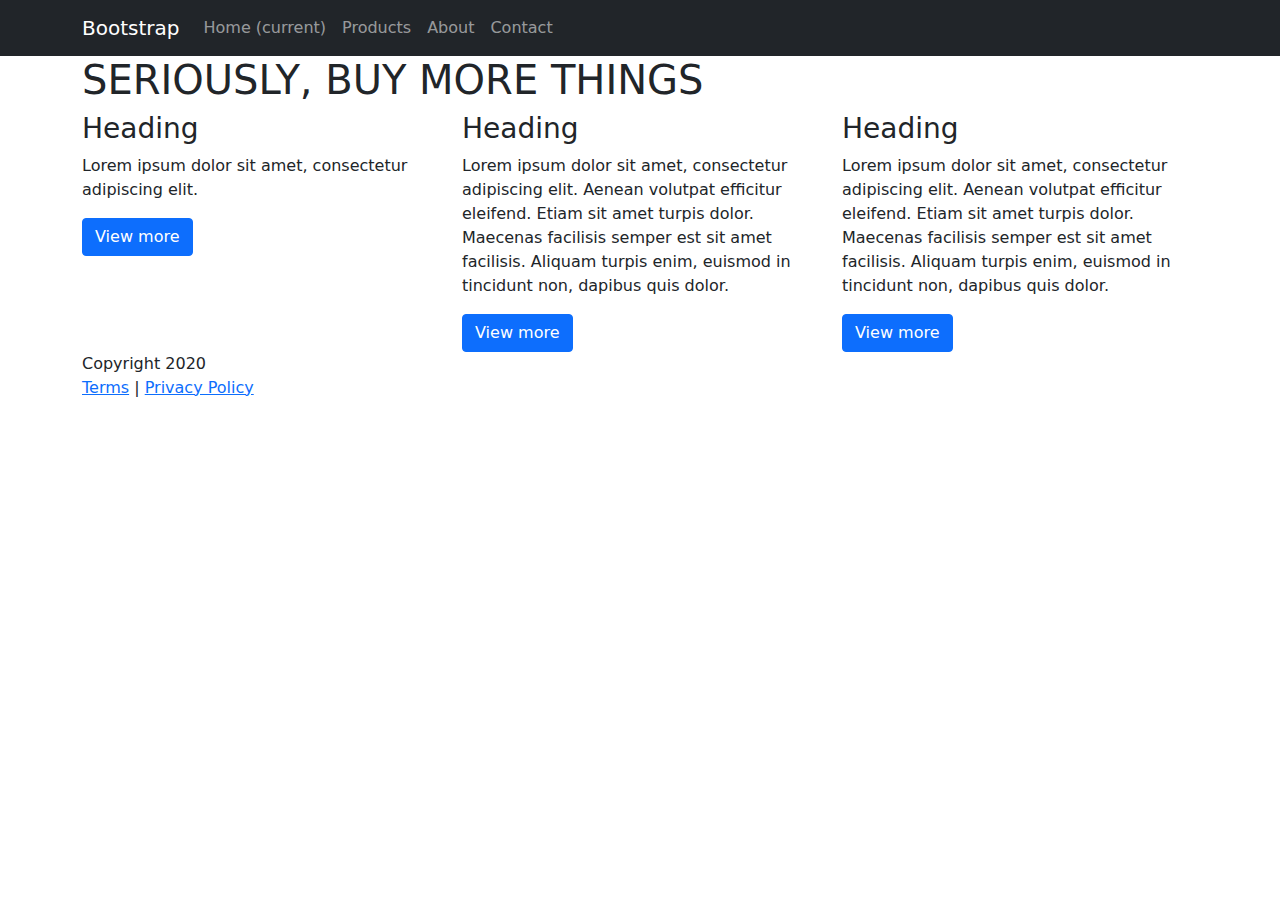
<file: index.html>
<!DOCTYPE html>
<html lang="en">
    <head>
        <meta charset="UTF-8" />
        <meta name="viewport" content="width=device-width, initial-scale=1.0" />
        <title>Bootstrap</title>
        <link href="https://fonts.googleapis.com/css2?family=Archivo+Narrow:wght@400;700&family=Julius+Sans+One&display=swap" rel="stylesheet" />
        <link href="css/style.css" rel="stylesheet" />
    </head>
    <body>
        <div class="wrapper">
            <nav class="navbar navbar-expand-lg navbar-dark bg-dark">
                <div class="container">
                    <a class="navbar-brand" href="#">Bootstrap</a>
                    <button
                        class="navbar-toggler"
                        type="button"
                        data-toggle="collapse"
                        data-target="#navbarSupportedContent"
                        aria-controls="navbarSupportedContent"
                        aria-expanded="false"
                        aria-label="Toggle navigation"
                    >
                        <span class="navbar-toggler-icon"></span>
                    </button>

                    <div class="collapse navbar-collapse" id="navbarSupportedContent">
                        <ul class="navbar-nav ml-auto">
                            <li class="nav-item active">
                                <a class="nav-link" href="index.html">Home <span class="sr-only">(current)</span></a>
                            </li>
                            <li class="nav-item">
                                <a class="nav-link" href="products.html">Products</a>
                            </li>
                            <li class="nav-item">
                                <a class="nav-link" href="about.html">About</a>
                            </li>
                            <li class="nav-item">
                                <a class="nav-link" href="contact.html">Contact</a>
                            </li>
                        </ul>
                    </div>
                </div>
            </nav>

            <div id="carouselExampleIndicators" class="carousel slide" data-interval="false" data-ride="carousel">
                <ol class="carousel-indicators">
                    <li data-target="#carouselExampleIndicators" data-slide-to="0" class="active"></li>
                    <li data-target="#carouselExampleIndicators" data-slide-to="1"></li>
                    <li data-target="#carouselExampleIndicators" data-slide-to="2"></li>
                </ol>
                <div class="carousel-inner embed-responsive embed-responsive-21by9">
                    <div class="carousel-item active embed-responsive-item" style="background-image: url(images/slider-1.jpg);"></div>
                    <div class="carousel-item embed-responsive-item" style="background-image: url(images/slider-2.jpg);"></div>
                    <div class="carousel-item embed-responsive-item" style="background-image: url(images/slider-3.jpg);"></div>
                </div>
            </div>

            <div class="container">
                <h1 class="home">SERIOUSLY, BUY MORE THINGS</h1>
                <div class="row">
                    <div class="col-md home-block">
                        <h3>Heading</h3>
                        <p>
                            Lorem ipsum dolor sit amet, consectetur adipiscing elit.
                        </p>
                        <a href="products.html" class="btn btn-primary">View more</a>
                    </div>
                    <div class="col-md home-block">
                        <h3>Heading</h3>
                        <p>
                            Lorem ipsum dolor sit amet, consectetur adipiscing elit. Aenean volutpat efficitur eleifend. Etiam sit amet turpis dolor. Maecenas facilisis semper est sit amet facilisis.
                            Aliquam turpis enim, euismod in tincidunt non, dapibus quis dolor.
                        </p>
                        <a href="products.html" class="btn btn-primary">View more</a>
                    </div>
                    <div class="col-md home-block">
                        <h3>Heading</h3>
                        <p>
                            Lorem ipsum dolor sit amet, consectetur adipiscing elit. Aenean volutpat efficitur eleifend. Etiam sit amet turpis dolor. Maecenas facilisis semper est sit amet facilisis.
                            Aliquam turpis enim, euismod in tincidunt non, dapibus quis dolor.
                        </p>
                        <a href="products.html" class="btn btn-primary">View more</a>
                    </div>
                </div>
            </div>
        </div>
        <footer>
            <div class="container">
                <div><i class="fa fa-twitter"></i> <i class="fa fa-vimeo"></i></div>
                <div>Copyright 2020</div>
                <div><a href="terms.html">Terms</a> | <a href="policy.html">Privacy Policy</a></div>
            </div>
        </footer>

        <script src="https://code.jquery.com/jquery-3.5.1.slim.min.js" integrity="sha384-DfXdz2htPH0lsSSs5nCTpuj/zy4C+OGpamoFVy38MVBnE+IbbVYUew+OrCXaRkfj" crossorigin="anonymous"></script>
        <script
            src="https://cdn.jsdelivr.net/npm/popper.js@1.16.0/dist/umd/popper.min.js"
            integrity="sha384-Q6E9RHvbIyZFJoft+2mJbHaEWldlvI9IOYy5n3zV9zzTtmI3UksdQRVvoxMfooAo"
            crossorigin="anonymous"
        ></script>
        <script
            src="https://stackpath.bootstrapcdn.com/bootstrap/4.5.0/js/bootstrap.min.js"
            integrity="sha384-OgVRvuATP1z7JjHLkuOU7Xw704+h835Lr+6QL9UvYjZE3Ipu6Tp75j7Bh/kR0JKI"
            crossorigin="anonymous"
        ></script>
    </body>
</html>
</file>
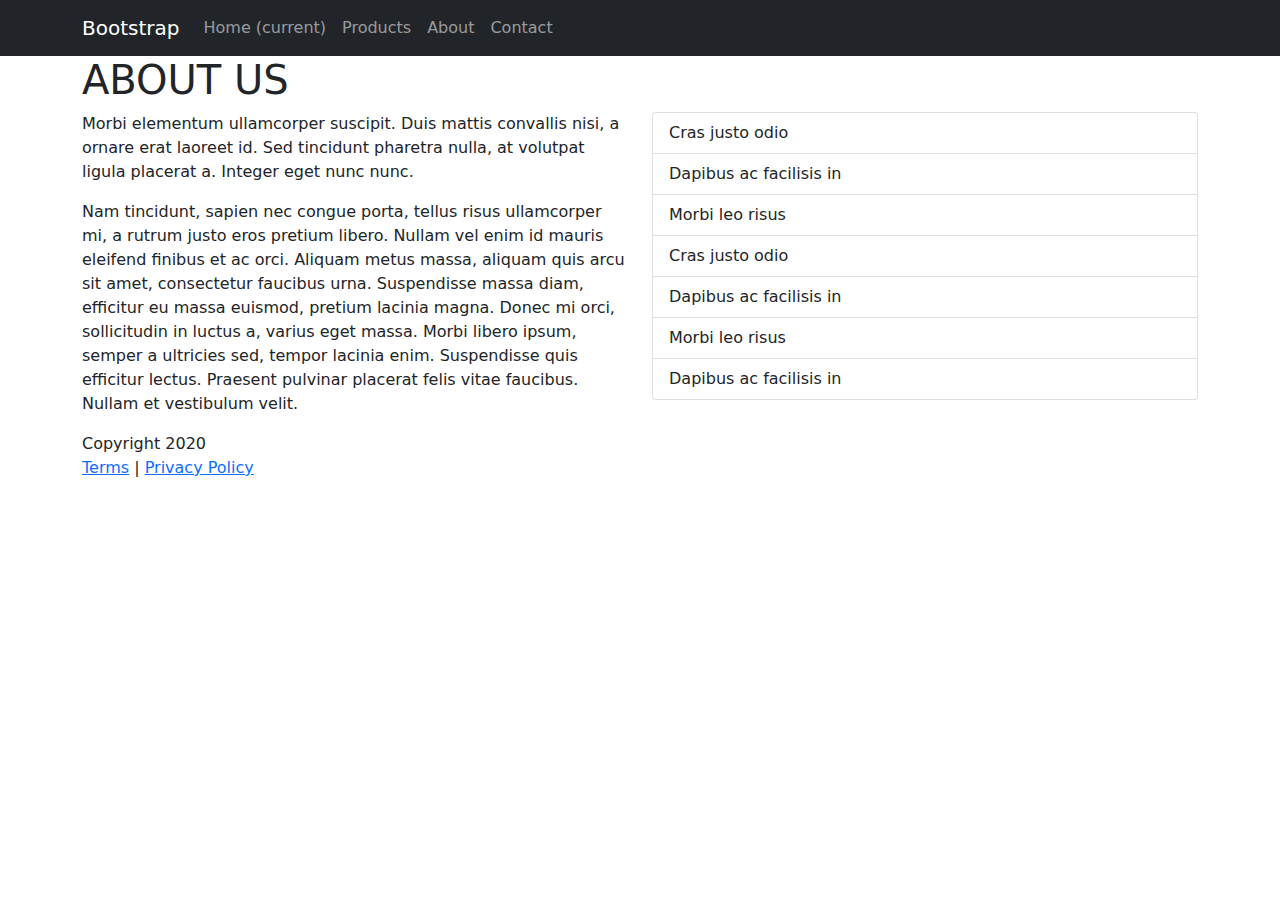
<file: about.html>
<!DOCTYPE html>
<html lang="en">
    <head>
        <meta charset="UTF-8" />
        <meta name="viewport" content="width=device-width, initial-scale=1.0" />
        <title>Bootstrap</title>
        <link href="https://fonts.googleapis.com/css2?family=Archivo+Narrow:wght@400;700&family=Julius+Sans+One&display=swap" rel="stylesheet" />
        <link href="css/style.css" rel="stylesheet" />
    </head>
    <body>
        <div class="wrapper">
            <nav class="navbar navbar-expand-lg navbar-dark bg-dark">
                <div class="container">
                    <a class="navbar-brand" href="#">Bootstrap</a>
                    <button
                        class="navbar-toggler"
                        type="button"
                        data-toggle="collapse"
                        data-target="#navbarSupportedContent"
                        aria-controls="navbarSupportedContent"
                        aria-expanded="false"
                        aria-label="Toggle navigation"
                    >
                        <span class="navbar-toggler-icon"></span>
                    </button>

                    <div class="collapse navbar-collapse" id="navbarSupportedContent">
                        <ul class="navbar-nav ml-auto">
                            <li class="nav-item">
                                <a class="nav-link" href="index.html">Home <span class="sr-only">(current)</span></a>
                            </li>
                            <li class="nav-item">
                                <a class="nav-link" href="products.html">Products</a>
                            </li>
                            <li class="nav-item active">
                                <a class="nav-link" href="about.html">About</a>
                            </li>
                            <li class="nav-item">
                                <a class="nav-link" href="contact.html">Contact</a>
                            </li>
                        </ul>
                    </div>
                </div>
            </nav>

            <div class="container">
                <h1>ABOUT US</h1>
                <div class="row">
                    <div class="col-md">
                        <p>
                            Morbi elementum ullamcorper suscipit. Duis mattis convallis nisi, a ornare erat laoreet id. Sed tincidunt pharetra nulla, at volutpat ligula placerat a. Integer eget nunc
                            nunc.
                        </p>
                        <p>
                            Nam tincidunt, sapien nec congue porta, tellus risus ullamcorper mi, a rutrum justo eros pretium libero. Nullam vel enim id mauris eleifend finibus et ac orci. Aliquam
                            metus massa, aliquam quis arcu sit amet, consectetur faucibus urna. Suspendisse massa diam, efficitur eu massa euismod, pretium lacinia magna. Donec mi orci, sollicitudin
                            in luctus a, varius eget massa. Morbi libero ipsum, semper a ultricies sed, tempor lacinia enim. Suspendisse quis efficitur lectus. Praesent pulvinar placerat felis vitae
                            faucibus. Nullam et vestibulum velit.
                        </p>
                    </div>
                    <div class="col-md">
                        <ul class="list-group about">
                            <li class="list-group-item">Cras justo odio</li>
                            <li class="list-group-item">Dapibus ac facilisis in</li>
                            <li class="list-group-item">Morbi leo risus</li>
                            <li class="list-group-item">Cras justo odio</li>
                            <li class="list-group-item">Dapibus ac facilisis in</li>
                            <li class="list-group-item">Morbi leo risus</li>
                            <li class="list-group-item">Dapibus ac facilisis in</li>
                        </ul>
                    </div>
                </div>
            </div>
        </div>
        <footer>
            <div class="container">
                <div><i class="fa fa-twitter"></i> <i class="fa fa-vimeo"></i></div>
                <div>Copyright 2020</div>
                <div><a href="terms.html">Terms</a> | <a href="policy.html">Privacy Policy</a></div>
            </div>
        </footer>

        <script src="https://code.jquery.com/jquery-3.5.1.slim.min.js" integrity="sha384-DfXdz2htPH0lsSSs5nCTpuj/zy4C+OGpamoFVy38MVBnE+IbbVYUew+OrCXaRkfj" crossorigin="anonymous"></script>
        <script
            src="https://cdn.jsdelivr.net/npm/popper.js@1.16.0/dist/umd/popper.min.js"
            integrity="sha384-Q6E9RHvbIyZFJoft+2mJbHaEWldlvI9IOYy5n3zV9zzTtmI3UksdQRVvoxMfooAo"
            crossorigin="anonymous"
        ></script>
        <script
            src="https://stackpath.bootstrapcdn.com/bootstrap/4.5.0/js/bootstrap.min.js"
            integrity="sha384-OgVRvuATP1z7JjHLkuOU7Xw704+h835Lr+6QL9UvYjZE3Ipu6Tp75j7Bh/kR0JKI"
            crossorigin="anonymous"
        ></script>
    </body>
</html>
</file>
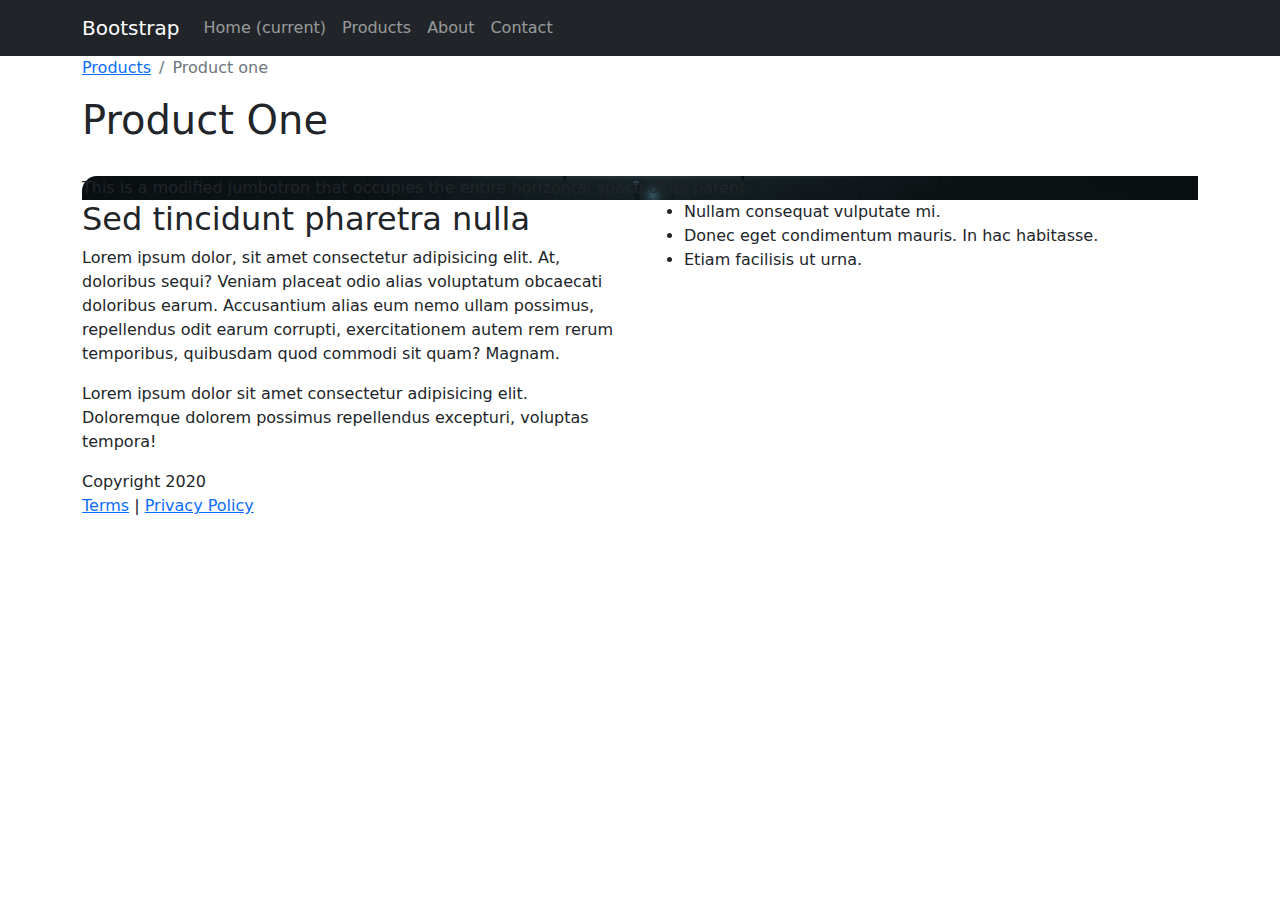
<file: product.html>
<!DOCTYPE html>
<html lang="en">
    <head>
        <meta charset="UTF-8" />
        <meta name="viewport" content="width=device-width, initial-scale=1.0" />
        <title>Products</title>
        <link href="https://fonts.googleapis.com/css2?family=Archivo+Narrow:wght@400;700&family=Julius+Sans+One&display=swap" rel="stylesheet" />
        <link href="css/style.css" rel="stylesheet" />
    </head>
    <body>
        <div class="wrapper">
            <nav class="navbar navbar-expand-lg navbar-dark bg-dark">
                <div class="container">
                    <a class="navbar-brand" href="#">Bootstrap</a>
                    <button
                        class="navbar-toggler"
                        type="button"
                        data-toggle="collapse"
                        data-target="#navbarSupportedContent"
                        aria-controls="navbarSupportedContent"
                        aria-expanded="false"
                        aria-label="Toggle navigation"
                    >
                        <span class="navbar-toggler-icon"></span>
                    </button>

                    <div class="collapse navbar-collapse" id="navbarSupportedContent">
                        <ul class="navbar-nav ml-auto">
                            <li class="nav-item">
                                <a class="nav-link" href="index.html">Home <span class="sr-only">(current)</span></a>
                            </li>
                            <li class="nav-item active">
                                <a class="nav-link" href="products.html">Products</a>
                            </li>
                            <li class="nav-item">
                                <a class="nav-link" href="about.html">About</a>
                            </li>
                            <li class="nav-item">
                                <a class="nav-link" href="contact.html">Contact</a>
                            </li>
                        </ul>
                    </div>
                </div>
            </nav>

            <div class="container">
                <nav aria-label="breadcrumb">
                    <ol class="breadcrumb">
                        <li class="breadcrumb-item"><a href="products.html">Products</a></li>
                        <li class="breadcrumb-item active" aria-current="page">Product one</li>
                    </ol>
                </nav>

                <div class="product-top">
                    <h1>Product One</h1>

                    <div class="tags">
                        <span class="badge badge-light">Tag 1</span>
                        <span class="badge badge-light">Tag 2</span>
                        <span class="badge badge-light">Tag 3</span>
                    </div>
                </div>
                <div class="embed-responsive embed-responsive-21by9">
                    <div class="embed-responsive-item product-detail-image" style="background-image: url(images/products/product-detail.jpg);"">
                    <div class="product-detail-caption">This is a modified jumbotron that occupies the entire horizontal space of its parent.</div>
                </div>
            </div>
            <div class="product-content">
                <div class="row">
                    <div class="col-md">
                        <h2>Sed tincidunt pharetra nulla</h2>
                        <p>
                            Lorem ipsum dolor, sit amet consectetur adipisicing elit. At, doloribus sequi? Veniam placeat odio alias voluptatum obcaecati doloribus earum. Accusantium alias eum nemo
                            ullam possimus, repellendus odit earum corrupti, exercitationem autem rem rerum temporibus, quibusdam quod commodi sit quam? Magnam.
                        </p>
                        <p>
                            Lorem ipsum dolor sit amet consectetur adipisicing elit. Doloremque dolorem possimus repellendus excepturi, voluptas tempora!
                        </p>
                    </div>
                    <div class="col-md">
                        <ul class="product-list">
                            <li><i class="fa fa-tag"></i> Nullam consequat vulputate mi.</li>
                            <li><i class="fa fa-rocket"></i> Donec eget condimentum mauris. In hac habitasse.</li>
                            <li><i class="fa fa-adjust"></i>Etiam facilisis ut urna.</li>
                        </ul>
                    </div>
                </div>
            </div>
        </div>

        <footer>
            <div class="container">
                <div><i class="fa fa-twitter"></i> <i class="fa fa-vimeo"></i></div>
                <div>Copyright 2020</div>
                <div><a href="terms.html">Terms</a> | <a href="policy.html">Privacy Policy</a></div>
            </div>
        </footer>

        <script src="https://code.jquery.com/jquery-3.5.1.slim.min.js" integrity="sha384-DfXdz2htPH0lsSSs5nCTpuj/zy4C+OGpamoFVy38MVBnE+IbbVYUew+OrCXaRkfj" crossorigin="anonymous"></script>
        <script
            src="https://cdn.jsdelivr.net/npm/popper.js@1.16.0/dist/umd/popper.min.js"
            integrity="sha384-Q6E9RHvbIyZFJoft+2mJbHaEWldlvI9IOYy5n3zV9zzTtmI3UksdQRVvoxMfooAo"
            crossorigin="anonymous"
        ></script>
        <script
            src="https://stackpath.bootstrapcdn.com/bootstrap/4.5.0/js/bootstrap.min.js"
            integrity="sha384-OgVRvuATP1z7JjHLkuOU7Xw704+h835Lr+6QL9UvYjZE3Ipu6Tp75j7Bh/kR0JKI"
            crossorigin="anonymous"
        ></script>
    </body>
</html>
</file>
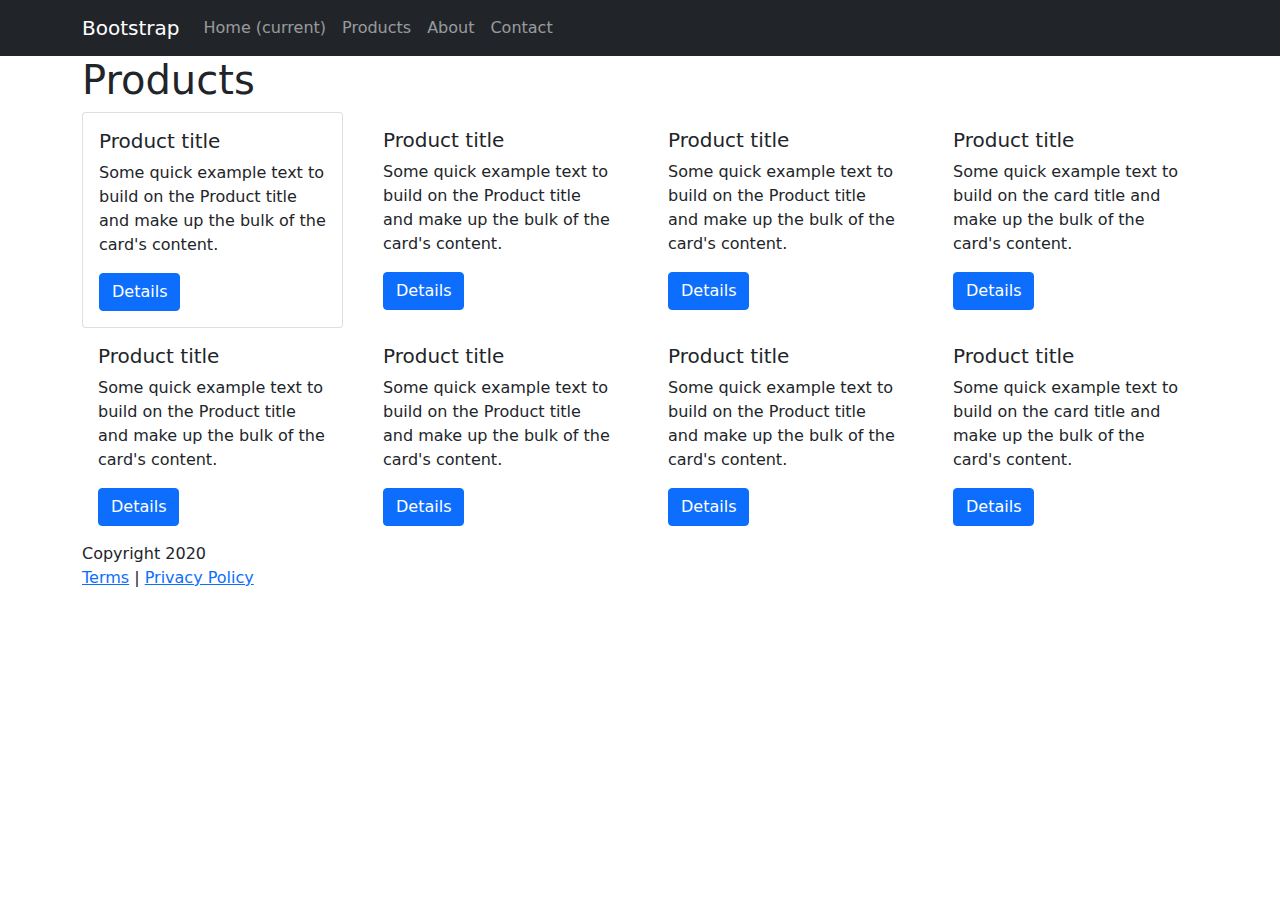
<file: products.html>
<!DOCTYPE html>
<html lang="en">
    <head>
        <meta charset="UTF-8" />
        <meta name="viewport" content="width=device-width, initial-scale=1.0" />
        <title>Products</title>
        <link href="https://fonts.googleapis.com/css2?family=Archivo+Narrow:wght@400;700&family=Julius+Sans+One&display=swap" rel="stylesheet" />
        <link href="css/style.css" rel="stylesheet" />
    </head>
    <body>
        <div class="wrapper">
            <nav class="navbar navbar-expand-lg navbar-dark bg-dark">
                <div class="container">
                    <a class="navbar-brand" href="product.html">Bootstrap</a>
                    <button
                        class="navbar-toggler"
                        type="button"
                        data-toggle="collapse"
                        data-target="#navbarSupportedContent"
                        aria-controls="navbarSupportedContent"
                        aria-expanded="false"
                        aria-label="Toggle navigation"
                    >
                        <span class="navbar-toggler-icon"></span>
                    </button>

                    <div class="collapse navbar-collapse" id="navbarSupportedContent">
                        <ul class="navbar-nav ml-auto">
                            <li class="nav-item">
                                <a class="nav-link" href="index.html">Home <span class="sr-only">(current)</span></a>
                            </li>
                            <li class="nav-item active">
                                <a class="nav-link" href="products.html">Products</a>
                            </li>
                            <li class="nav-item">
                                <a class="nav-link" href="about.html">About</a>
                            </li>
                            <li class="nav-item">
                                <a class="nav-link" href="contact.html">Contact</a>
                            </li>
                        </ul>
                    </div>
                </div>
            </nav>

            <div class="container">
                <h1>Products</h1>
                <div class="row">
                    <div class="col-md-6 col-lg-3">
                        <div class="card product">
                            <div class="card-img-top embed-responsive embed-responsive-4by3" style="background-image: url(images/products/product-1.jpg);"></div>
                            <div class="card-body">
                                <h5 class="card-title">Product title</h5>
                                <p class="card-text">Some quick example text to build on the Product title and make up the bulk of the card's content.</p>
                                <a href="product.html" class="btn btn-primary">Details</a>
                            </div>
                        </div>
                    </div>
                    <div class="col-md-6 col-lg-3">
                        <div class="product">
                            <div class="card-img-top embed-responsive embed-responsive-4by3" style="background-image: url(images/products/product-2.jpg);"></div>
                            <div class="card-body">
                                <h5 class="card-title">Product title</h5>
                                <p class="card-text">Some quick example text to build on the Product title and make up the bulk of the card's content.</p>
                                <a href="product.html" class="btn btn-primary">Details</a>
                            </div>
                        </div>
                    </div>
                    <div class="col-md-6 col-lg-3">
                        <div class="product">
                            <div class="card-img-top embed-responsive embed-responsive-4by3" style="background-image: url(images/products/product-3.jpg);"></div>
                            <div class="card-body">
                                <h5 class="card-title">Product title</h5>
                                <p class="card-text">Some quick example text to build on the Product title and make up the bulk of the card's content.</p>
                                <a href="product.html" class="btn btn-primary">Details</a>
                            </div>
                        </div>
                    </div>
                    <div class="col-md-6 col-lg-3">
                        <div class="product">
                            <div class="card-img-top embed-responsive embed-responsive-4by3" style="background-image: url(images/products/product-3.jpg);"></div>
                            <div class="card-body">
                                <h5 class="card-title">Product title</h5>
                                <p class="card-text">Some quick example text to build on the card title and make up the bulk of the card's content.</p>
                                <a href="product.html" class="btn btn-primary">Details</a>
                            </div>
                        </div>
                    </div>
                    <div class="col-md-6 col-lg-3">
                        <div class="product">
                            <div class="card-img-top embed-responsive embed-responsive-4by3" style="background-image: url(images/products/product-1.jpg);"></div>
                            <div class="card-body">
                                <h5 class="card-title">Product title</h5>
                                <p class="card-text">Some quick example text to build on the Product title and make up the bulk of the card's content.</p>
                                <a href="product.html" class="btn btn-primary">Details</a>
                            </div>
                        </div>
                    </div>
                    <div class="col-md-6 col-lg-3">
                        <div class="product">
                            <div class="card-img-top embed-responsive embed-responsive-4by3" style="background-image: url(images/products/product-2.jpg);"></div>
                            <div class="card-body">
                                <h5 class="card-title">Product title</h5>
                                <p class="card-text">Some quick example text to build on the Product title and make up the bulk of the card's content.</p>
                                <a href="product.html" class="btn btn-primary">Details</a>
                            </div>
                        </div>
                    </div>
                    <div class="col-md-6 col-lg-3">
                        <div class="product">
                            <div class="card-img-top embed-responsive embed-responsive-4by3" style="background-image: url(images/products/product-3.jpg);"></div>
                            <div class="card-body">
                                <h5 class="card-title">Product title</h5>
                                <p class="card-text">Some quick example text to build on the Product title and make up the bulk of the card's content.</p>
                                <a href="product.html" class="btn btn-primary">Details</a>
                            </div>
                        </div>
                    </div>
                    <div class="col-md-6 col-lg-3">
                        <div class="product">
                            <div class="card-img-top embed-responsive embed-responsive-4by3" style="background-image: url(images/products/product-3.jpg);"></div>
                            <div class="card-body">
                                <h5 class="card-title">Product title</h5>
                                <p class="card-text">Some quick example text to build on the card title and make up the bulk of the card's content.</p>
                                <a href="product.html" class="btn btn-primary">Details</a>
                            </div>
                        </div>
                    </div>
                </div>
            </div>
        </div>
        <footer>
            <div class="container">
                <div><i class="fa fa-twitter"></i> <i class="fa fa-vimeo"></i></div>
                <div>Copyright 2020</div>
                <div><a href="terms.html">Terms</a> | <a href="policy.html">Privacy Policy</a></div>
            </div>
        </footer>

        <script src="https://code.jquery.com/jquery-3.5.1.slim.min.js" integrity="sha384-DfXdz2htPH0lsSSs5nCTpuj/zy4C+OGpamoFVy38MVBnE+IbbVYUew+OrCXaRkfj" crossorigin="anonymous"></script>
        <script
            src="https://cdn.jsdelivr.net/npm/popper.js@1.16.0/dist/umd/popper.min.js"
            integrity="sha384-Q6E9RHvbIyZFJoft+2mJbHaEWldlvI9IOYy5n3zV9zzTtmI3UksdQRVvoxMfooAo"
            crossorigin="anonymous"
        ></script>
        <script
            src="https://stackpath.bootstrapcdn.com/bootstrap/4.5.0/js/bootstrap.min.js"
            integrity="sha384-OgVRvuATP1z7JjHLkuOU7Xw704+h835Lr+6QL9UvYjZE3Ipu6Tp75j7Bh/kR0JKI"
            crossorigin="anonymous"
        ></script>
    </body>
</html>
</file>
<file: css/style.css>
:root {
  --bs-blue: #0d6efd;
  --bs-indigo: #6610f2;
  --bs-purple: #6f42c1;
  --bs-pink: #d63384;
  --bs-red: #dc3545;
  --bs-orange: #fd7e14;
  --bs-yellow: #ffc107;
  --bs-green: #198754;
  --bs-teal: #20c997;
  --bs-cyan: #0dcaf0;
  --bs-white: #fff;
  --bs-gray: #6c757d;
  --bs-gray-dark: #343a40;
  --bs-primary: #0d6efd;
  --bs-secondary: #6c757d;
  --bs-success: #198754;
  --bs-info: #0dcaf0;
  --bs-warning: #ffc107;
  --bs-danger: #dc3545;
  --bs-light: #f8f9fa;
  --bs-dark: #212529;
  --bs-font-sans-serif: system-ui, -apple-system, "Segoe UI", Roboto, "Helvetica Neue", Arial, "Noto Sans", "Liberation Sans", sans-serif, "Apple Color Emoji", "Segoe UI Emoji", "Segoe UI Symbol", "Noto Color Emoji";
  --bs-font-monospace: SFMono-Regular, Menlo, Monaco, Consolas, "Liberation Mono", "Courier New", monospace;
  --bs-gradient: linear-gradient(180deg, rgba(255, 255, 255, 0.15), rgba(255, 255, 255, 0));
}

*,
*::before,
*::after {
  -webkit-box-sizing: border-box;
          box-sizing: border-box;
}

@media (prefers-reduced-motion: no-preference) {
  :root {
    scroll-behavior: smooth;
  }
}

body {
  margin: 0;
  font-family: var(--bs-font-sans-serif);
  font-size: 1rem;
  font-weight: 400;
  line-height: 1.5;
  color: #212529;
  background-color: #fff;
  -webkit-text-size-adjust: 100%;
  -webkit-tap-highlight-color: rgba(0, 0, 0, 0);
}

[tabindex="-1"]:focus:not(:focus-visible) {
  outline: 0 !important;
}

hr {
  margin: 1rem 0;
  color: inherit;
  background-color: currentColor;
  border: 0;
  opacity: 0.25;
}

hr:not([size]) {
  height: 1px;
}

h1, .h1, h2, .h2, h3, .h3, h4, .h4, h5, .h5, h6, .h6 {
  margin-top: 0;
  margin-bottom: 0.5rem;
  font-weight: 500;
  line-height: 1.2;
}

h1, .h1 {
  font-size: calc(1.375rem + 1.5vw);
}

@media (min-width: 1200px) {
  h1, .h1 {
    font-size: 2.5rem;
  }
}

h2, .h2 {
  font-size: calc(1.325rem + 0.9vw);
}

@media (min-width: 1200px) {
  h2, .h2 {
    font-size: 2rem;
  }
}

h3, .h3 {
  font-size: calc(1.3rem + 0.6vw);
}

@media (min-width: 1200px) {
  h3, .h3 {
    font-size: 1.75rem;
  }
}

h4, .h4 {
  font-size: calc(1.275rem + 0.3vw);
}

@media (min-width: 1200px) {
  h4, .h4 {
    font-size: 1.5rem;
  }
}

h5, .h5 {
  font-size: 1.25rem;
}

h6, .h6 {
  font-size: 1rem;
}

p {
  margin-top: 0;
  margin-bottom: 1rem;
}

abbr[title],
abbr[data-bs-original-title] {
  text-decoration: underline;
  -webkit-text-decoration: underline dotted;
          text-decoration: underline dotted;
  cursor: help;
  text-decoration-skip-ink: none;
}

address {
  margin-bottom: 1rem;
  font-style: normal;
  line-height: inherit;
}

ol,
ul {
  padding-left: 2rem;
}

ol,
ul,
dl {
  margin-top: 0;
  margin-bottom: 1rem;
}

ol ol,
ul ul,
ol ul,
ul ol {
  margin-bottom: 0;
}

dt {
  font-weight: 700;
}

dd {
  margin-bottom: .5rem;
  margin-left: 0;
}

blockquote {
  margin: 0 0 1rem;
}

b,
strong {
  font-weight: bolder;
}

small, .small {
  font-size: 0.875em;
}

mark, .mark {
  padding: 0.2em;
  background-color: #fcf8e3;
}

sub,
sup {
  position: relative;
  font-size: 0.75em;
  line-height: 0;
  vertical-align: baseline;
}

sub {
  bottom: -.25em;
}

sup {
  top: -.5em;
}

a {
  color: #0d6efd;
  text-decoration: underline;
}

a:hover {
  color: #0a58ca;
}

a:not([href]):not([class]), a:not([href]):not([class]):hover {
  color: inherit;
  text-decoration: none;
}

pre,
code,
kbd,
samp {
  font-family: var(--bs-font-monospace);
  font-size: 1em;
  direction: ltr /* rtl:ignore */;
  unicode-bidi: bidi-override;
}

pre {
  display: block;
  margin-top: 0;
  margin-bottom: 1rem;
  overflow: auto;
  font-size: 0.875em;
}

pre code {
  font-size: inherit;
  color: inherit;
  word-break: normal;
}

code {
  font-size: 0.875em;
  color: #d63384;
  word-wrap: break-word;
}

a > code {
  color: inherit;
}

kbd {
  padding: 0.2rem 0.4rem;
  font-size: 0.875em;
  color: #fff;
  background-color: #212529;
  border-radius: 0.2rem;
}

kbd kbd {
  padding: 0;
  font-size: 1em;
  font-weight: 700;
}

figure {
  margin: 0 0 1rem;
}

img,
svg {
  vertical-align: middle;
}

table {
  caption-side: bottom;
  border-collapse: collapse;
}

caption {
  padding-top: 0.5rem;
  padding-bottom: 0.5rem;
  color: #6c757d;
  text-align: left;
}

th {
  text-align: inherit;
  text-align: -webkit-match-parent;
}

thead,
tbody,
tfoot,
tr,
td,
th {
  border-color: inherit;
  border-style: solid;
  border-width: 0;
}

label {
  display: inline-block;
}

button {
  border-radius: 0;
}

button:focus:not(:focus-visible) {
  outline: 0;
}

input,
button,
select,
optgroup,
textarea {
  margin: 0;
  font-family: inherit;
  font-size: inherit;
  line-height: inherit;
}

button,
select {
  text-transform: none;
}

[role="button"] {
  cursor: pointer;
}

select {
  word-wrap: normal;
}

[list]::-webkit-calendar-picker-indicator {
  display: none;
}

button,
[type="button"],
[type="reset"],
[type="submit"] {
  -webkit-appearance: button;
}

button:not(:disabled),
[type="button"]:not(:disabled),
[type="reset"]:not(:disabled),
[type="submit"]:not(:disabled) {
  cursor: pointer;
}

::-moz-focus-inner {
  padding: 0;
  border-style: none;
}

textarea {
  resize: vertical;
}

fieldset {
  min-width: 0;
  padding: 0;
  margin: 0;
  border: 0;
}

legend {
  float: left;
  width: 100%;
  padding: 0;
  margin-bottom: 0.5rem;
  font-size: calc(1.275rem + 0.3vw);
  line-height: inherit;
}

@media (min-width: 1200px) {
  legend {
    font-size: 1.5rem;
  }
}

legend + * {
  clear: left;
}

::-webkit-datetime-edit-fields-wrapper,
::-webkit-datetime-edit-text,
::-webkit-datetime-edit-minute,
::-webkit-datetime-edit-hour-field,
::-webkit-datetime-edit-day-field,
::-webkit-datetime-edit-month-field,
::-webkit-datetime-edit-year-field {
  padding: 0;
}

::-webkit-inner-spin-button {
  height: auto;
}

[type="search"] {
  outline-offset: -2px;
  -webkit-appearance: textfield;
}

/* rtl:raw:
[type="tel"],
[type="url"],
[type="email"],
[type="number"] {
  direction: ltr;
}
*/
::-webkit-search-decoration {
  -webkit-appearance: none;
}

::-webkit-color-swatch-wrapper {
  padding: 0;
}

::file-selector-button {
  font: inherit;
}

::-webkit-file-upload-button {
  font: inherit;
  -webkit-appearance: button;
}

output {
  display: inline-block;
}

iframe {
  border: 0;
}

summary {
  display: list-item;
  cursor: pointer;
}

progress {
  vertical-align: baseline;
}

[hidden] {
  display: none !important;
}

.lead {
  font-size: 1.25rem;
  font-weight: 300;
}

.display-1 {
  font-size: calc(1.625rem + 4.5vw);
  font-weight: 300;
  line-height: 1.2;
}

@media (min-width: 1200px) {
  .display-1 {
    font-size: 5rem;
  }
}

.display-2 {
  font-size: calc(1.575rem + 3.9vw);
  font-weight: 300;
  line-height: 1.2;
}

@media (min-width: 1200px) {
  .display-2 {
    font-size: 4.5rem;
  }
}

.display-3 {
  font-size: calc(1.525rem + 3.3vw);
  font-weight: 300;
  line-height: 1.2;
}

@media (min-width: 1200px) {
  .display-3 {
    font-size: 4rem;
  }
}

.display-4 {
  font-size: calc(1.475rem + 2.7vw);
  font-weight: 300;
  line-height: 1.2;
}

@media (min-width: 1200px) {
  .display-4 {
    font-size: 3.5rem;
  }
}

.display-5 {
  font-size: calc(1.425rem + 2.1vw);
  font-weight: 300;
  line-height: 1.2;
}

@media (min-width: 1200px) {
  .display-5 {
    font-size: 3rem;
  }
}

.display-6 {
  font-size: calc(1.375rem + 1.5vw);
  font-weight: 300;
  line-height: 1.2;
}

@media (min-width: 1200px) {
  .display-6 {
    font-size: 2.5rem;
  }
}

.list-unstyled {
  padding-left: 0;
  list-style: none;
}

.list-inline {
  padding-left: 0;
  list-style: none;
}

.list-inline-item {
  display: inline-block;
}

.list-inline-item:not(:last-child) {
  margin-right: 0.5rem;
}

.initialism {
  font-size: 0.875em;
  text-transform: uppercase;
}

.blockquote {
  margin-bottom: 1rem;
  font-size: 1.25rem;
}

.blockquote > :last-child {
  margin-bottom: 0;
}

.blockquote-footer {
  margin-top: -1rem;
  margin-bottom: 1rem;
  font-size: 0.875em;
  color: #6c757d;
}

.blockquote-footer::before {
  content: "\2014\00A0";
}

.img-fluid {
  max-width: 100%;
  height: auto;
}

.img-thumbnail {
  padding: 0.25rem;
  background-color: #fff;
  border: 1px solid #dee2e6;
  border-radius: 0.25rem;
  max-width: 100%;
  height: auto;
}

.figure {
  display: inline-block;
}

.figure-img {
  margin-bottom: 0.5rem;
  line-height: 1;
}

.figure-caption {
  font-size: 0.875em;
  color: #6c757d;
}

.container,
.container-fluid,
.container-sm,
.container-md,
.container-lg,
.container-xl,
.container-xxl {
  width: 100%;
  padding-right: var(--bs-gutter-x, 0.75rem);
  padding-left: var(--bs-gutter-x, 0.75rem);
  margin-right: auto;
  margin-left: auto;
}

@media (min-width: 576px) {
  .container, .container-sm {
    max-width: 540px;
  }
}

@media (min-width: 768px) {
  .container, .container-sm, .container-md {
    max-width: 720px;
  }
}

@media (min-width: 992px) {
  .container, .container-sm, .container-md, .container-lg {
    max-width: 960px;
  }
}

@media (min-width: 1200px) {
  .container, .container-sm, .container-md, .container-lg, .container-xl {
    max-width: 1140px;
  }
}

@media (min-width: 1400px) {
  .container, .container-sm, .container-md, .container-lg, .container-xl, .container-xxl {
    max-width: 1320px;
  }
}

.row {
  --bs-gutter-x: 1.5rem;
  --bs-gutter-y: 0;
  display: -webkit-box;
  display: -ms-flexbox;
  display: flex;
  -ms-flex-wrap: wrap;
      flex-wrap: wrap;
  margin-top: calc(var(--bs-gutter-y) * -1);
  margin-right: calc(var(--bs-gutter-x) / -2);
  margin-left: calc(var(--bs-gutter-x) / -2);
}

.row > * {
  -ms-flex-negative: 0;
      flex-shrink: 0;
  width: 100%;
  max-width: 100%;
  padding-right: calc(var(--bs-gutter-x) / 2);
  padding-left: calc(var(--bs-gutter-x) / 2);
  margin-top: var(--bs-gutter-y);
}

.col {
  -webkit-box-flex: 1;
      -ms-flex: 1 0 0%;
          flex: 1 0 0%;
}

.row-cols-auto > * {
  -webkit-box-flex: 0;
      -ms-flex: 0 0 auto;
          flex: 0 0 auto;
  width: auto;
}

.row-cols-1 > * {
  -webkit-box-flex: 0;
      -ms-flex: 0 0 auto;
          flex: 0 0 auto;
  width: 100%;
}

.row-cols-2 > * {
  -webkit-box-flex: 0;
      -ms-flex: 0 0 auto;
          flex: 0 0 auto;
  width: 50%;
}

.row-cols-3 > * {
  -webkit-box-flex: 0;
      -ms-flex: 0 0 auto;
          flex: 0 0 auto;
  width: 33.33333%;
}

.row-cols-4 > * {
  -webkit-box-flex: 0;
      -ms-flex: 0 0 auto;
          flex: 0 0 auto;
  width: 25%;
}

.row-cols-5 > * {
  -webkit-box-flex: 0;
      -ms-flex: 0 0 auto;
          flex: 0 0 auto;
  width: 20%;
}

.row-cols-6 > * {
  -webkit-box-flex: 0;
      -ms-flex: 0 0 auto;
          flex: 0 0 auto;
  width: 16.66667%;
}

.col-auto {
  -webkit-box-flex: 0;
      -ms-flex: 0 0 auto;
          flex: 0 0 auto;
  width: auto;
}

.col-1 {
  -webkit-box-flex: 0;
      -ms-flex: 0 0 auto;
          flex: 0 0 auto;
  width: 8.33333%;
}

.col-2 {
  -webkit-box-flex: 0;
      -ms-flex: 0 0 auto;
          flex: 0 0 auto;
  width: 16.66667%;
}

.col-3 {
  -webkit-box-flex: 0;
      -ms-flex: 0 0 auto;
          flex: 0 0 auto;
  width: 25%;
}

.col-4 {
  -webkit-box-flex: 0;
      -ms-flex: 0 0 auto;
          flex: 0 0 auto;
  width: 33.33333%;
}

.col-5 {
  -webkit-box-flex: 0;
      -ms-flex: 0 0 auto;
          flex: 0 0 auto;
  width: 41.66667%;
}

.col-6 {
  -webkit-box-flex: 0;
      -ms-flex: 0 0 auto;
          flex: 0 0 auto;
  width: 50%;
}

.col-7 {
  -webkit-box-flex: 0;
      -ms-flex: 0 0 auto;
          flex: 0 0 auto;
  width: 58.33333%;
}

.col-8 {
  -webkit-box-flex: 0;
      -ms-flex: 0 0 auto;
          flex: 0 0 auto;
  width: 66.66667%;
}

.col-9 {
  -webkit-box-flex: 0;
      -ms-flex: 0 0 auto;
          flex: 0 0 auto;
  width: 75%;
}

.col-10 {
  -webkit-box-flex: 0;
      -ms-flex: 0 0 auto;
          flex: 0 0 auto;
  width: 83.33333%;
}

.col-11 {
  -webkit-box-flex: 0;
      -ms-flex: 0 0 auto;
          flex: 0 0 auto;
  width: 91.66667%;
}

.col-12 {
  -webkit-box-flex: 0;
      -ms-flex: 0 0 auto;
          flex: 0 0 auto;
  width: 100%;
}

.offset-1 {
  margin-left: 8.33333%;
}

.offset-2 {
  margin-left: 16.66667%;
}

.offset-3 {
  margin-left: 25%;
}

.offset-4 {
  margin-left: 33.33333%;
}

.offset-5 {
  margin-left: 41.66667%;
}

.offset-6 {
  margin-left: 50%;
}

.offset-7 {
  margin-left: 58.33333%;
}

.offset-8 {
  margin-left: 66.66667%;
}

.offset-9 {
  margin-left: 75%;
}

.offset-10 {
  margin-left: 83.33333%;
}

.offset-11 {
  margin-left: 91.66667%;
}

.g-0,
.gx-0 {
  --bs-gutter-x: 0;
}

.g-0,
.gy-0 {
  --bs-gutter-y: 0;
}

.g-1,
.gx-1 {
  --bs-gutter-x: 0.25rem;
}

.g-1,
.gy-1 {
  --bs-gutter-y: 0.25rem;
}

.g-2,
.gx-2 {
  --bs-gutter-x: 0.5rem;
}

.g-2,
.gy-2 {
  --bs-gutter-y: 0.5rem;
}

.g-3,
.gx-3 {
  --bs-gutter-x: 1rem;
}

.g-3,
.gy-3 {
  --bs-gutter-y: 1rem;
}

.g-4,
.gx-4 {
  --bs-gutter-x: 1.5rem;
}

.g-4,
.gy-4 {
  --bs-gutter-y: 1.5rem;
}

.g-5,
.gx-5 {
  --bs-gutter-x: 3rem;
}

.g-5,
.gy-5 {
  --bs-gutter-y: 3rem;
}

@media (min-width: 576px) {
  .col-sm {
    -webkit-box-flex: 1;
        -ms-flex: 1 0 0%;
            flex: 1 0 0%;
  }
  .row-cols-sm-auto > * {
    -webkit-box-flex: 0;
        -ms-flex: 0 0 auto;
            flex: 0 0 auto;
    width: auto;
  }
  .row-cols-sm-1 > * {
    -webkit-box-flex: 0;
        -ms-flex: 0 0 auto;
            flex: 0 0 auto;
    width: 100%;
  }
  .row-cols-sm-2 > * {
    -webkit-box-flex: 0;
        -ms-flex: 0 0 auto;
            flex: 0 0 auto;
    width: 50%;
  }
  .row-cols-sm-3 > * {
    -webkit-box-flex: 0;
        -ms-flex: 0 0 auto;
            flex: 0 0 auto;
    width: 33.33333%;
  }
  .row-cols-sm-4 > * {
    -webkit-box-flex: 0;
        -ms-flex: 0 0 auto;
            flex: 0 0 auto;
    width: 25%;
  }
  .row-cols-sm-5 > * {
    -webkit-box-flex: 0;
        -ms-flex: 0 0 auto;
            flex: 0 0 auto;
    width: 20%;
  }
  .row-cols-sm-6 > * {
    -webkit-box-flex: 0;
        -ms-flex: 0 0 auto;
            flex: 0 0 auto;
    width: 16.66667%;
  }
  .col-sm-auto {
    -webkit-box-flex: 0;
        -ms-flex: 0 0 auto;
            flex: 0 0 auto;
    width: auto;
  }
  .col-sm-1 {
    -webkit-box-flex: 0;
        -ms-flex: 0 0 auto;
            flex: 0 0 auto;
    width: 8.33333%;
  }
  .col-sm-2 {
    -webkit-box-flex: 0;
        -ms-flex: 0 0 auto;
            flex: 0 0 auto;
    width: 16.66667%;
  }
  .col-sm-3 {
    -webkit-box-flex: 0;
        -ms-flex: 0 0 auto;
            flex: 0 0 auto;
    width: 25%;
  }
  .col-sm-4 {
    -webkit-box-flex: 0;
        -ms-flex: 0 0 auto;
            flex: 0 0 auto;
    width: 33.33333%;
  }
  .col-sm-5 {
    -webkit-box-flex: 0;
        -ms-flex: 0 0 auto;
            flex: 0 0 auto;
    width: 41.66667%;
  }
  .col-sm-6 {
    -webkit-box-flex: 0;
        -ms-flex: 0 0 auto;
            flex: 0 0 auto;
    width: 50%;
  }
  .col-sm-7 {
    -webkit-box-flex: 0;
        -ms-flex: 0 0 auto;
            flex: 0 0 auto;
    width: 58.33333%;
  }
  .col-sm-8 {
    -webkit-box-flex: 0;
        -ms-flex: 0 0 auto;
            flex: 0 0 auto;
    width: 66.66667%;
  }
  .col-sm-9 {
    -webkit-box-flex: 0;
        -ms-flex: 0 0 auto;
            flex: 0 0 auto;
    width: 75%;
  }
  .col-sm-10 {
    -webkit-box-flex: 0;
        -ms-flex: 0 0 auto;
            flex: 0 0 auto;
    width: 83.33333%;
  }
  .col-sm-11 {
    -webkit-box-flex: 0;
        -ms-flex: 0 0 auto;
            flex: 0 0 auto;
    width: 91.66667%;
  }
  .col-sm-12 {
    -webkit-box-flex: 0;
        -ms-flex: 0 0 auto;
            flex: 0 0 auto;
    width: 100%;
  }
  .offset-sm-0 {
    margin-left: 0;
  }
  .offset-sm-1 {
    margin-left: 8.33333%;
  }
  .offset-sm-2 {
    margin-left: 16.66667%;
  }
  .offset-sm-3 {
    margin-left: 25%;
  }
  .offset-sm-4 {
    margin-left: 33.33333%;
  }
  .offset-sm-5 {
    margin-left: 41.66667%;
  }
  .offset-sm-6 {
    margin-left: 50%;
  }
  .offset-sm-7 {
    margin-left: 58.33333%;
  }
  .offset-sm-8 {
    margin-left: 66.66667%;
  }
  .offset-sm-9 {
    margin-left: 75%;
  }
  .offset-sm-10 {
    margin-left: 83.33333%;
  }
  .offset-sm-11 {
    margin-left: 91.66667%;
  }
  .g-sm-0,
  .gx-sm-0 {
    --bs-gutter-x: 0;
  }
  .g-sm-0,
  .gy-sm-0 {
    --bs-gutter-y: 0;
  }
  .g-sm-1,
  .gx-sm-1 {
    --bs-gutter-x: 0.25rem;
  }
  .g-sm-1,
  .gy-sm-1 {
    --bs-gutter-y: 0.25rem;
  }
  .g-sm-2,
  .gx-sm-2 {
    --bs-gutter-x: 0.5rem;
  }
  .g-sm-2,
  .gy-sm-2 {
    --bs-gutter-y: 0.5rem;
  }
  .g-sm-3,
  .gx-sm-3 {
    --bs-gutter-x: 1rem;
  }
  .g-sm-3,
  .gy-sm-3 {
    --bs-gutter-y: 1rem;
  }
  .g-sm-4,
  .gx-sm-4 {
    --bs-gutter-x: 1.5rem;
  }
  .g-sm-4,
  .gy-sm-4 {
    --bs-gutter-y: 1.5rem;
  }
  .g-sm-5,
  .gx-sm-5 {
    --bs-gutter-x: 3rem;
  }
  .g-sm-5,
  .gy-sm-5 {
    --bs-gutter-y: 3rem;
  }
}

@media (min-width: 768px) {
  .col-md {
    -webkit-box-flex: 1;
        -ms-flex: 1 0 0%;
            flex: 1 0 0%;
  }
  .row-cols-md-auto > * {
    -webkit-box-flex: 0;
        -ms-flex: 0 0 auto;
            flex: 0 0 auto;
    width: auto;
  }
  .row-cols-md-1 > * {
    -webkit-box-flex: 0;
        -ms-flex: 0 0 auto;
            flex: 0 0 auto;
    width: 100%;
  }
  .row-cols-md-2 > * {
    -webkit-box-flex: 0;
        -ms-flex: 0 0 auto;
            flex: 0 0 auto;
    width: 50%;
  }
  .row-cols-md-3 > * {
    -webkit-box-flex: 0;
        -ms-flex: 0 0 auto;
            flex: 0 0 auto;
    width: 33.33333%;
  }
  .row-cols-md-4 > * {
    -webkit-box-flex: 0;
        -ms-flex: 0 0 auto;
            flex: 0 0 auto;
    width: 25%;
  }
  .row-cols-md-5 > * {
    -webkit-box-flex: 0;
        -ms-flex: 0 0 auto;
            flex: 0 0 auto;
    width: 20%;
  }
  .row-cols-md-6 > * {
    -webkit-box-flex: 0;
        -ms-flex: 0 0 auto;
            flex: 0 0 auto;
    width: 16.66667%;
  }
  .col-md-auto {
    -webkit-box-flex: 0;
        -ms-flex: 0 0 auto;
            flex: 0 0 auto;
    width: auto;
  }
  .col-md-1 {
    -webkit-box-flex: 0;
        -ms-flex: 0 0 auto;
            flex: 0 0 auto;
    width: 8.33333%;
  }
  .col-md-2 {
    -webkit-box-flex: 0;
        -ms-flex: 0 0 auto;
            flex: 0 0 auto;
    width: 16.66667%;
  }
  .col-md-3 {
    -webkit-box-flex: 0;
        -ms-flex: 0 0 auto;
            flex: 0 0 auto;
    width: 25%;
  }
  .col-md-4 {
    -webkit-box-flex: 0;
        -ms-flex: 0 0 auto;
            flex: 0 0 auto;
    width: 33.33333%;
  }
  .col-md-5 {
    -webkit-box-flex: 0;
        -ms-flex: 0 0 auto;
            flex: 0 0 auto;
    width: 41.66667%;
  }
  .col-md-6 {
    -webkit-box-flex: 0;
        -ms-flex: 0 0 auto;
            flex: 0 0 auto;
    width: 50%;
  }
  .col-md-7 {
    -webkit-box-flex: 0;
        -ms-flex: 0 0 auto;
            flex: 0 0 auto;
    width: 58.33333%;
  }
  .col-md-8 {
    -webkit-box-flex: 0;
        -ms-flex: 0 0 auto;
            flex: 0 0 auto;
    width: 66.66667%;
  }
  .col-md-9 {
    -webkit-box-flex: 0;
        -ms-flex: 0 0 auto;
            flex: 0 0 auto;
    width: 75%;
  }
  .col-md-10 {
    -webkit-box-flex: 0;
        -ms-flex: 0 0 auto;
            flex: 0 0 auto;
    width: 83.33333%;
  }
  .col-md-11 {
    -webkit-box-flex: 0;
        -ms-flex: 0 0 auto;
            flex: 0 0 auto;
    width: 91.66667%;
  }
  .col-md-12 {
    -webkit-box-flex: 0;
        -ms-flex: 0 0 auto;
            flex: 0 0 auto;
    width: 100%;
  }
  .offset-md-0 {
    margin-left: 0;
  }
  .offset-md-1 {
    margin-left: 8.33333%;
  }
  .offset-md-2 {
    margin-left: 16.66667%;
  }
  .offset-md-3 {
    margin-left: 25%;
  }
  .offset-md-4 {
    margin-left: 33.33333%;
  }
  .offset-md-5 {
    margin-left: 41.66667%;
  }
  .offset-md-6 {
    margin-left: 50%;
  }
  .offset-md-7 {
    margin-left: 58.33333%;
  }
  .offset-md-8 {
    margin-left: 66.66667%;
  }
  .offset-md-9 {
    margin-left: 75%;
  }
  .offset-md-10 {
    margin-left: 83.33333%;
  }
  .offset-md-11 {
    margin-left: 91.66667%;
  }
  .g-md-0,
  .gx-md-0 {
    --bs-gutter-x: 0;
  }
  .g-md-0,
  .gy-md-0 {
    --bs-gutter-y: 0;
  }
  .g-md-1,
  .gx-md-1 {
    --bs-gutter-x: 0.25rem;
  }
  .g-md-1,
  .gy-md-1 {
    --bs-gutter-y: 0.25rem;
  }
  .g-md-2,
  .gx-md-2 {
    --bs-gutter-x: 0.5rem;
  }
  .g-md-2,
  .gy-md-2 {
    --bs-gutter-y: 0.5rem;
  }
  .g-md-3,
  .gx-md-3 {
    --bs-gutter-x: 1rem;
  }
  .g-md-3,
  .gy-md-3 {
    --bs-gutter-y: 1rem;
  }
  .g-md-4,
  .gx-md-4 {
    --bs-gutter-x: 1.5rem;
  }
  .g-md-4,
  .gy-md-4 {
    --bs-gutter-y: 1.5rem;
  }
  .g-md-5,
  .gx-md-5 {
    --bs-gutter-x: 3rem;
  }
  .g-md-5,
  .gy-md-5 {
    --bs-gutter-y: 3rem;
  }
}

@media (min-width: 992px) {
  .col-lg {
    -webkit-box-flex: 1;
        -ms-flex: 1 0 0%;
            flex: 1 0 0%;
  }
  .row-cols-lg-auto > * {
    -webkit-box-flex: 0;
        -ms-flex: 0 0 auto;
            flex: 0 0 auto;
    width: auto;
  }
  .row-cols-lg-1 > * {
    -webkit-box-flex: 0;
        -ms-flex: 0 0 auto;
            flex: 0 0 auto;
    width: 100%;
  }
  .row-cols-lg-2 > * {
    -webkit-box-flex: 0;
        -ms-flex: 0 0 auto;
            flex: 0 0 auto;
    width: 50%;
  }
  .row-cols-lg-3 > * {
    -webkit-box-flex: 0;
        -ms-flex: 0 0 auto;
            flex: 0 0 auto;
    width: 33.33333%;
  }
  .row-cols-lg-4 > * {
    -webkit-box-flex: 0;
        -ms-flex: 0 0 auto;
            flex: 0 0 auto;
    width: 25%;
  }
  .row-cols-lg-5 > * {
    -webkit-box-flex: 0;
        -ms-flex: 0 0 auto;
            flex: 0 0 auto;
    width: 20%;
  }
  .row-cols-lg-6 > * {
    -webkit-box-flex: 0;
        -ms-flex: 0 0 auto;
            flex: 0 0 auto;
    width: 16.66667%;
  }
  .col-lg-auto {
    -webkit-box-flex: 0;
        -ms-flex: 0 0 auto;
            flex: 0 0 auto;
    width: auto;
  }
  .col-lg-1 {
    -webkit-box-flex: 0;
        -ms-flex: 0 0 auto;
            flex: 0 0 auto;
    width: 8.33333%;
  }
  .col-lg-2 {
    -webkit-box-flex: 0;
        -ms-flex: 0 0 auto;
            flex: 0 0 auto;
    width: 16.66667%;
  }
  .col-lg-3 {
    -webkit-box-flex: 0;
        -ms-flex: 0 0 auto;
            flex: 0 0 auto;
    width: 25%;
  }
  .col-lg-4 {
    -webkit-box-flex: 0;
        -ms-flex: 0 0 auto;
            flex: 0 0 auto;
    width: 33.33333%;
  }
  .col-lg-5 {
    -webkit-box-flex: 0;
        -ms-flex: 0 0 auto;
            flex: 0 0 auto;
    width: 41.66667%;
  }
  .col-lg-6 {
    -webkit-box-flex: 0;
        -ms-flex: 0 0 auto;
            flex: 0 0 auto;
    width: 50%;
  }
  .col-lg-7 {
    -webkit-box-flex: 0;
        -ms-flex: 0 0 auto;
            flex: 0 0 auto;
    width: 58.33333%;
  }
  .col-lg-8 {
    -webkit-box-flex: 0;
        -ms-flex: 0 0 auto;
            flex: 0 0 auto;
    width: 66.66667%;
  }
  .col-lg-9 {
    -webkit-box-flex: 0;
        -ms-flex: 0 0 auto;
            flex: 0 0 auto;
    width: 75%;
  }
  .col-lg-10 {
    -webkit-box-flex: 0;
        -ms-flex: 0 0 auto;
            flex: 0 0 auto;
    width: 83.33333%;
  }
  .col-lg-11 {
    -webkit-box-flex: 0;
        -ms-flex: 0 0 auto;
            flex: 0 0 auto;
    width: 91.66667%;
  }
  .col-lg-12 {
    -webkit-box-flex: 0;
        -ms-flex: 0 0 auto;
            flex: 0 0 auto;
    width: 100%;
  }
  .offset-lg-0 {
    margin-left: 0;
  }
  .offset-lg-1 {
    margin-left: 8.33333%;
  }
  .offset-lg-2 {
    margin-left: 16.66667%;
  }
  .offset-lg-3 {
    margin-left: 25%;
  }
  .offset-lg-4 {
    margin-left: 33.33333%;
  }
  .offset-lg-5 {
    margin-left: 41.66667%;
  }
  .offset-lg-6 {
    margin-left: 50%;
  }
  .offset-lg-7 {
    margin-left: 58.33333%;
  }
  .offset-lg-8 {
    margin-left: 66.66667%;
  }
  .offset-lg-9 {
    margin-left: 75%;
  }
  .offset-lg-10 {
    margin-left: 83.33333%;
  }
  .offset-lg-11 {
    margin-left: 91.66667%;
  }
  .g-lg-0,
  .gx-lg-0 {
    --bs-gutter-x: 0;
  }
  .g-lg-0,
  .gy-lg-0 {
    --bs-gutter-y: 0;
  }
  .g-lg-1,
  .gx-lg-1 {
    --bs-gutter-x: 0.25rem;
  }
  .g-lg-1,
  .gy-lg-1 {
    --bs-gutter-y: 0.25rem;
  }
  .g-lg-2,
  .gx-lg-2 {
    --bs-gutter-x: 0.5rem;
  }
  .g-lg-2,
  .gy-lg-2 {
    --bs-gutter-y: 0.5rem;
  }
  .g-lg-3,
  .gx-lg-3 {
    --bs-gutter-x: 1rem;
  }
  .g-lg-3,
  .gy-lg-3 {
    --bs-gutter-y: 1rem;
  }
  .g-lg-4,
  .gx-lg-4 {
    --bs-gutter-x: 1.5rem;
  }
  .g-lg-4,
  .gy-lg-4 {
    --bs-gutter-y: 1.5rem;
  }
  .g-lg-5,
  .gx-lg-5 {
    --bs-gutter-x: 3rem;
  }
  .g-lg-5,
  .gy-lg-5 {
    --bs-gutter-y: 3rem;
  }
}

@media (min-width: 1200px) {
  .col-xl {
    -webkit-box-flex: 1;
        -ms-flex: 1 0 0%;
            flex: 1 0 0%;
  }
  .row-cols-xl-auto > * {
    -webkit-box-flex: 0;
        -ms-flex: 0 0 auto;
            flex: 0 0 auto;
    width: auto;
  }
  .row-cols-xl-1 > * {
    -webkit-box-flex: 0;
        -ms-flex: 0 0 auto;
            flex: 0 0 auto;
    width: 100%;
  }
  .row-cols-xl-2 > * {
    -webkit-box-flex: 0;
        -ms-flex: 0 0 auto;
            flex: 0 0 auto;
    width: 50%;
  }
  .row-cols-xl-3 > * {
    -webkit-box-flex: 0;
        -ms-flex: 0 0 auto;
            flex: 0 0 auto;
    width: 33.33333%;
  }
  .row-cols-xl-4 > * {
    -webkit-box-flex: 0;
        -ms-flex: 0 0 auto;
            flex: 0 0 auto;
    width: 25%;
  }
  .row-cols-xl-5 > * {
    -webkit-box-flex: 0;
        -ms-flex: 0 0 auto;
            flex: 0 0 auto;
    width: 20%;
  }
  .row-cols-xl-6 > * {
    -webkit-box-flex: 0;
        -ms-flex: 0 0 auto;
            flex: 0 0 auto;
    width: 16.66667%;
  }
  .col-xl-auto {
    -webkit-box-flex: 0;
        -ms-flex: 0 0 auto;
            flex: 0 0 auto;
    width: auto;
  }
  .col-xl-1 {
    -webkit-box-flex: 0;
        -ms-flex: 0 0 auto;
            flex: 0 0 auto;
    width: 8.33333%;
  }
  .col-xl-2 {
    -webkit-box-flex: 0;
        -ms-flex: 0 0 auto;
            flex: 0 0 auto;
    width: 16.66667%;
  }
  .col-xl-3 {
    -webkit-box-flex: 0;
        -ms-flex: 0 0 auto;
            flex: 0 0 auto;
    width: 25%;
  }
  .col-xl-4 {
    -webkit-box-flex: 0;
        -ms-flex: 0 0 auto;
            flex: 0 0 auto;
    width: 33.33333%;
  }
  .col-xl-5 {
    -webkit-box-flex: 0;
        -ms-flex: 0 0 auto;
            flex: 0 0 auto;
    width: 41.66667%;
  }
  .col-xl-6 {
    -webkit-box-flex: 0;
        -ms-flex: 0 0 auto;
            flex: 0 0 auto;
    width: 50%;
  }
  .col-xl-7 {
    -webkit-box-flex: 0;
        -ms-flex: 0 0 auto;
            flex: 0 0 auto;
    width: 58.33333%;
  }
  .col-xl-8 {
    -webkit-box-flex: 0;
        -ms-flex: 0 0 auto;
            flex: 0 0 auto;
    width: 66.66667%;
  }
  .col-xl-9 {
    -webkit-box-flex: 0;
        -ms-flex: 0 0 auto;
            flex: 0 0 auto;
    width: 75%;
  }
  .col-xl-10 {
    -webkit-box-flex: 0;
        -ms-flex: 0 0 auto;
            flex: 0 0 auto;
    width: 83.33333%;
  }
  .col-xl-11 {
    -webkit-box-flex: 0;
        -ms-flex: 0 0 auto;
            flex: 0 0 auto;
    width: 91.66667%;
  }
  .col-xl-12 {
    -webkit-box-flex: 0;
        -ms-flex: 0 0 auto;
            flex: 0 0 auto;
    width: 100%;
  }
  .offset-xl-0 {
    margin-left: 0;
  }
  .offset-xl-1 {
    margin-left: 8.33333%;
  }
  .offset-xl-2 {
    margin-left: 16.66667%;
  }
  .offset-xl-3 {
    margin-left: 25%;
  }
  .offset-xl-4 {
    margin-left: 33.33333%;
  }
  .offset-xl-5 {
    margin-left: 41.66667%;
  }
  .offset-xl-6 {
    margin-left: 50%;
  }
  .offset-xl-7 {
    margin-left: 58.33333%;
  }
  .offset-xl-8 {
    margin-left: 66.66667%;
  }
  .offset-xl-9 {
    margin-left: 75%;
  }
  .offset-xl-10 {
    margin-left: 83.33333%;
  }
  .offset-xl-11 {
    margin-left: 91.66667%;
  }
  .g-xl-0,
  .gx-xl-0 {
    --bs-gutter-x: 0;
  }
  .g-xl-0,
  .gy-xl-0 {
    --bs-gutter-y: 0;
  }
  .g-xl-1,
  .gx-xl-1 {
    --bs-gutter-x: 0.25rem;
  }
  .g-xl-1,
  .gy-xl-1 {
    --bs-gutter-y: 0.25rem;
  }
  .g-xl-2,
  .gx-xl-2 {
    --bs-gutter-x: 0.5rem;
  }
  .g-xl-2,
  .gy-xl-2 {
    --bs-gutter-y: 0.5rem;
  }
  .g-xl-3,
  .gx-xl-3 {
    --bs-gutter-x: 1rem;
  }
  .g-xl-3,
  .gy-xl-3 {
    --bs-gutter-y: 1rem;
  }
  .g-xl-4,
  .gx-xl-4 {
    --bs-gutter-x: 1.5rem;
  }
  .g-xl-4,
  .gy-xl-4 {
    --bs-gutter-y: 1.5rem;
  }
  .g-xl-5,
  .gx-xl-5 {
    --bs-gutter-x: 3rem;
  }
  .g-xl-5,
  .gy-xl-5 {
    --bs-gutter-y: 3rem;
  }
}

@media (min-width: 1400px) {
  .col-xxl {
    -webkit-box-flex: 1;
        -ms-flex: 1 0 0%;
            flex: 1 0 0%;
  }
  .row-cols-xxl-auto > * {
    -webkit-box-flex: 0;
        -ms-flex: 0 0 auto;
            flex: 0 0 auto;
    width: auto;
  }
  .row-cols-xxl-1 > * {
    -webkit-box-flex: 0;
        -ms-flex: 0 0 auto;
            flex: 0 0 auto;
    width: 100%;
  }
  .row-cols-xxl-2 > * {
    -webkit-box-flex: 0;
        -ms-flex: 0 0 auto;
            flex: 0 0 auto;
    width: 50%;
  }
  .row-cols-xxl-3 > * {
    -webkit-box-flex: 0;
        -ms-flex: 0 0 auto;
            flex: 0 0 auto;
    width: 33.33333%;
  }
  .row-cols-xxl-4 > * {
    -webkit-box-flex: 0;
        -ms-flex: 0 0 auto;
            flex: 0 0 auto;
    width: 25%;
  }
  .row-cols-xxl-5 > * {
    -webkit-box-flex: 0;
        -ms-flex: 0 0 auto;
            flex: 0 0 auto;
    width: 20%;
  }
  .row-cols-xxl-6 > * {
    -webkit-box-flex: 0;
        -ms-flex: 0 0 auto;
            flex: 0 0 auto;
    width: 16.66667%;
  }
  .col-xxl-auto {
    -webkit-box-flex: 0;
        -ms-flex: 0 0 auto;
            flex: 0 0 auto;
    width: auto;
  }
  .col-xxl-1 {
    -webkit-box-flex: 0;
        -ms-flex: 0 0 auto;
            flex: 0 0 auto;
    width: 8.33333%;
  }
  .col-xxl-2 {
    -webkit-box-flex: 0;
        -ms-flex: 0 0 auto;
            flex: 0 0 auto;
    width: 16.66667%;
  }
  .col-xxl-3 {
    -webkit-box-flex: 0;
        -ms-flex: 0 0 auto;
            flex: 0 0 auto;
    width: 25%;
  }
  .col-xxl-4 {
    -webkit-box-flex: 0;
        -ms-flex: 0 0 auto;
            flex: 0 0 auto;
    width: 33.33333%;
  }
  .col-xxl-5 {
    -webkit-box-flex: 0;
        -ms-flex: 0 0 auto;
            flex: 0 0 auto;
    width: 41.66667%;
  }
  .col-xxl-6 {
    -webkit-box-flex: 0;
        -ms-flex: 0 0 auto;
            flex: 0 0 auto;
    width: 50%;
  }
  .col-xxl-7 {
    -webkit-box-flex: 0;
        -ms-flex: 0 0 auto;
            flex: 0 0 auto;
    width: 58.33333%;
  }
  .col-xxl-8 {
    -webkit-box-flex: 0;
        -ms-flex: 0 0 auto;
            flex: 0 0 auto;
    width: 66.66667%;
  }
  .col-xxl-9 {
    -webkit-box-flex: 0;
        -ms-flex: 0 0 auto;
            flex: 0 0 auto;
    width: 75%;
  }
  .col-xxl-10 {
    -webkit-box-flex: 0;
        -ms-flex: 0 0 auto;
            flex: 0 0 auto;
    width: 83.33333%;
  }
  .col-xxl-11 {
    -webkit-box-flex: 0;
        -ms-flex: 0 0 auto;
            flex: 0 0 auto;
    width: 91.66667%;
  }
  .col-xxl-12 {
    -webkit-box-flex: 0;
        -ms-flex: 0 0 auto;
            flex: 0 0 auto;
    width: 100%;
  }
  .offset-xxl-0 {
    margin-left: 0;
  }
  .offset-xxl-1 {
    margin-left: 8.33333%;
  }
  .offset-xxl-2 {
    margin-left: 16.66667%;
  }
  .offset-xxl-3 {
    margin-left: 25%;
  }
  .offset-xxl-4 {
    margin-left: 33.33333%;
  }
  .offset-xxl-5 {
    margin-left: 41.66667%;
  }
  .offset-xxl-6 {
    margin-left: 50%;
  }
  .offset-xxl-7 {
    margin-left: 58.33333%;
  }
  .offset-xxl-8 {
    margin-left: 66.66667%;
  }
  .offset-xxl-9 {
    margin-left: 75%;
  }
  .offset-xxl-10 {
    margin-left: 83.33333%;
  }
  .offset-xxl-11 {
    margin-left: 91.66667%;
  }
  .g-xxl-0,
  .gx-xxl-0 {
    --bs-gutter-x: 0;
  }
  .g-xxl-0,
  .gy-xxl-0 {
    --bs-gutter-y: 0;
  }
  .g-xxl-1,
  .gx-xxl-1 {
    --bs-gutter-x: 0.25rem;
  }
  .g-xxl-1,
  .gy-xxl-1 {
    --bs-gutter-y: 0.25rem;
  }
  .g-xxl-2,
  .gx-xxl-2 {
    --bs-gutter-x: 0.5rem;
  }
  .g-xxl-2,
  .gy-xxl-2 {
    --bs-gutter-y: 0.5rem;
  }
  .g-xxl-3,
  .gx-xxl-3 {
    --bs-gutter-x: 1rem;
  }
  .g-xxl-3,
  .gy-xxl-3 {
    --bs-gutter-y: 1rem;
  }
  .g-xxl-4,
  .gx-xxl-4 {
    --bs-gutter-x: 1.5rem;
  }
  .g-xxl-4,
  .gy-xxl-4 {
    --bs-gutter-y: 1.5rem;
  }
  .g-xxl-5,
  .gx-xxl-5 {
    --bs-gutter-x: 3rem;
  }
  .g-xxl-5,
  .gy-xxl-5 {
    --bs-gutter-y: 3rem;
  }
}

.table {
  --bs-table-bg: transparent;
  --bs-table-striped-color: #212529;
  --bs-table-striped-bg: rgba(0, 0, 0, 0.05);
  --bs-table-active-color: #212529;
  --bs-table-active-bg: rgba(0, 0, 0, 0.1);
  --bs-table-hover-color: #212529;
  --bs-table-hover-bg: rgba(0, 0, 0, 0.075);
  width: 100%;
  margin-bottom: 1rem;
  color: #212529;
  vertical-align: top;
  border-color: #dee2e6;
}

.table > :not(caption) > * > * {
  padding: 0.5rem 0.5rem;
  background-color: var(--bs-table-bg);
  border-bottom-width: 1px;
  -webkit-box-shadow: inset 0 0 0 9999px var(--bs-table-accent-bg);
          box-shadow: inset 0 0 0 9999px var(--bs-table-accent-bg);
}

.table > tbody {
  vertical-align: inherit;
}

.table > thead {
  vertical-align: bottom;
}

.table > :not(:last-child) > :last-child > * {
  border-bottom-color: currentColor;
}

.caption-top {
  caption-side: top;
}

.table-sm > :not(caption) > * > * {
  padding: 0.25rem 0.25rem;
}

.table-bordered > :not(caption) > * {
  border-width: 1px 0;
}

.table-bordered > :not(caption) > * > * {
  border-width: 0 1px;
}

.table-borderless > :not(caption) > * > * {
  border-bottom-width: 0;
}

.table-striped > tbody > tr:nth-of-type(odd) {
  --bs-table-accent-bg: var(--bs-table-striped-bg);
  color: var(--bs-table-striped-color);
}

.table-active {
  --bs-table-accent-bg: var(--bs-table-active-bg);
  color: var(--bs-table-active-color);
}

.table-hover > tbody > tr:hover {
  --bs-table-accent-bg: var(--bs-table-hover-bg);
  color: var(--bs-table-hover-color);
}

.table-primary {
  --bs-table-bg: #cfe2ff;
  --bs-table-striped-bg: #c5d7f2;
  --bs-table-striped-color: #000;
  --bs-table-active-bg: #bacbe6;
  --bs-table-active-color: #000;
  --bs-table-hover-bg: #bfd1ec;
  --bs-table-hover-color: #000;
  color: #000;
  border-color: #bacbe6;
}

.table-secondary {
  --bs-table-bg: #e2e3e5;
  --bs-table-striped-bg: #d7d8da;
  --bs-table-striped-color: #000;
  --bs-table-active-bg: #cbccce;
  --bs-table-active-color: #000;
  --bs-table-hover-bg: #d1d2d4;
  --bs-table-hover-color: #000;
  color: #000;
  border-color: #cbccce;
}

.table-success {
  --bs-table-bg: #d1e7dd;
  --bs-table-striped-bg: #c7dbd2;
  --bs-table-striped-color: #000;
  --bs-table-active-bg: #bcd0c7;
  --bs-table-active-color: #000;
  --bs-table-hover-bg: #c1d6cc;
  --bs-table-hover-color: #000;
  color: #000;
  border-color: #bcd0c7;
}

.table-info {
  --bs-table-bg: #cff4fc;
  --bs-table-striped-bg: #c5e8ef;
  --bs-table-striped-color: #000;
  --bs-table-active-bg: #badce3;
  --bs-table-active-color: #000;
  --bs-table-hover-bg: #bfe2e9;
  --bs-table-hover-color: #000;
  color: #000;
  border-color: #badce3;
}

.table-warning {
  --bs-table-bg: #fff3cd;
  --bs-table-striped-bg: #f2e7c3;
  --bs-table-striped-color: #000;
  --bs-table-active-bg: #e6dbb9;
  --bs-table-active-color: #000;
  --bs-table-hover-bg: #ece1be;
  --bs-table-hover-color: #000;
  color: #000;
  border-color: #e6dbb9;
}

.table-danger {
  --bs-table-bg: #f8d7da;
  --bs-table-striped-bg: #eccccf;
  --bs-table-striped-color: #000;
  --bs-table-active-bg: #dfc2c4;
  --bs-table-active-color: #000;
  --bs-table-hover-bg: #e5c7ca;
  --bs-table-hover-color: #000;
  color: #000;
  border-color: #dfc2c4;
}

.table-light {
  --bs-table-bg: #f8f9fa;
  --bs-table-striped-bg: #ecedee;
  --bs-table-striped-color: #000;
  --bs-table-active-bg: #dfe0e1;
  --bs-table-active-color: #000;
  --bs-table-hover-bg: #e5e6e7;
  --bs-table-hover-color: #000;
  color: #000;
  border-color: #dfe0e1;
}

.table-dark {
  --bs-table-bg: #212529;
  --bs-table-striped-bg: #2c3034;
  --bs-table-striped-color: #fff;
  --bs-table-active-bg: #373b3e;
  --bs-table-active-color: #fff;
  --bs-table-hover-bg: #323539;
  --bs-table-hover-color: #fff;
  color: #fff;
  border-color: #373b3e;
}

.table-responsive {
  overflow-x: auto;
  -webkit-overflow-scrolling: touch;
}

@media (max-width: 575.98px) {
  .table-responsive-sm {
    overflow-x: auto;
    -webkit-overflow-scrolling: touch;
  }
}

@media (max-width: 767.98px) {
  .table-responsive-md {
    overflow-x: auto;
    -webkit-overflow-scrolling: touch;
  }
}

@media (max-width: 991.98px) {
  .table-responsive-lg {
    overflow-x: auto;
    -webkit-overflow-scrolling: touch;
  }
}

@media (max-width: 1199.98px) {
  .table-responsive-xl {
    overflow-x: auto;
    -webkit-overflow-scrolling: touch;
  }
}

@media (max-width: 1399.98px) {
  .table-responsive-xxl {
    overflow-x: auto;
    -webkit-overflow-scrolling: touch;
  }
}

.form-label {
  margin-bottom: 0.5rem;
}

.col-form-label {
  padding-top: calc(0.375rem + 1px);
  padding-bottom: calc(0.375rem + 1px);
  margin-bottom: 0;
  font-size: inherit;
  line-height: 1.5;
}

.col-form-label-lg {
  padding-top: calc(0.5rem + 1px);
  padding-bottom: calc(0.5rem + 1px);
  font-size: 1.25rem;
}

.col-form-label-sm {
  padding-top: calc(0.25rem + 1px);
  padding-bottom: calc(0.25rem + 1px);
  font-size: 0.875rem;
}

.form-text {
  margin-top: 0.25rem;
  font-size: 0.875em;
  color: #6c757d;
}

.form-control {
  display: block;
  width: 100%;
  padding: 0.375rem 0.75rem;
  font-size: 1rem;
  font-weight: 400;
  line-height: 1.5;
  color: #212529;
  background-color: #fff;
  background-clip: padding-box;
  border: 1px solid #ced4da;
  -webkit-appearance: none;
     -moz-appearance: none;
          appearance: none;
  border-radius: 0.25rem;
  -webkit-transition: border-color 0.15s ease-in-out, -webkit-box-shadow 0.15s ease-in-out;
  transition: border-color 0.15s ease-in-out, -webkit-box-shadow 0.15s ease-in-out;
  transition: border-color 0.15s ease-in-out, box-shadow 0.15s ease-in-out;
  transition: border-color 0.15s ease-in-out, box-shadow 0.15s ease-in-out, -webkit-box-shadow 0.15s ease-in-out;
}

@media (prefers-reduced-motion: reduce) {
  .form-control {
    -webkit-transition: none;
    transition: none;
  }
}

.form-control[type="file"] {
  overflow: hidden;
}

.form-control[type="file"]:not(:disabled):not([readonly]) {
  cursor: pointer;
}

.form-control:focus {
  color: #212529;
  background-color: #fff;
  border-color: #86b7fe;
  outline: 0;
  -webkit-box-shadow: 0 0 0 0.25rem rgba(13, 110, 253, 0.25);
          box-shadow: 0 0 0 0.25rem rgba(13, 110, 253, 0.25);
}

.form-control::-webkit-date-and-time-value {
  height: 1.5em;
}

.form-control::-webkit-input-placeholder {
  color: #6c757d;
  opacity: 1;
}

.form-control:-ms-input-placeholder {
  color: #6c757d;
  opacity: 1;
}

.form-control::-ms-input-placeholder {
  color: #6c757d;
  opacity: 1;
}

.form-control::placeholder {
  color: #6c757d;
  opacity: 1;
}

.form-control:disabled, .form-control[readonly] {
  background-color: #e9ecef;
  opacity: 1;
}

.form-control::file-selector-button {
  padding: 0.375rem 0.75rem;
  margin: -0.375rem -0.75rem;
  -webkit-margin-end: 0.75rem;
          margin-inline-end: 0.75rem;
  color: #212529;
  background-color: #e9ecef;
  pointer-events: none;
  border-color: inherit;
  border-style: solid;
  border-width: 0;
  border-inline-end-width: 1px;
  border-radius: 0;
  -webkit-transition: color 0.15s ease-in-out, background-color 0.15s ease-in-out, border-color 0.15s ease-in-out, -webkit-box-shadow 0.15s ease-in-out;
  transition: color 0.15s ease-in-out, background-color 0.15s ease-in-out, border-color 0.15s ease-in-out, -webkit-box-shadow 0.15s ease-in-out;
  transition: color 0.15s ease-in-out, background-color 0.15s ease-in-out, border-color 0.15s ease-in-out, box-shadow 0.15s ease-in-out;
  transition: color 0.15s ease-in-out, background-color 0.15s ease-in-out, border-color 0.15s ease-in-out, box-shadow 0.15s ease-in-out, -webkit-box-shadow 0.15s ease-in-out;
}

@media (prefers-reduced-motion: reduce) {
  .form-control::file-selector-button {
    -webkit-transition: none;
    transition: none;
  }
}

.form-control:hover:not(:disabled):not([readonly])::file-selector-button {
  background-color: #dde0e3;
}

.form-control::-webkit-file-upload-button {
  padding: 0.375rem 0.75rem;
  margin: -0.375rem -0.75rem;
  -webkit-margin-end: 0.75rem;
          margin-inline-end: 0.75rem;
  color: #212529;
  background-color: #e9ecef;
  pointer-events: none;
  border-color: inherit;
  border-style: solid;
  border-width: 0;
  border-inline-end-width: 1px;
  border-radius: 0;
  -webkit-transition: color 0.15s ease-in-out, background-color 0.15s ease-in-out, border-color 0.15s ease-in-out, -webkit-box-shadow 0.15s ease-in-out;
  transition: color 0.15s ease-in-out, background-color 0.15s ease-in-out, border-color 0.15s ease-in-out, -webkit-box-shadow 0.15s ease-in-out;
  transition: color 0.15s ease-in-out, background-color 0.15s ease-in-out, border-color 0.15s ease-in-out, box-shadow 0.15s ease-in-out;
  transition: color 0.15s ease-in-out, background-color 0.15s ease-in-out, border-color 0.15s ease-in-out, box-shadow 0.15s ease-in-out, -webkit-box-shadow 0.15s ease-in-out;
}

@media (prefers-reduced-motion: reduce) {
  .form-control::-webkit-file-upload-button {
    -webkit-transition: none;
    transition: none;
  }
}

.form-control:hover:not(:disabled):not([readonly])::-webkit-file-upload-button {
  background-color: #dde0e3;
}

.form-control-plaintext {
  display: block;
  width: 100%;
  padding: 0.375rem 0;
  margin-bottom: 0;
  line-height: 1.5;
  color: #212529;
  background-color: transparent;
  border: solid transparent;
  border-width: 1px 0;
}

.form-control-plaintext.form-control-sm, .form-control-plaintext.form-control-lg {
  padding-right: 0;
  padding-left: 0;
}

.form-control-sm {
  min-height: calc(1.5em + 0.5rem + 2px);
  padding: 0.25rem 0.5rem;
  font-size: 0.875rem;
  border-radius: 0.2rem;
}

.form-control-sm::file-selector-button {
  padding: 0.25rem 0.5rem;
  margin: -0.25rem -0.5rem;
  -webkit-margin-end: 0.5rem;
          margin-inline-end: 0.5rem;
}

.form-control-sm::-webkit-file-upload-button {
  padding: 0.25rem 0.5rem;
  margin: -0.25rem -0.5rem;
  -webkit-margin-end: 0.5rem;
          margin-inline-end: 0.5rem;
}

.form-control-lg {
  min-height: calc(1.5em + 1rem + 2px);
  padding: 0.5rem 1rem;
  font-size: 1.25rem;
  border-radius: 0.3rem;
}

.form-control-lg::file-selector-button {
  padding: 0.5rem 1rem;
  margin: -0.5rem -1rem;
  -webkit-margin-end: 1rem;
          margin-inline-end: 1rem;
}

.form-control-lg::-webkit-file-upload-button {
  padding: 0.5rem 1rem;
  margin: -0.5rem -1rem;
  -webkit-margin-end: 1rem;
          margin-inline-end: 1rem;
}

textarea.form-control {
  min-height: calc(1.5em + 0.75rem + 2px);
}

textarea.form-control-sm {
  min-height: calc(1.5em + 0.5rem + 2px);
}

textarea.form-control-lg {
  min-height: calc(1.5em + 1rem + 2px);
}

.form-control-color {
  max-width: 3rem;
  height: auto;
  padding: 0.375rem;
}

.form-control-color:not(:disabled):not([readonly]) {
  cursor: pointer;
}

.form-control-color::-moz-color-swatch {
  height: 1.5em;
  border-radius: 0.25rem;
}

.form-control-color::-webkit-color-swatch {
  height: 1.5em;
  border-radius: 0.25rem;
}

.form-select {
  display: block;
  width: 100%;
  padding: 0.375rem 2.25rem 0.375rem 0.75rem;
  font-size: 1rem;
  font-weight: 400;
  line-height: 1.5;
  color: #212529;
  background-color: #fff;
  background-image: url("data:image/svg+xml,%3csvg xmlns='http://www.w3.org/2000/svg' viewBox='0 0 16 16'%3e%3cpath fill='none' stroke='%23343a40' stroke-linecap='round' stroke-linejoin='round' stroke-width='2' d='M2 5l6 6 6-6'/%3e%3c/svg%3e");
  background-repeat: no-repeat;
  background-position: right 0.75rem center;
  background-size: 16px 12px;
  border: 1px solid #ced4da;
  border-radius: 0.25rem;
  -webkit-appearance: none;
     -moz-appearance: none;
          appearance: none;
}

.form-select:focus {
  border-color: #86b7fe;
  outline: 0;
  -webkit-box-shadow: 0 0 0 0.25rem rgba(13, 110, 253, 0.25);
          box-shadow: 0 0 0 0.25rem rgba(13, 110, 253, 0.25);
}

.form-select[multiple], .form-select[size]:not([size="1"]) {
  padding-right: 0.75rem;
  background-image: none;
}

.form-select:disabled {
  color: #6c757d;
  background-color: #e9ecef;
}

.form-select:-moz-focusring {
  color: transparent;
  text-shadow: 0 0 0 #212529;
}

.form-select-sm {
  padding-top: 0.25rem;
  padding-bottom: 0.25rem;
  padding-left: 0.5rem;
  font-size: 0.875rem;
}

.form-select-lg {
  padding-top: 0.5rem;
  padding-bottom: 0.5rem;
  padding-left: 1rem;
  font-size: 1.25rem;
}

.form-check {
  display: block;
  min-height: 1.5rem;
  padding-left: 1.5em;
  margin-bottom: 0.125rem;
}

.form-check .form-check-input {
  float: left;
  margin-left: -1.5em;
}

.form-check-input {
  width: 1em;
  height: 1em;
  margin-top: 0.25em;
  vertical-align: top;
  background-color: #fff;
  background-repeat: no-repeat;
  background-position: center;
  background-size: contain;
  border: 1px solid rgba(0, 0, 0, 0.25);
  -webkit-appearance: none;
     -moz-appearance: none;
          appearance: none;
  color-adjust: exact;
}

.form-check-input[type="checkbox"] {
  border-radius: 0.25em;
}

.form-check-input[type="radio"] {
  border-radius: 50%;
}

.form-check-input:active {
  -webkit-filter: brightness(90%);
          filter: brightness(90%);
}

.form-check-input:focus {
  border-color: #86b7fe;
  outline: 0;
  -webkit-box-shadow: 0 0 0 0.25rem rgba(13, 110, 253, 0.25);
          box-shadow: 0 0 0 0.25rem rgba(13, 110, 253, 0.25);
}

.form-check-input:checked {
  background-color: #0d6efd;
  border-color: #0d6efd;
}

.form-check-input:checked[type="checkbox"] {
  background-image: url("data:image/svg+xml,%3csvg xmlns='http://www.w3.org/2000/svg' viewBox='0 0 20 20'%3e%3cpath fill='none' stroke='%23fff' stroke-linecap='round' stroke-linejoin='round' stroke-width='3' d='M6 10l3 3l6-6'/%3e%3c/svg%3e");
}

.form-check-input:checked[type="radio"] {
  background-image: url("data:image/svg+xml,%3csvg xmlns='http://www.w3.org/2000/svg' viewBox='-4 -4 8 8'%3e%3ccircle r='2' fill='%23fff'/%3e%3c/svg%3e");
}

.form-check-input[type="checkbox"]:indeterminate {
  background-color: #0d6efd;
  border-color: #0d6efd;
  background-image: url("data:image/svg+xml,%3csvg xmlns='http://www.w3.org/2000/svg' viewBox='0 0 20 20'%3e%3cpath fill='none' stroke='%23fff' stroke-linecap='round' stroke-linejoin='round' stroke-width='3' d='M6 10h8'/%3e%3c/svg%3e");
}

.form-check-input:disabled {
  pointer-events: none;
  -webkit-filter: none;
          filter: none;
  opacity: 0.5;
}

.form-check-input[disabled] ~ .form-check-label, .form-check-input:disabled ~ .form-check-label {
  opacity: 0.5;
}

.form-switch {
  padding-left: 2.5em;
}

.form-switch .form-check-input {
  width: 2em;
  margin-left: -2.5em;
  background-image: url("data:image/svg+xml,%3csvg xmlns='http://www.w3.org/2000/svg' viewBox='-4 -4 8 8'%3e%3ccircle r='3' fill='rgba%280, 0, 0, 0.25%29'/%3e%3c/svg%3e");
  background-position: left center;
  border-radius: 2em;
  -webkit-transition: background-position 0.15s ease-in-out;
  transition: background-position 0.15s ease-in-out;
}

@media (prefers-reduced-motion: reduce) {
  .form-switch .form-check-input {
    -webkit-transition: none;
    transition: none;
  }
}

.form-switch .form-check-input:focus {
  background-image: url("data:image/svg+xml,%3csvg xmlns='http://www.w3.org/2000/svg' viewBox='-4 -4 8 8'%3e%3ccircle r='3' fill='%2386b7fe'/%3e%3c/svg%3e");
}

.form-switch .form-check-input:checked {
  background-position: right center;
  background-image: url("data:image/svg+xml,%3csvg xmlns='http://www.w3.org/2000/svg' viewBox='-4 -4 8 8'%3e%3ccircle r='3' fill='%23fff'/%3e%3c/svg%3e");
}

.form-check-inline {
  display: inline-block;
  margin-right: 1rem;
}

.btn-check {
  position: absolute;
  clip: rect(0, 0, 0, 0);
  pointer-events: none;
}

.btn-check[disabled] + .btn, .btn-check:disabled + .btn {
  pointer-events: none;
  -webkit-filter: none;
          filter: none;
  opacity: 0.65;
}

.form-range {
  width: 100%;
  height: 1.5rem;
  padding: 0;
  background-color: transparent;
  -webkit-appearance: none;
     -moz-appearance: none;
          appearance: none;
}

.form-range:focus {
  outline: 0;
}

.form-range:focus::-webkit-slider-thumb {
  -webkit-box-shadow: 0 0 0 1px #fff, 0 0 0 0.25rem rgba(13, 110, 253, 0.25);
          box-shadow: 0 0 0 1px #fff, 0 0 0 0.25rem rgba(13, 110, 253, 0.25);
}

.form-range:focus::-moz-range-thumb {
  box-shadow: 0 0 0 1px #fff, 0 0 0 0.25rem rgba(13, 110, 253, 0.25);
}

.form-range::-moz-focus-outer {
  border: 0;
}

.form-range::-webkit-slider-thumb {
  width: 1rem;
  height: 1rem;
  margin-top: -0.25rem;
  background-color: #0d6efd;
  border: 0;
  border-radius: 1rem;
  -webkit-transition: background-color 0.15s ease-in-out, border-color 0.15s ease-in-out, -webkit-box-shadow 0.15s ease-in-out;
  transition: background-color 0.15s ease-in-out, border-color 0.15s ease-in-out, -webkit-box-shadow 0.15s ease-in-out;
  transition: background-color 0.15s ease-in-out, border-color 0.15s ease-in-out, box-shadow 0.15s ease-in-out;
  transition: background-color 0.15s ease-in-out, border-color 0.15s ease-in-out, box-shadow 0.15s ease-in-out, -webkit-box-shadow 0.15s ease-in-out;
  -webkit-appearance: none;
          appearance: none;
}

@media (prefers-reduced-motion: reduce) {
  .form-range::-webkit-slider-thumb {
    -webkit-transition: none;
    transition: none;
  }
}

.form-range::-webkit-slider-thumb:active {
  background-color: #b6d4fe;
}

.form-range::-webkit-slider-runnable-track {
  width: 100%;
  height: 0.5rem;
  color: transparent;
  cursor: pointer;
  background-color: #dee2e6;
  border-color: transparent;
  border-radius: 1rem;
}

.form-range::-moz-range-thumb {
  width: 1rem;
  height: 1rem;
  background-color: #0d6efd;
  border: 0;
  border-radius: 1rem;
  -webkit-transition: background-color 0.15s ease-in-out, border-color 0.15s ease-in-out, -webkit-box-shadow 0.15s ease-in-out;
  transition: background-color 0.15s ease-in-out, border-color 0.15s ease-in-out, -webkit-box-shadow 0.15s ease-in-out;
  transition: background-color 0.15s ease-in-out, border-color 0.15s ease-in-out, box-shadow 0.15s ease-in-out;
  transition: background-color 0.15s ease-in-out, border-color 0.15s ease-in-out, box-shadow 0.15s ease-in-out, -webkit-box-shadow 0.15s ease-in-out;
  -moz-appearance: none;
       appearance: none;
}

@media (prefers-reduced-motion: reduce) {
  .form-range::-moz-range-thumb {
    -webkit-transition: none;
    transition: none;
  }
}

.form-range::-moz-range-thumb:active {
  background-color: #b6d4fe;
}

.form-range::-moz-range-track {
  width: 100%;
  height: 0.5rem;
  color: transparent;
  cursor: pointer;
  background-color: #dee2e6;
  border-color: transparent;
  border-radius: 1rem;
}

.form-range:disabled {
  pointer-events: none;
}

.form-range:disabled::-webkit-slider-thumb {
  background-color: #adb5bd;
}

.form-range:disabled::-moz-range-thumb {
  background-color: #adb5bd;
}

.form-floating {
  position: relative;
}

.form-floating > .form-control,
.form-floating > .form-select {
  height: calc(3.5rem + 2px);
  padding: 1rem 0.75rem;
}

.form-floating > label {
  position: absolute;
  top: 0;
  left: 0;
  height: 100%;
  padding: 1rem 0.75rem;
  pointer-events: none;
  border: 1px solid transparent;
  -webkit-transform-origin: 0 0;
          transform-origin: 0 0;
  -webkit-transition: opacity 0.1s ease-in-out, -webkit-transform 0.1s ease-in-out;
  transition: opacity 0.1s ease-in-out, -webkit-transform 0.1s ease-in-out;
  transition: opacity 0.1s ease-in-out, transform 0.1s ease-in-out;
  transition: opacity 0.1s ease-in-out, transform 0.1s ease-in-out, -webkit-transform 0.1s ease-in-out;
}

@media (prefers-reduced-motion: reduce) {
  .form-floating > label {
    -webkit-transition: none;
    transition: none;
  }
}

.form-floating > .form-control::-webkit-input-placeholder {
  color: transparent;
}

.form-floating > .form-control:-ms-input-placeholder {
  color: transparent;
}

.form-floating > .form-control::-ms-input-placeholder {
  color: transparent;
}

.form-floating > .form-control::placeholder {
  color: transparent;
}

.form-floating > .form-control:focus, .form-floating > .form-control:not(:placeholder-shown) {
  padding-top: 1.625rem;
  padding-bottom: 0.625rem;
}

.form-floating > .form-control:-webkit-autofill {
  padding-top: 1.625rem;
  padding-bottom: 0.625rem;
}

.form-floating > .form-select {
  padding-top: 1.625rem;
  padding-bottom: 0.625rem;
}

.form-floating > .form-control:focus ~ label,
.form-floating > .form-control:not(:placeholder-shown) ~ label,
.form-floating > .form-select ~ label {
  opacity: 0.65;
  -webkit-transform: scale(0.85) translateY(-0.5rem) translateX(0.15rem);
          transform: scale(0.85) translateY(-0.5rem) translateX(0.15rem);
}

.form-floating > .form-control:-webkit-autofill ~ label {
  opacity: 0.65;
  -webkit-transform: scale(0.85) translateY(-0.5rem) translateX(0.15rem);
          transform: scale(0.85) translateY(-0.5rem) translateX(0.15rem);
}

.input-group {
  position: relative;
  display: -webkit-box;
  display: -ms-flexbox;
  display: flex;
  -ms-flex-wrap: wrap;
      flex-wrap: wrap;
  -webkit-box-align: stretch;
      -ms-flex-align: stretch;
          align-items: stretch;
  width: 100%;
}

.input-group > .form-control,
.input-group > .form-select {
  position: relative;
  -webkit-box-flex: 1;
      -ms-flex: 1 1 auto;
          flex: 1 1 auto;
  width: 1%;
  min-width: 0;
}

.input-group > .form-control:focus,
.input-group > .form-select:focus {
  z-index: 3;
}

.input-group .btn {
  position: relative;
  z-index: 2;
}

.input-group .btn:focus {
  z-index: 3;
}

.input-group-text {
  display: -webkit-box;
  display: -ms-flexbox;
  display: flex;
  -webkit-box-align: center;
      -ms-flex-align: center;
          align-items: center;
  padding: 0.375rem 0.75rem;
  font-size: 1rem;
  font-weight: 400;
  line-height: 1.5;
  color: #212529;
  text-align: center;
  white-space: nowrap;
  background-color: #e9ecef;
  border: 1px solid #ced4da;
  border-radius: 0.25rem;
}

.input-group-lg > .form-control,
.input-group-lg > .form-select,
.input-group-lg > .input-group-text,
.input-group-lg > .btn {
  padding: 0.5rem 1rem;
  font-size: 1.25rem;
  border-radius: 0.3rem;
}

.input-group-sm > .form-control,
.input-group-sm > .form-select,
.input-group-sm > .input-group-text,
.input-group-sm > .btn {
  padding: 0.25rem 0.5rem;
  font-size: 0.875rem;
  border-radius: 0.2rem;
}

.input-group-lg > .form-select,
.input-group-sm > .form-select {
  padding-right: 3rem;
}

.input-group:not(.has-validation) > :not(:last-child):not(.dropdown-toggle):not(.dropdown-menu),
.input-group:not(.has-validation) > .dropdown-toggle:nth-last-child(n + 3) {
  border-top-right-radius: 0;
  border-bottom-right-radius: 0;
}

.input-group.has-validation > :nth-last-child(n + 3):not(.dropdown-toggle):not(.dropdown-menu),
.input-group.has-validation > .dropdown-toggle:nth-last-child(n + 4) {
  border-top-right-radius: 0;
  border-bottom-right-radius: 0;
}

.input-group > :not(:first-child):not(.dropdown-menu):not(.valid-tooltip):not(.valid-feedback):not(.invalid-tooltip):not(.invalid-feedback) {
  margin-left: -1px;
  border-top-left-radius: 0;
  border-bottom-left-radius: 0;
}

.valid-feedback {
  display: none;
  width: 100%;
  margin-top: 0.25rem;
  font-size: 0.875em;
  color: #198754;
}

.valid-tooltip {
  position: absolute;
  top: 100%;
  z-index: 5;
  display: none;
  max-width: 100%;
  padding: 0.25rem 0.5rem;
  margin-top: .1rem;
  font-size: 0.875rem;
  color: #fff;
  background-color: rgba(25, 135, 84, 0.9);
  border-radius: 0.25rem;
}

.was-validated :valid ~ .valid-feedback,
.was-validated :valid ~ .valid-tooltip,
.is-valid ~ .valid-feedback,
.is-valid ~ .valid-tooltip {
  display: block;
}

.was-validated .form-control:valid, .form-control.is-valid {
  border-color: #198754;
  padding-right: calc(1.5em + 0.75rem);
  background-image: url("data:image/svg+xml,%3csvg xmlns='http://www.w3.org/2000/svg' viewBox='0 0 8 8'%3e%3cpath fill='%23198754' d='M2.3 6.73L.6 4.53c-.4-1.04.46-1.4 1.1-.8l1.1 1.4 3.4-3.8c.6-.63 1.6-.27 1.2.7l-4 4.6c-.43.5-.8.4-1.1.1z'/%3e%3c/svg%3e");
  background-repeat: no-repeat;
  background-position: right calc(0.375em + 0.1875rem) center;
  background-size: calc(0.75em + 0.375rem) calc(0.75em + 0.375rem);
}

.was-validated .form-control:valid:focus, .form-control.is-valid:focus {
  border-color: #198754;
  -webkit-box-shadow: 0 0 0 0.25rem rgba(25, 135, 84, 0.25);
          box-shadow: 0 0 0 0.25rem rgba(25, 135, 84, 0.25);
}

.was-validated textarea.form-control:valid, textarea.form-control.is-valid {
  padding-right: calc(1.5em + 0.75rem);
  background-position: top calc(0.375em + 0.1875rem) right calc(0.375em + 0.1875rem);
}

.was-validated .form-select:valid, .form-select.is-valid {
  border-color: #198754;
  padding-right: 4.125rem;
  background-image: url("data:image/svg+xml,%3csvg xmlns='http://www.w3.org/2000/svg' viewBox='0 0 16 16'%3e%3cpath fill='none' stroke='%23343a40' stroke-linecap='round' stroke-linejoin='round' stroke-width='2' d='M2 5l6 6 6-6'/%3e%3c/svg%3e"), url("data:image/svg+xml,%3csvg xmlns='http://www.w3.org/2000/svg' viewBox='0 0 8 8'%3e%3cpath fill='%23198754' d='M2.3 6.73L.6 4.53c-.4-1.04.46-1.4 1.1-.8l1.1 1.4 3.4-3.8c.6-.63 1.6-.27 1.2.7l-4 4.6c-.43.5-.8.4-1.1.1z'/%3e%3c/svg%3e");
  background-position: right 0.75rem center, center right 2.25rem;
  background-size: 16px 12px, calc(0.75em + 0.375rem) calc(0.75em + 0.375rem);
}

.was-validated .form-select:valid:focus, .form-select.is-valid:focus {
  border-color: #198754;
  -webkit-box-shadow: 0 0 0 0.25rem rgba(25, 135, 84, 0.25);
          box-shadow: 0 0 0 0.25rem rgba(25, 135, 84, 0.25);
}

.was-validated .form-check-input:valid, .form-check-input.is-valid {
  border-color: #198754;
}

.was-validated .form-check-input:valid:checked, .form-check-input.is-valid:checked {
  background-color: #198754;
}

.was-validated .form-check-input:valid:focus, .form-check-input.is-valid:focus {
  -webkit-box-shadow: 0 0 0 0.25rem rgba(25, 135, 84, 0.25);
          box-shadow: 0 0 0 0.25rem rgba(25, 135, 84, 0.25);
}

.was-validated .form-check-input:valid ~ .form-check-label, .form-check-input.is-valid ~ .form-check-label {
  color: #198754;
}

.form-check-inline .form-check-input ~ .valid-feedback {
  margin-left: .5em;
}

.invalid-feedback {
  display: none;
  width: 100%;
  margin-top: 0.25rem;
  font-size: 0.875em;
  color: #dc3545;
}

.invalid-tooltip {
  position: absolute;
  top: 100%;
  z-index: 5;
  display: none;
  max-width: 100%;
  padding: 0.25rem 0.5rem;
  margin-top: .1rem;
  font-size: 0.875rem;
  color: #fff;
  background-color: rgba(220, 53, 69, 0.9);
  border-radius: 0.25rem;
}

.was-validated :invalid ~ .invalid-feedback,
.was-validated :invalid ~ .invalid-tooltip,
.is-invalid ~ .invalid-feedback,
.is-invalid ~ .invalid-tooltip {
  display: block;
}

.was-validated .form-control:invalid, .form-control.is-invalid {
  border-color: #dc3545;
  padding-right: calc(1.5em + 0.75rem);
  background-image: url("data:image/svg+xml,%3csvg xmlns='http://www.w3.org/2000/svg' viewBox='0 0 12 12' width='12' height='12' fill='none' stroke='%23dc3545'%3e%3ccircle cx='6' cy='6' r='4.5'/%3e%3cpath stroke-linejoin='round' d='M5.8 3.6h.4L6 6.5z'/%3e%3ccircle cx='6' cy='8.2' r='.6' fill='%23dc3545' stroke='none'/%3e%3c/svg%3e");
  background-repeat: no-repeat;
  background-position: right calc(0.375em + 0.1875rem) center;
  background-size: calc(0.75em + 0.375rem) calc(0.75em + 0.375rem);
}

.was-validated .form-control:invalid:focus, .form-control.is-invalid:focus {
  border-color: #dc3545;
  -webkit-box-shadow: 0 0 0 0.25rem rgba(220, 53, 69, 0.25);
          box-shadow: 0 0 0 0.25rem rgba(220, 53, 69, 0.25);
}

.was-validated textarea.form-control:invalid, textarea.form-control.is-invalid {
  padding-right: calc(1.5em + 0.75rem);
  background-position: top calc(0.375em + 0.1875rem) right calc(0.375em + 0.1875rem);
}

.was-validated .form-select:invalid, .form-select.is-invalid {
  border-color: #dc3545;
  padding-right: 4.125rem;
  background-image: url("data:image/svg+xml,%3csvg xmlns='http://www.w3.org/2000/svg' viewBox='0 0 16 16'%3e%3cpath fill='none' stroke='%23343a40' stroke-linecap='round' stroke-linejoin='round' stroke-width='2' d='M2 5l6 6 6-6'/%3e%3c/svg%3e"), url("data:image/svg+xml,%3csvg xmlns='http://www.w3.org/2000/svg' viewBox='0 0 12 12' width='12' height='12' fill='none' stroke='%23dc3545'%3e%3ccircle cx='6' cy='6' r='4.5'/%3e%3cpath stroke-linejoin='round' d='M5.8 3.6h.4L6 6.5z'/%3e%3ccircle cx='6' cy='8.2' r='.6' fill='%23dc3545' stroke='none'/%3e%3c/svg%3e");
  background-position: right 0.75rem center, center right 2.25rem;
  background-size: 16px 12px, calc(0.75em + 0.375rem) calc(0.75em + 0.375rem);
}

.was-validated .form-select:invalid:focus, .form-select.is-invalid:focus {
  border-color: #dc3545;
  -webkit-box-shadow: 0 0 0 0.25rem rgba(220, 53, 69, 0.25);
          box-shadow: 0 0 0 0.25rem rgba(220, 53, 69, 0.25);
}

.was-validated .form-check-input:invalid, .form-check-input.is-invalid {
  border-color: #dc3545;
}

.was-validated .form-check-input:invalid:checked, .form-check-input.is-invalid:checked {
  background-color: #dc3545;
}

.was-validated .form-check-input:invalid:focus, .form-check-input.is-invalid:focus {
  -webkit-box-shadow: 0 0 0 0.25rem rgba(220, 53, 69, 0.25);
          box-shadow: 0 0 0 0.25rem rgba(220, 53, 69, 0.25);
}

.was-validated .form-check-input:invalid ~ .form-check-label, .form-check-input.is-invalid ~ .form-check-label {
  color: #dc3545;
}

.form-check-inline .form-check-input ~ .invalid-feedback {
  margin-left: .5em;
}

.btn {
  display: inline-block;
  font-weight: 400;
  line-height: 1.5;
  color: #212529;
  text-align: center;
  text-decoration: none;
  vertical-align: middle;
  cursor: pointer;
  -webkit-user-select: none;
     -moz-user-select: none;
      -ms-user-select: none;
          user-select: none;
  background-color: transparent;
  border: 1px solid transparent;
  padding: 0.375rem 0.75rem;
  font-size: 1rem;
  border-radius: 0.25rem;
  -webkit-transition: color 0.15s ease-in-out, background-color 0.15s ease-in-out, border-color 0.15s ease-in-out, -webkit-box-shadow 0.15s ease-in-out;
  transition: color 0.15s ease-in-out, background-color 0.15s ease-in-out, border-color 0.15s ease-in-out, -webkit-box-shadow 0.15s ease-in-out;
  transition: color 0.15s ease-in-out, background-color 0.15s ease-in-out, border-color 0.15s ease-in-out, box-shadow 0.15s ease-in-out;
  transition: color 0.15s ease-in-out, background-color 0.15s ease-in-out, border-color 0.15s ease-in-out, box-shadow 0.15s ease-in-out, -webkit-box-shadow 0.15s ease-in-out;
}

@media (prefers-reduced-motion: reduce) {
  .btn {
    -webkit-transition: none;
    transition: none;
  }
}

.btn:hover {
  color: #212529;
}

.btn-check:focus + .btn, .btn:focus {
  outline: 0;
  -webkit-box-shadow: 0 0 0 0.25rem rgba(13, 110, 253, 0.25);
          box-shadow: 0 0 0 0.25rem rgba(13, 110, 253, 0.25);
}

.btn:disabled, .btn.disabled,
fieldset:disabled .btn {
  pointer-events: none;
  opacity: 0.65;
}

.btn-primary {
  color: #fff;
  background-color: #0d6efd;
  border-color: #0d6efd;
}

.btn-primary:hover {
  color: #fff;
  background-color: #0b5ed7;
  border-color: #0a58ca;
}

.btn-check:focus + .btn-primary, .btn-primary:focus {
  color: #fff;
  background-color: #0b5ed7;
  border-color: #0a58ca;
  -webkit-box-shadow: 0 0 0 0.25rem rgba(49, 132, 253, 0.5);
          box-shadow: 0 0 0 0.25rem rgba(49, 132, 253, 0.5);
}

.btn-check:checked + .btn-primary,
.btn-check:active + .btn-primary, .btn-primary:active, .btn-primary.active,
.show > .btn-primary.dropdown-toggle {
  color: #fff;
  background-color: #0a58ca;
  border-color: #0a53be;
}

.btn-check:checked + .btn-primary:focus,
.btn-check:active + .btn-primary:focus, .btn-primary:active:focus, .btn-primary.active:focus,
.show > .btn-primary.dropdown-toggle:focus {
  -webkit-box-shadow: 0 0 0 0.25rem rgba(49, 132, 253, 0.5);
          box-shadow: 0 0 0 0.25rem rgba(49, 132, 253, 0.5);
}

.btn-primary:disabled, .btn-primary.disabled {
  color: #fff;
  background-color: #0d6efd;
  border-color: #0d6efd;
}

.btn-secondary {
  color: #fff;
  background-color: #6c757d;
  border-color: #6c757d;
}

.btn-secondary:hover {
  color: #fff;
  background-color: #5c636a;
  border-color: #565e64;
}

.btn-check:focus + .btn-secondary, .btn-secondary:focus {
  color: #fff;
  background-color: #5c636a;
  border-color: #565e64;
  -webkit-box-shadow: 0 0 0 0.25rem rgba(130, 138, 145, 0.5);
          box-shadow: 0 0 0 0.25rem rgba(130, 138, 145, 0.5);
}

.btn-check:checked + .btn-secondary,
.btn-check:active + .btn-secondary, .btn-secondary:active, .btn-secondary.active,
.show > .btn-secondary.dropdown-toggle {
  color: #fff;
  background-color: #565e64;
  border-color: #51585e;
}

.btn-check:checked + .btn-secondary:focus,
.btn-check:active + .btn-secondary:focus, .btn-secondary:active:focus, .btn-secondary.active:focus,
.show > .btn-secondary.dropdown-toggle:focus {
  -webkit-box-shadow: 0 0 0 0.25rem rgba(130, 138, 145, 0.5);
          box-shadow: 0 0 0 0.25rem rgba(130, 138, 145, 0.5);
}

.btn-secondary:disabled, .btn-secondary.disabled {
  color: #fff;
  background-color: #6c757d;
  border-color: #6c757d;
}

.btn-success {
  color: #fff;
  background-color: #198754;
  border-color: #198754;
}

.btn-success:hover {
  color: #fff;
  background-color: #157347;
  border-color: #146c43;
}

.btn-check:focus + .btn-success, .btn-success:focus {
  color: #fff;
  background-color: #157347;
  border-color: #146c43;
  -webkit-box-shadow: 0 0 0 0.25rem rgba(60, 153, 110, 0.5);
          box-shadow: 0 0 0 0.25rem rgba(60, 153, 110, 0.5);
}

.btn-check:checked + .btn-success,
.btn-check:active + .btn-success, .btn-success:active, .btn-success.active,
.show > .btn-success.dropdown-toggle {
  color: #fff;
  background-color: #146c43;
  border-color: #13653f;
}

.btn-check:checked + .btn-success:focus,
.btn-check:active + .btn-success:focus, .btn-success:active:focus, .btn-success.active:focus,
.show > .btn-success.dropdown-toggle:focus {
  -webkit-box-shadow: 0 0 0 0.25rem rgba(60, 153, 110, 0.5);
          box-shadow: 0 0 0 0.25rem rgba(60, 153, 110, 0.5);
}

.btn-success:disabled, .btn-success.disabled {
  color: #fff;
  background-color: #198754;
  border-color: #198754;
}

.btn-info {
  color: #000;
  background-color: #0dcaf0;
  border-color: #0dcaf0;
}

.btn-info:hover {
  color: #000;
  background-color: #31d2f2;
  border-color: #25cff2;
}

.btn-check:focus + .btn-info, .btn-info:focus {
  color: #000;
  background-color: #31d2f2;
  border-color: #25cff2;
  -webkit-box-shadow: 0 0 0 0.25rem rgba(11, 172, 204, 0.5);
          box-shadow: 0 0 0 0.25rem rgba(11, 172, 204, 0.5);
}

.btn-check:checked + .btn-info,
.btn-check:active + .btn-info, .btn-info:active, .btn-info.active,
.show > .btn-info.dropdown-toggle {
  color: #000;
  background-color: #3dd5f3;
  border-color: #25cff2;
}

.btn-check:checked + .btn-info:focus,
.btn-check:active + .btn-info:focus, .btn-info:active:focus, .btn-info.active:focus,
.show > .btn-info.dropdown-toggle:focus {
  -webkit-box-shadow: 0 0 0 0.25rem rgba(11, 172, 204, 0.5);
          box-shadow: 0 0 0 0.25rem rgba(11, 172, 204, 0.5);
}

.btn-info:disabled, .btn-info.disabled {
  color: #000;
  background-color: #0dcaf0;
  border-color: #0dcaf0;
}

.btn-warning {
  color: #000;
  background-color: #ffc107;
  border-color: #ffc107;
}

.btn-warning:hover {
  color: #000;
  background-color: #ffca2c;
  border-color: #ffc720;
}

.btn-check:focus + .btn-warning, .btn-warning:focus {
  color: #000;
  background-color: #ffca2c;
  border-color: #ffc720;
  -webkit-box-shadow: 0 0 0 0.25rem rgba(217, 164, 6, 0.5);
          box-shadow: 0 0 0 0.25rem rgba(217, 164, 6, 0.5);
}

.btn-check:checked + .btn-warning,
.btn-check:active + .btn-warning, .btn-warning:active, .btn-warning.active,
.show > .btn-warning.dropdown-toggle {
  color: #000;
  background-color: #ffcd39;
  border-color: #ffc720;
}

.btn-check:checked + .btn-warning:focus,
.btn-check:active + .btn-warning:focus, .btn-warning:active:focus, .btn-warning.active:focus,
.show > .btn-warning.dropdown-toggle:focus {
  -webkit-box-shadow: 0 0 0 0.25rem rgba(217, 164, 6, 0.5);
          box-shadow: 0 0 0 0.25rem rgba(217, 164, 6, 0.5);
}

.btn-warning:disabled, .btn-warning.disabled {
  color: #000;
  background-color: #ffc107;
  border-color: #ffc107;
}

.btn-danger {
  color: #fff;
  background-color: #dc3545;
  border-color: #dc3545;
}

.btn-danger:hover {
  color: #fff;
  background-color: #bb2d3b;
  border-color: #b02a37;
}

.btn-check:focus + .btn-danger, .btn-danger:focus {
  color: #fff;
  background-color: #bb2d3b;
  border-color: #b02a37;
  -webkit-box-shadow: 0 0 0 0.25rem rgba(225, 83, 97, 0.5);
          box-shadow: 0 0 0 0.25rem rgba(225, 83, 97, 0.5);
}

.btn-check:checked + .btn-danger,
.btn-check:active + .btn-danger, .btn-danger:active, .btn-danger.active,
.show > .btn-danger.dropdown-toggle {
  color: #fff;
  background-color: #b02a37;
  border-color: #a52834;
}

.btn-check:checked + .btn-danger:focus,
.btn-check:active + .btn-danger:focus, .btn-danger:active:focus, .btn-danger.active:focus,
.show > .btn-danger.dropdown-toggle:focus {
  -webkit-box-shadow: 0 0 0 0.25rem rgba(225, 83, 97, 0.5);
          box-shadow: 0 0 0 0.25rem rgba(225, 83, 97, 0.5);
}

.btn-danger:disabled, .btn-danger.disabled {
  color: #fff;
  background-color: #dc3545;
  border-color: #dc3545;
}

.btn-light {
  color: #000;
  background-color: #f8f9fa;
  border-color: #f8f9fa;
}

.btn-light:hover {
  color: #000;
  background-color: #f9fafb;
  border-color: #f9fafb;
}

.btn-check:focus + .btn-light, .btn-light:focus {
  color: #000;
  background-color: #f9fafb;
  border-color: #f9fafb;
  -webkit-box-shadow: 0 0 0 0.25rem rgba(211, 212, 213, 0.5);
          box-shadow: 0 0 0 0.25rem rgba(211, 212, 213, 0.5);
}

.btn-check:checked + .btn-light,
.btn-check:active + .btn-light, .btn-light:active, .btn-light.active,
.show > .btn-light.dropdown-toggle {
  color: #000;
  background-color: #f9fafb;
  border-color: #f9fafb;
}

.btn-check:checked + .btn-light:focus,
.btn-check:active + .btn-light:focus, .btn-light:active:focus, .btn-light.active:focus,
.show > .btn-light.dropdown-toggle:focus {
  -webkit-box-shadow: 0 0 0 0.25rem rgba(211, 212, 213, 0.5);
          box-shadow: 0 0 0 0.25rem rgba(211, 212, 213, 0.5);
}

.btn-light:disabled, .btn-light.disabled {
  color: #000;
  background-color: #f8f9fa;
  border-color: #f8f9fa;
}

.btn-dark {
  color: #fff;
  background-color: #212529;
  border-color: #212529;
}

.btn-dark:hover {
  color: #fff;
  background-color: #1c1f23;
  border-color: #1a1e21;
}

.btn-check:focus + .btn-dark, .btn-dark:focus {
  color: #fff;
  background-color: #1c1f23;
  border-color: #1a1e21;
  -webkit-box-shadow: 0 0 0 0.25rem rgba(66, 70, 73, 0.5);
          box-shadow: 0 0 0 0.25rem rgba(66, 70, 73, 0.5);
}

.btn-check:checked + .btn-dark,
.btn-check:active + .btn-dark, .btn-dark:active, .btn-dark.active,
.show > .btn-dark.dropdown-toggle {
  color: #fff;
  background-color: #1a1e21;
  border-color: #191c1f;
}

.btn-check:checked + .btn-dark:focus,
.btn-check:active + .btn-dark:focus, .btn-dark:active:focus, .btn-dark.active:focus,
.show > .btn-dark.dropdown-toggle:focus {
  -webkit-box-shadow: 0 0 0 0.25rem rgba(66, 70, 73, 0.5);
          box-shadow: 0 0 0 0.25rem rgba(66, 70, 73, 0.5);
}

.btn-dark:disabled, .btn-dark.disabled {
  color: #fff;
  background-color: #212529;
  border-color: #212529;
}

.btn-outline-primary {
  color: #0d6efd;
  border-color: #0d6efd;
}

.btn-outline-primary:hover {
  color: #fff;
  background-color: #0d6efd;
  border-color: #0d6efd;
}

.btn-check:focus + .btn-outline-primary, .btn-outline-primary:focus {
  -webkit-box-shadow: 0 0 0 0.25rem rgba(13, 110, 253, 0.5);
          box-shadow: 0 0 0 0.25rem rgba(13, 110, 253, 0.5);
}

.btn-check:checked + .btn-outline-primary,
.btn-check:active + .btn-outline-primary, .btn-outline-primary:active, .btn-outline-primary.active, .btn-outline-primary.dropdown-toggle.show {
  color: #fff;
  background-color: #0d6efd;
  border-color: #0d6efd;
}

.btn-check:checked + .btn-outline-primary:focus,
.btn-check:active + .btn-outline-primary:focus, .btn-outline-primary:active:focus, .btn-outline-primary.active:focus, .btn-outline-primary.dropdown-toggle.show:focus {
  -webkit-box-shadow: 0 0 0 0.25rem rgba(13, 110, 253, 0.5);
          box-shadow: 0 0 0 0.25rem rgba(13, 110, 253, 0.5);
}

.btn-outline-primary:disabled, .btn-outline-primary.disabled {
  color: #0d6efd;
  background-color: transparent;
}

.btn-outline-secondary {
  color: #6c757d;
  border-color: #6c757d;
}

.btn-outline-secondary:hover {
  color: #fff;
  background-color: #6c757d;
  border-color: #6c757d;
}

.btn-check:focus + .btn-outline-secondary, .btn-outline-secondary:focus {
  -webkit-box-shadow: 0 0 0 0.25rem rgba(108, 117, 125, 0.5);
          box-shadow: 0 0 0 0.25rem rgba(108, 117, 125, 0.5);
}

.btn-check:checked + .btn-outline-secondary,
.btn-check:active + .btn-outline-secondary, .btn-outline-secondary:active, .btn-outline-secondary.active, .btn-outline-secondary.dropdown-toggle.show {
  color: #fff;
  background-color: #6c757d;
  border-color: #6c757d;
}

.btn-check:checked + .btn-outline-secondary:focus,
.btn-check:active + .btn-outline-secondary:focus, .btn-outline-secondary:active:focus, .btn-outline-secondary.active:focus, .btn-outline-secondary.dropdown-toggle.show:focus {
  -webkit-box-shadow: 0 0 0 0.25rem rgba(108, 117, 125, 0.5);
          box-shadow: 0 0 0 0.25rem rgba(108, 117, 125, 0.5);
}

.btn-outline-secondary:disabled, .btn-outline-secondary.disabled {
  color: #6c757d;
  background-color: transparent;
}

.btn-outline-success {
  color: #198754;
  border-color: #198754;
}

.btn-outline-success:hover {
  color: #fff;
  background-color: #198754;
  border-color: #198754;
}

.btn-check:focus + .btn-outline-success, .btn-outline-success:focus {
  -webkit-box-shadow: 0 0 0 0.25rem rgba(25, 135, 84, 0.5);
          box-shadow: 0 0 0 0.25rem rgba(25, 135, 84, 0.5);
}

.btn-check:checked + .btn-outline-success,
.btn-check:active + .btn-outline-success, .btn-outline-success:active, .btn-outline-success.active, .btn-outline-success.dropdown-toggle.show {
  color: #fff;
  background-color: #198754;
  border-color: #198754;
}

.btn-check:checked + .btn-outline-success:focus,
.btn-check:active + .btn-outline-success:focus, .btn-outline-success:active:focus, .btn-outline-success.active:focus, .btn-outline-success.dropdown-toggle.show:focus {
  -webkit-box-shadow: 0 0 0 0.25rem rgba(25, 135, 84, 0.5);
          box-shadow: 0 0 0 0.25rem rgba(25, 135, 84, 0.5);
}

.btn-outline-success:disabled, .btn-outline-success.disabled {
  color: #198754;
  background-color: transparent;
}

.btn-outline-info {
  color: #0dcaf0;
  border-color: #0dcaf0;
}

.btn-outline-info:hover {
  color: #000;
  background-color: #0dcaf0;
  border-color: #0dcaf0;
}

.btn-check:focus + .btn-outline-info, .btn-outline-info:focus {
  -webkit-box-shadow: 0 0 0 0.25rem rgba(13, 202, 240, 0.5);
          box-shadow: 0 0 0 0.25rem rgba(13, 202, 240, 0.5);
}

.btn-check:checked + .btn-outline-info,
.btn-check:active + .btn-outline-info, .btn-outline-info:active, .btn-outline-info.active, .btn-outline-info.dropdown-toggle.show {
  color: #000;
  background-color: #0dcaf0;
  border-color: #0dcaf0;
}

.btn-check:checked + .btn-outline-info:focus,
.btn-check:active + .btn-outline-info:focus, .btn-outline-info:active:focus, .btn-outline-info.active:focus, .btn-outline-info.dropdown-toggle.show:focus {
  -webkit-box-shadow: 0 0 0 0.25rem rgba(13, 202, 240, 0.5);
          box-shadow: 0 0 0 0.25rem rgba(13, 202, 240, 0.5);
}

.btn-outline-info:disabled, .btn-outline-info.disabled {
  color: #0dcaf0;
  background-color: transparent;
}

.btn-outline-warning {
  color: #ffc107;
  border-color: #ffc107;
}

.btn-outline-warning:hover {
  color: #000;
  background-color: #ffc107;
  border-color: #ffc107;
}

.btn-check:focus + .btn-outline-warning, .btn-outline-warning:focus {
  -webkit-box-shadow: 0 0 0 0.25rem rgba(255, 193, 7, 0.5);
          box-shadow: 0 0 0 0.25rem rgba(255, 193, 7, 0.5);
}

.btn-check:checked + .btn-outline-warning,
.btn-check:active + .btn-outline-warning, .btn-outline-warning:active, .btn-outline-warning.active, .btn-outline-warning.dropdown-toggle.show {
  color: #000;
  background-color: #ffc107;
  border-color: #ffc107;
}

.btn-check:checked + .btn-outline-warning:focus,
.btn-check:active + .btn-outline-warning:focus, .btn-outline-warning:active:focus, .btn-outline-warning.active:focus, .btn-outline-warning.dropdown-toggle.show:focus {
  -webkit-box-shadow: 0 0 0 0.25rem rgba(255, 193, 7, 0.5);
          box-shadow: 0 0 0 0.25rem rgba(255, 193, 7, 0.5);
}

.btn-outline-warning:disabled, .btn-outline-warning.disabled {
  color: #ffc107;
  background-color: transparent;
}

.btn-outline-danger {
  color: #dc3545;
  border-color: #dc3545;
}

.btn-outline-danger:hover {
  color: #fff;
  background-color: #dc3545;
  border-color: #dc3545;
}

.btn-check:focus + .btn-outline-danger, .btn-outline-danger:focus {
  -webkit-box-shadow: 0 0 0 0.25rem rgba(220, 53, 69, 0.5);
          box-shadow: 0 0 0 0.25rem rgba(220, 53, 69, 0.5);
}

.btn-check:checked + .btn-outline-danger,
.btn-check:active + .btn-outline-danger, .btn-outline-danger:active, .btn-outline-danger.active, .btn-outline-danger.dropdown-toggle.show {
  color: #fff;
  background-color: #dc3545;
  border-color: #dc3545;
}

.btn-check:checked + .btn-outline-danger:focus,
.btn-check:active + .btn-outline-danger:focus, .btn-outline-danger:active:focus, .btn-outline-danger.active:focus, .btn-outline-danger.dropdown-toggle.show:focus {
  -webkit-box-shadow: 0 0 0 0.25rem rgba(220, 53, 69, 0.5);
          box-shadow: 0 0 0 0.25rem rgba(220, 53, 69, 0.5);
}

.btn-outline-danger:disabled, .btn-outline-danger.disabled {
  color: #dc3545;
  background-color: transparent;
}

.btn-outline-light {
  color: #f8f9fa;
  border-color: #f8f9fa;
}

.btn-outline-light:hover {
  color: #000;
  background-color: #f8f9fa;
  border-color: #f8f9fa;
}

.btn-check:focus + .btn-outline-light, .btn-outline-light:focus {
  -webkit-box-shadow: 0 0 0 0.25rem rgba(248, 249, 250, 0.5);
          box-shadow: 0 0 0 0.25rem rgba(248, 249, 250, 0.5);
}

.btn-check:checked + .btn-outline-light,
.btn-check:active + .btn-outline-light, .btn-outline-light:active, .btn-outline-light.active, .btn-outline-light.dropdown-toggle.show {
  color: #000;
  background-color: #f8f9fa;
  border-color: #f8f9fa;
}

.btn-check:checked + .btn-outline-light:focus,
.btn-check:active + .btn-outline-light:focus, .btn-outline-light:active:focus, .btn-outline-light.active:focus, .btn-outline-light.dropdown-toggle.show:focus {
  -webkit-box-shadow: 0 0 0 0.25rem rgba(248, 249, 250, 0.5);
          box-shadow: 0 0 0 0.25rem rgba(248, 249, 250, 0.5);
}

.btn-outline-light:disabled, .btn-outline-light.disabled {
  color: #f8f9fa;
  background-color: transparent;
}

.btn-outline-dark {
  color: #212529;
  border-color: #212529;
}

.btn-outline-dark:hover {
  color: #fff;
  background-color: #212529;
  border-color: #212529;
}

.btn-check:focus + .btn-outline-dark, .btn-outline-dark:focus {
  -webkit-box-shadow: 0 0 0 0.25rem rgba(33, 37, 41, 0.5);
          box-shadow: 0 0 0 0.25rem rgba(33, 37, 41, 0.5);
}

.btn-check:checked + .btn-outline-dark,
.btn-check:active + .btn-outline-dark, .btn-outline-dark:active, .btn-outline-dark.active, .btn-outline-dark.dropdown-toggle.show {
  color: #fff;
  background-color: #212529;
  border-color: #212529;
}

.btn-check:checked + .btn-outline-dark:focus,
.btn-check:active + .btn-outline-dark:focus, .btn-outline-dark:active:focus, .btn-outline-dark.active:focus, .btn-outline-dark.dropdown-toggle.show:focus {
  -webkit-box-shadow: 0 0 0 0.25rem rgba(33, 37, 41, 0.5);
          box-shadow: 0 0 0 0.25rem rgba(33, 37, 41, 0.5);
}

.btn-outline-dark:disabled, .btn-outline-dark.disabled {
  color: #212529;
  background-color: transparent;
}

.btn-link {
  font-weight: 400;
  color: #0d6efd;
  text-decoration: underline;
}

.btn-link:hover {
  color: #0a58ca;
}

.btn-link:disabled, .btn-link.disabled {
  color: #6c757d;
}

.btn-lg, .btn-group-lg > .btn {
  padding: 0.5rem 1rem;
  font-size: 1.25rem;
  border-radius: 0.3rem;
}

.btn-sm, .btn-group-sm > .btn {
  padding: 0.25rem 0.5rem;
  font-size: 0.875rem;
  border-radius: 0.2rem;
}

.fade {
  -webkit-transition: opacity 0.15s linear;
  transition: opacity 0.15s linear;
}

@media (prefers-reduced-motion: reduce) {
  .fade {
    -webkit-transition: none;
    transition: none;
  }
}

.fade:not(.show) {
  opacity: 0;
}

.collapse:not(.show) {
  display: none;
}

.collapsing {
  height: 0;
  overflow: hidden;
  -webkit-transition: height 0.35s ease;
  transition: height 0.35s ease;
}

@media (prefers-reduced-motion: reduce) {
  .collapsing {
    -webkit-transition: none;
    transition: none;
  }
}

.dropup,
.dropend,
.dropdown,
.dropstart {
  position: relative;
}

.dropdown-toggle {
  white-space: nowrap;
}

.dropdown-toggle::after {
  display: inline-block;
  margin-left: 0.255em;
  vertical-align: 0.255em;
  content: "";
  border-top: 0.3em solid;
  border-right: 0.3em solid transparent;
  border-bottom: 0;
  border-left: 0.3em solid transparent;
}

.dropdown-toggle:empty::after {
  margin-left: 0;
}

.dropdown-menu {
  position: absolute;
  top: 100%;
  z-index: 1000;
  display: none;
  min-width: 10rem;
  padding: 0.5rem 0;
  margin: 0;
  font-size: 1rem;
  color: #212529;
  text-align: left;
  list-style: none;
  background-color: #fff;
  background-clip: padding-box;
  border: 1px solid rgba(0, 0, 0, 0.15);
  border-radius: 0.25rem;
}

.dropdown-menu[data-bs-popper] {
  left: 0;
  margin-top: 0.125rem;
}

.dropdown-menu-start {
  --bs-position: start;
}

.dropdown-menu-start[data-bs-popper] {
  right: auto /* rtl:ignore */;
  left: 0 /* rtl:ignore */;
}

.dropdown-menu-end {
  --bs-position: end;
}

.dropdown-menu-end[data-bs-popper] {
  right: 0 /* rtl:ignore */;
  left: auto /* rtl:ignore */;
}

@media (min-width: 576px) {
  .dropdown-menu-sm-start {
    --bs-position: start;
  }
  .dropdown-menu-sm-start[data-bs-popper] {
    right: auto /* rtl:ignore */;
    left: 0 /* rtl:ignore */;
  }
  .dropdown-menu-sm-end {
    --bs-position: end;
  }
  .dropdown-menu-sm-end[data-bs-popper] {
    right: 0 /* rtl:ignore */;
    left: auto /* rtl:ignore */;
  }
}

@media (min-width: 768px) {
  .dropdown-menu-md-start {
    --bs-position: start;
  }
  .dropdown-menu-md-start[data-bs-popper] {
    right: auto /* rtl:ignore */;
    left: 0 /* rtl:ignore */;
  }
  .dropdown-menu-md-end {
    --bs-position: end;
  }
  .dropdown-menu-md-end[data-bs-popper] {
    right: 0 /* rtl:ignore */;
    left: auto /* rtl:ignore */;
  }
}

@media (min-width: 992px) {
  .dropdown-menu-lg-start {
    --bs-position: start;
  }
  .dropdown-menu-lg-start[data-bs-popper] {
    right: auto /* rtl:ignore */;
    left: 0 /* rtl:ignore */;
  }
  .dropdown-menu-lg-end {
    --bs-position: end;
  }
  .dropdown-menu-lg-end[data-bs-popper] {
    right: 0 /* rtl:ignore */;
    left: auto /* rtl:ignore */;
  }
}

@media (min-width: 1200px) {
  .dropdown-menu-xl-start {
    --bs-position: start;
  }
  .dropdown-menu-xl-start[data-bs-popper] {
    right: auto /* rtl:ignore */;
    left: 0 /* rtl:ignore */;
  }
  .dropdown-menu-xl-end {
    --bs-position: end;
  }
  .dropdown-menu-xl-end[data-bs-popper] {
    right: 0 /* rtl:ignore */;
    left: auto /* rtl:ignore */;
  }
}

@media (min-width: 1400px) {
  .dropdown-menu-xxl-start {
    --bs-position: start;
  }
  .dropdown-menu-xxl-start[data-bs-popper] {
    right: auto /* rtl:ignore */;
    left: 0 /* rtl:ignore */;
  }
  .dropdown-menu-xxl-end {
    --bs-position: end;
  }
  .dropdown-menu-xxl-end[data-bs-popper] {
    right: 0 /* rtl:ignore */;
    left: auto /* rtl:ignore */;
  }
}

.dropup .dropdown-menu {
  top: auto;
  bottom: 100%;
}

.dropup .dropdown-menu[data-bs-popper] {
  margin-top: 0;
  margin-bottom: 0.125rem;
}

.dropup .dropdown-toggle::after {
  display: inline-block;
  margin-left: 0.255em;
  vertical-align: 0.255em;
  content: "";
  border-top: 0;
  border-right: 0.3em solid transparent;
  border-bottom: 0.3em solid;
  border-left: 0.3em solid transparent;
}

.dropup .dropdown-toggle:empty::after {
  margin-left: 0;
}

.dropend .dropdown-menu {
  top: 0;
  right: auto;
  left: 100%;
}

.dropend .dropdown-menu[data-bs-popper] {
  margin-top: 0;
  margin-left: 0.125rem;
}

.dropend .dropdown-toggle::after {
  display: inline-block;
  margin-left: 0.255em;
  vertical-align: 0.255em;
  content: "";
  border-top: 0.3em solid transparent;
  border-right: 0;
  border-bottom: 0.3em solid transparent;
  border-left: 0.3em solid;
}

.dropend .dropdown-toggle:empty::after {
  margin-left: 0;
}

.dropend .dropdown-toggle::after {
  vertical-align: 0;
}

.dropstart .dropdown-menu {
  top: 0;
  right: 100%;
  left: auto;
}

.dropstart .dropdown-menu[data-bs-popper] {
  margin-top: 0;
  margin-right: 0.125rem;
}

.dropstart .dropdown-toggle::after {
  display: inline-block;
  margin-left: 0.255em;
  vertical-align: 0.255em;
  content: "";
}

.dropstart .dropdown-toggle::after {
  display: none;
}

.dropstart .dropdown-toggle::before {
  display: inline-block;
  margin-right: 0.255em;
  vertical-align: 0.255em;
  content: "";
  border-top: 0.3em solid transparent;
  border-right: 0.3em solid;
  border-bottom: 0.3em solid transparent;
}

.dropstart .dropdown-toggle:empty::after {
  margin-left: 0;
}

.dropstart .dropdown-toggle::before {
  vertical-align: 0;
}

.dropdown-divider {
  height: 0;
  margin: 0.5rem 0;
  overflow: hidden;
  border-top: 1px solid rgba(0, 0, 0, 0.15);
}

.dropdown-item {
  display: block;
  width: 100%;
  padding: 0.25rem 1rem;
  clear: both;
  font-weight: 400;
  color: #212529;
  text-align: inherit;
  text-decoration: none;
  white-space: nowrap;
  background-color: transparent;
  border: 0;
}

.dropdown-item:hover, .dropdown-item:focus {
  color: #1e2125;
  background-color: #e9ecef;
}

.dropdown-item.active, .dropdown-item:active {
  color: #fff;
  text-decoration: none;
  background-color: #0d6efd;
}

.dropdown-item.disabled, .dropdown-item:disabled {
  color: #adb5bd;
  pointer-events: none;
  background-color: transparent;
}

.dropdown-menu.show {
  display: block;
}

.dropdown-header {
  display: block;
  padding: 0.5rem 1rem;
  margin-bottom: 0;
  font-size: 0.875rem;
  color: #6c757d;
  white-space: nowrap;
}

.dropdown-item-text {
  display: block;
  padding: 0.25rem 1rem;
  color: #212529;
}

.dropdown-menu-dark {
  color: #dee2e6;
  background-color: #343a40;
  border-color: rgba(0, 0, 0, 0.15);
}

.dropdown-menu-dark .dropdown-item {
  color: #dee2e6;
}

.dropdown-menu-dark .dropdown-item:hover, .dropdown-menu-dark .dropdown-item:focus {
  color: #fff;
  background-color: rgba(255, 255, 255, 0.15);
}

.dropdown-menu-dark .dropdown-item.active, .dropdown-menu-dark .dropdown-item:active {
  color: #fff;
  background-color: #0d6efd;
}

.dropdown-menu-dark .dropdown-item.disabled, .dropdown-menu-dark .dropdown-item:disabled {
  color: #adb5bd;
}

.dropdown-menu-dark .dropdown-divider {
  border-color: rgba(0, 0, 0, 0.15);
}

.dropdown-menu-dark .dropdown-item-text {
  color: #dee2e6;
}

.dropdown-menu-dark .dropdown-header {
  color: #adb5bd;
}

.btn-group,
.btn-group-vertical {
  position: relative;
  display: -webkit-inline-box;
  display: -ms-inline-flexbox;
  display: inline-flex;
  vertical-align: middle;
}

.btn-group > .btn,
.btn-group-vertical > .btn {
  position: relative;
  -webkit-box-flex: 1;
      -ms-flex: 1 1 auto;
          flex: 1 1 auto;
}

.btn-group > .btn-check:checked + .btn,
.btn-group > .btn-check:focus + .btn,
.btn-group > .btn:hover,
.btn-group > .btn:focus,
.btn-group > .btn:active,
.btn-group > .btn.active,
.btn-group-vertical > .btn-check:checked + .btn,
.btn-group-vertical > .btn-check:focus + .btn,
.btn-group-vertical > .btn:hover,
.btn-group-vertical > .btn:focus,
.btn-group-vertical > .btn:active,
.btn-group-vertical > .btn.active {
  z-index: 1;
}

.btn-toolbar {
  display: -webkit-box;
  display: -ms-flexbox;
  display: flex;
  -ms-flex-wrap: wrap;
      flex-wrap: wrap;
  -webkit-box-pack: start;
      -ms-flex-pack: start;
          justify-content: flex-start;
}

.btn-toolbar .input-group {
  width: auto;
}

.btn-group > .btn:not(:first-child),
.btn-group > .btn-group:not(:first-child) {
  margin-left: -1px;
}

.btn-group > .btn:not(:last-child):not(.dropdown-toggle),
.btn-group > .btn-group:not(:last-child) > .btn {
  border-top-right-radius: 0;
  border-bottom-right-radius: 0;
}

.btn-group > .btn:nth-child(n + 3),
.btn-group > :not(.btn-check) + .btn,
.btn-group > .btn-group:not(:first-child) > .btn {
  border-top-left-radius: 0;
  border-bottom-left-radius: 0;
}

.dropdown-toggle-split {
  padding-right: 0.5625rem;
  padding-left: 0.5625rem;
}

.dropdown-toggle-split::after,
.dropup .dropdown-toggle-split::after,
.dropend .dropdown-toggle-split::after {
  margin-left: 0;
}

.dropstart .dropdown-toggle-split::before {
  margin-right: 0;
}

.btn-sm + .dropdown-toggle-split, .btn-group-sm > .btn + .dropdown-toggle-split {
  padding-right: 0.375rem;
  padding-left: 0.375rem;
}

.btn-lg + .dropdown-toggle-split, .btn-group-lg > .btn + .dropdown-toggle-split {
  padding-right: 0.75rem;
  padding-left: 0.75rem;
}

.btn-group-vertical {
  -webkit-box-orient: vertical;
  -webkit-box-direction: normal;
      -ms-flex-direction: column;
          flex-direction: column;
  -webkit-box-align: start;
      -ms-flex-align: start;
          align-items: flex-start;
  -webkit-box-pack: center;
      -ms-flex-pack: center;
          justify-content: center;
}

.btn-group-vertical > .btn,
.btn-group-vertical > .btn-group {
  width: 100%;
}

.btn-group-vertical > .btn:not(:first-child),
.btn-group-vertical > .btn-group:not(:first-child) {
  margin-top: -1px;
}

.btn-group-vertical > .btn:not(:last-child):not(.dropdown-toggle),
.btn-group-vertical > .btn-group:not(:last-child) > .btn {
  border-bottom-right-radius: 0;
  border-bottom-left-radius: 0;
}

.btn-group-vertical > .btn ~ .btn,
.btn-group-vertical > .btn-group:not(:first-child) > .btn {
  border-top-left-radius: 0;
  border-top-right-radius: 0;
}

.nav {
  display: -webkit-box;
  display: -ms-flexbox;
  display: flex;
  -ms-flex-wrap: wrap;
      flex-wrap: wrap;
  padding-left: 0;
  margin-bottom: 0;
  list-style: none;
}

.nav-link {
  display: block;
  padding: 0.5rem 1rem;
  text-decoration: none;
  -webkit-transition: color 0.15s ease-in-out, background-color 0.15s ease-in-out, border-color 0.15s ease-in-out;
  transition: color 0.15s ease-in-out, background-color 0.15s ease-in-out, border-color 0.15s ease-in-out;
}

@media (prefers-reduced-motion: reduce) {
  .nav-link {
    -webkit-transition: none;
    transition: none;
  }
}

.nav-link.disabled {
  color: #6c757d;
  pointer-events: none;
  cursor: default;
}

.nav-tabs {
  border-bottom: 1px solid #dee2e6;
}

.nav-tabs .nav-link {
  margin-bottom: -1px;
  background: none;
  border: 1px solid transparent;
  border-top-left-radius: 0.25rem;
  border-top-right-radius: 0.25rem;
}

.nav-tabs .nav-link:hover, .nav-tabs .nav-link:focus {
  border-color: #e9ecef #e9ecef #dee2e6;
  isolation: isolate;
}

.nav-tabs .nav-link.disabled {
  color: #6c757d;
  background-color: transparent;
  border-color: transparent;
}

.nav-tabs .nav-link.active,
.nav-tabs .nav-item.show .nav-link {
  color: #495057;
  background-color: #fff;
  border-color: #dee2e6 #dee2e6 #fff;
}

.nav-tabs .dropdown-menu {
  margin-top: -1px;
  border-top-left-radius: 0;
  border-top-right-radius: 0;
}

.nav-pills .nav-link {
  background: none;
  border: 0;
  border-radius: 0.25rem;
}

.nav-pills .nav-link.active,
.nav-pills .show > .nav-link {
  color: #fff;
  background-color: #0d6efd;
}

.nav-fill > .nav-link,
.nav-fill .nav-item {
  -webkit-box-flex: 1;
      -ms-flex: 1 1 auto;
          flex: 1 1 auto;
  text-align: center;
}

.nav-justified > .nav-link,
.nav-justified .nav-item {
  -ms-flex-preferred-size: 0;
      flex-basis: 0;
  -webkit-box-flex: 1;
      -ms-flex-positive: 1;
          flex-grow: 1;
  text-align: center;
}

.tab-content > .tab-pane {
  display: none;
}

.tab-content > .active {
  display: block;
}

.navbar {
  position: relative;
  display: -webkit-box;
  display: -ms-flexbox;
  display: flex;
  -ms-flex-wrap: wrap;
      flex-wrap: wrap;
  -webkit-box-align: center;
      -ms-flex-align: center;
          align-items: center;
  -webkit-box-pack: justify;
      -ms-flex-pack: justify;
          justify-content: space-between;
  padding-top: 0.5rem;
  padding-bottom: 0.5rem;
}

.navbar > .container,
.navbar > .container-fluid, .navbar > .container-sm, .navbar > .container-md, .navbar > .container-lg, .navbar > .container-xl, .navbar > .container-xxl {
  display: -webkit-box;
  display: -ms-flexbox;
  display: flex;
  -ms-flex-wrap: inherit;
      flex-wrap: inherit;
  -webkit-box-align: center;
      -ms-flex-align: center;
          align-items: center;
  -webkit-box-pack: justify;
      -ms-flex-pack: justify;
          justify-content: space-between;
}

.navbar-brand {
  padding-top: 0.3125rem;
  padding-bottom: 0.3125rem;
  margin-right: 1rem;
  font-size: 1.25rem;
  text-decoration: none;
  white-space: nowrap;
}

.navbar-nav {
  display: -webkit-box;
  display: -ms-flexbox;
  display: flex;
  -webkit-box-orient: vertical;
  -webkit-box-direction: normal;
      -ms-flex-direction: column;
          flex-direction: column;
  padding-left: 0;
  margin-bottom: 0;
  list-style: none;
}

.navbar-nav .nav-link {
  padding-right: 0;
  padding-left: 0;
}

.navbar-nav .dropdown-menu {
  position: static;
}

.navbar-text {
  padding-top: 0.5rem;
  padding-bottom: 0.5rem;
}

.navbar-collapse {
  -ms-flex-preferred-size: 100%;
      flex-basis: 100%;
  -webkit-box-flex: 1;
      -ms-flex-positive: 1;
          flex-grow: 1;
  -webkit-box-align: center;
      -ms-flex-align: center;
          align-items: center;
}

.navbar-toggler {
  padding: 0.25rem 0.75rem;
  font-size: 1.25rem;
  line-height: 1;
  background-color: transparent;
  border: 1px solid transparent;
  border-radius: 0.25rem;
  -webkit-transition: -webkit-box-shadow 0.15s ease-in-out;
  transition: -webkit-box-shadow 0.15s ease-in-out;
  transition: box-shadow 0.15s ease-in-out;
  transition: box-shadow 0.15s ease-in-out, -webkit-box-shadow 0.15s ease-in-out;
}

@media (prefers-reduced-motion: reduce) {
  .navbar-toggler {
    -webkit-transition: none;
    transition: none;
  }
}

.navbar-toggler:hover {
  text-decoration: none;
}

.navbar-toggler:focus {
  text-decoration: none;
  outline: 0;
  -webkit-box-shadow: 0 0 0 0.25rem;
          box-shadow: 0 0 0 0.25rem;
}

.navbar-toggler-icon {
  display: inline-block;
  width: 1.5em;
  height: 1.5em;
  vertical-align: middle;
  background-repeat: no-repeat;
  background-position: center;
  background-size: 100%;
}

.navbar-nav-scroll {
  max-height: var(--bs-scroll-height, 75vh);
  overflow-y: auto;
}

@media (min-width: 576px) {
  .navbar-expand-sm {
    -ms-flex-wrap: nowrap;
        flex-wrap: nowrap;
    -webkit-box-pack: start;
        -ms-flex-pack: start;
            justify-content: flex-start;
  }
  .navbar-expand-sm .navbar-nav {
    -webkit-box-orient: horizontal;
    -webkit-box-direction: normal;
        -ms-flex-direction: row;
            flex-direction: row;
  }
  .navbar-expand-sm .navbar-nav .dropdown-menu {
    position: absolute;
  }
  .navbar-expand-sm .navbar-nav .nav-link {
    padding-right: 0.5rem;
    padding-left: 0.5rem;
  }
  .navbar-expand-sm .navbar-nav-scroll {
    overflow: visible;
  }
  .navbar-expand-sm .navbar-collapse {
    display: -webkit-box !important;
    display: -ms-flexbox !important;
    display: flex !important;
    -ms-flex-preferred-size: auto;
        flex-basis: auto;
  }
  .navbar-expand-sm .navbar-toggler {
    display: none;
  }
}

@media (min-width: 768px) {
  .navbar-expand-md {
    -ms-flex-wrap: nowrap;
        flex-wrap: nowrap;
    -webkit-box-pack: start;
        -ms-flex-pack: start;
            justify-content: flex-start;
  }
  .navbar-expand-md .navbar-nav {
    -webkit-box-orient: horizontal;
    -webkit-box-direction: normal;
        -ms-flex-direction: row;
            flex-direction: row;
  }
  .navbar-expand-md .navbar-nav .dropdown-menu {
    position: absolute;
  }
  .navbar-expand-md .navbar-nav .nav-link {
    padding-right: 0.5rem;
    padding-left: 0.5rem;
  }
  .navbar-expand-md .navbar-nav-scroll {
    overflow: visible;
  }
  .navbar-expand-md .navbar-collapse {
    display: -webkit-box !important;
    display: -ms-flexbox !important;
    display: flex !important;
    -ms-flex-preferred-size: auto;
        flex-basis: auto;
  }
  .navbar-expand-md .navbar-toggler {
    display: none;
  }
}

@media (min-width: 992px) {
  .navbar-expand-lg {
    -ms-flex-wrap: nowrap;
        flex-wrap: nowrap;
    -webkit-box-pack: start;
        -ms-flex-pack: start;
            justify-content: flex-start;
  }
  .navbar-expand-lg .navbar-nav {
    -webkit-box-orient: horizontal;
    -webkit-box-direction: normal;
        -ms-flex-direction: row;
            flex-direction: row;
  }
  .navbar-expand-lg .navbar-nav .dropdown-menu {
    position: absolute;
  }
  .navbar-expand-lg .navbar-nav .nav-link {
    padding-right: 0.5rem;
    padding-left: 0.5rem;
  }
  .navbar-expand-lg .navbar-nav-scroll {
    overflow: visible;
  }
  .navbar-expand-lg .navbar-collapse {
    display: -webkit-box !important;
    display: -ms-flexbox !important;
    display: flex !important;
    -ms-flex-preferred-size: auto;
        flex-basis: auto;
  }
  .navbar-expand-lg .navbar-toggler {
    display: none;
  }
}

@media (min-width: 1200px) {
  .navbar-expand-xl {
    -ms-flex-wrap: nowrap;
        flex-wrap: nowrap;
    -webkit-box-pack: start;
        -ms-flex-pack: start;
            justify-content: flex-start;
  }
  .navbar-expand-xl .navbar-nav {
    -webkit-box-orient: horizontal;
    -webkit-box-direction: normal;
        -ms-flex-direction: row;
            flex-direction: row;
  }
  .navbar-expand-xl .navbar-nav .dropdown-menu {
    position: absolute;
  }
  .navbar-expand-xl .navbar-nav .nav-link {
    padding-right: 0.5rem;
    padding-left: 0.5rem;
  }
  .navbar-expand-xl .navbar-nav-scroll {
    overflow: visible;
  }
  .navbar-expand-xl .navbar-collapse {
    display: -webkit-box !important;
    display: -ms-flexbox !important;
    display: flex !important;
    -ms-flex-preferred-size: auto;
        flex-basis: auto;
  }
  .navbar-expand-xl .navbar-toggler {
    display: none;
  }
}

@media (min-width: 1400px) {
  .navbar-expand-xxl {
    -ms-flex-wrap: nowrap;
        flex-wrap: nowrap;
    -webkit-box-pack: start;
        -ms-flex-pack: start;
            justify-content: flex-start;
  }
  .navbar-expand-xxl .navbar-nav {
    -webkit-box-orient: horizontal;
    -webkit-box-direction: normal;
        -ms-flex-direction: row;
            flex-direction: row;
  }
  .navbar-expand-xxl .navbar-nav .dropdown-menu {
    position: absolute;
  }
  .navbar-expand-xxl .navbar-nav .nav-link {
    padding-right: 0.5rem;
    padding-left: 0.5rem;
  }
  .navbar-expand-xxl .navbar-nav-scroll {
    overflow: visible;
  }
  .navbar-expand-xxl .navbar-collapse {
    display: -webkit-box !important;
    display: -ms-flexbox !important;
    display: flex !important;
    -ms-flex-preferred-size: auto;
        flex-basis: auto;
  }
  .navbar-expand-xxl .navbar-toggler {
    display: none;
  }
}

.navbar-expand {
  -ms-flex-wrap: nowrap;
      flex-wrap: nowrap;
  -webkit-box-pack: start;
      -ms-flex-pack: start;
          justify-content: flex-start;
}

.navbar-expand .navbar-nav {
  -webkit-box-orient: horizontal;
  -webkit-box-direction: normal;
      -ms-flex-direction: row;
          flex-direction: row;
}

.navbar-expand .navbar-nav .dropdown-menu {
  position: absolute;
}

.navbar-expand .navbar-nav .nav-link {
  padding-right: 0.5rem;
  padding-left: 0.5rem;
}

.navbar-expand .navbar-nav-scroll {
  overflow: visible;
}

.navbar-expand .navbar-collapse {
  display: -webkit-box !important;
  display: -ms-flexbox !important;
  display: flex !important;
  -ms-flex-preferred-size: auto;
      flex-basis: auto;
}

.navbar-expand .navbar-toggler {
  display: none;
}

.navbar-light .navbar-brand {
  color: rgba(0, 0, 0, 0.9);
}

.navbar-light .navbar-brand:hover, .navbar-light .navbar-brand:focus {
  color: rgba(0, 0, 0, 0.9);
}

.navbar-light .navbar-nav .nav-link {
  color: rgba(0, 0, 0, 0.55);
}

.navbar-light .navbar-nav .nav-link:hover, .navbar-light .navbar-nav .nav-link:focus {
  color: rgba(0, 0, 0, 0.7);
}

.navbar-light .navbar-nav .nav-link.disabled {
  color: rgba(0, 0, 0, 0.3);
}

.navbar-light .navbar-nav .show > .nav-link,
.navbar-light .navbar-nav .nav-link.active {
  color: rgba(0, 0, 0, 0.9);
}

.navbar-light .navbar-toggler {
  color: rgba(0, 0, 0, 0.55);
  border-color: rgba(0, 0, 0, 0.1);
}

.navbar-light .navbar-toggler-icon {
  background-image: url("data:image/svg+xml,%3csvg xmlns='http://www.w3.org/2000/svg' viewBox='0 0 30 30'%3e%3cpath stroke='rgba%280, 0, 0, 0.55%29' stroke-linecap='round' stroke-miterlimit='10' stroke-width='2' d='M4 7h22M4 15h22M4 23h22'/%3e%3c/svg%3e");
}

.navbar-light .navbar-text {
  color: rgba(0, 0, 0, 0.55);
}

.navbar-light .navbar-text a,
.navbar-light .navbar-text a:hover,
.navbar-light .navbar-text a:focus {
  color: rgba(0, 0, 0, 0.9);
}

.navbar-dark .navbar-brand {
  color: #fff;
}

.navbar-dark .navbar-brand:hover, .navbar-dark .navbar-brand:focus {
  color: #fff;
}

.navbar-dark .navbar-nav .nav-link {
  color: rgba(255, 255, 255, 0.55);
}

.navbar-dark .navbar-nav .nav-link:hover, .navbar-dark .navbar-nav .nav-link:focus {
  color: rgba(255, 255, 255, 0.75);
}

.navbar-dark .navbar-nav .nav-link.disabled {
  color: rgba(255, 255, 255, 0.25);
}

.navbar-dark .navbar-nav .show > .nav-link,
.navbar-dark .navbar-nav .nav-link.active {
  color: #fff;
}

.navbar-dark .navbar-toggler {
  color: rgba(255, 255, 255, 0.55);
  border-color: rgba(255, 255, 255, 0.1);
}

.navbar-dark .navbar-toggler-icon {
  background-image: url("data:image/svg+xml,%3csvg xmlns='http://www.w3.org/2000/svg' viewBox='0 0 30 30'%3e%3cpath stroke='rgba%28255, 255, 255, 0.55%29' stroke-linecap='round' stroke-miterlimit='10' stroke-width='2' d='M4 7h22M4 15h22M4 23h22'/%3e%3c/svg%3e");
}

.navbar-dark .navbar-text {
  color: rgba(255, 255, 255, 0.55);
}

.navbar-dark .navbar-text a,
.navbar-dark .navbar-text a:hover,
.navbar-dark .navbar-text a:focus {
  color: #fff;
}

.card {
  position: relative;
  display: -webkit-box;
  display: -ms-flexbox;
  display: flex;
  -webkit-box-orient: vertical;
  -webkit-box-direction: normal;
      -ms-flex-direction: column;
          flex-direction: column;
  min-width: 0;
  word-wrap: break-word;
  background-color: #fff;
  background-clip: border-box;
  border: 1px solid rgba(0, 0, 0, 0.125);
  border-radius: 0.25rem;
}

.card > hr {
  margin-right: 0;
  margin-left: 0;
}

.card > .list-group {
  border-top: inherit;
  border-bottom: inherit;
}

.card > .list-group:first-child {
  border-top-width: 0;
  border-top-left-radius: calc(0.25rem - 1px);
  border-top-right-radius: calc(0.25rem - 1px);
}

.card > .list-group:last-child {
  border-bottom-width: 0;
  border-bottom-right-radius: calc(0.25rem - 1px);
  border-bottom-left-radius: calc(0.25rem - 1px);
}

.card > .card-header + .list-group,
.card > .list-group + .card-footer {
  border-top: 0;
}

.card-body {
  -webkit-box-flex: 1;
      -ms-flex: 1 1 auto;
          flex: 1 1 auto;
  padding: 1rem 1rem;
}

.card-title {
  margin-bottom: 0.5rem;
}

.card-subtitle {
  margin-top: -0.25rem;
  margin-bottom: 0;
}

.card-text:last-child {
  margin-bottom: 0;
}

.card-link:hover {
  text-decoration: none;
}

.card-link + .card-link {
  margin-left: 1rem /* rtl:ignore */;
}

.card-header {
  padding: 0.5rem 1rem;
  margin-bottom: 0;
  background-color: rgba(0, 0, 0, 0.03);
  border-bottom: 1px solid rgba(0, 0, 0, 0.125);
}

.card-header:first-child {
  border-radius: calc(0.25rem - 1px) calc(0.25rem - 1px) 0 0;
}

.card-footer {
  padding: 0.5rem 1rem;
  background-color: rgba(0, 0, 0, 0.03);
  border-top: 1px solid rgba(0, 0, 0, 0.125);
}

.card-footer:last-child {
  border-radius: 0 0 calc(0.25rem - 1px) calc(0.25rem - 1px);
}

.card-header-tabs {
  margin-right: -0.5rem;
  margin-bottom: -0.5rem;
  margin-left: -0.5rem;
  border-bottom: 0;
}

.card-header-pills {
  margin-right: -0.5rem;
  margin-left: -0.5rem;
}

.card-img-overlay {
  position: absolute;
  top: 0;
  right: 0;
  bottom: 0;
  left: 0;
  padding: 1rem;
  border-radius: calc(0.25rem - 1px);
}

.card-img,
.card-img-top,
.card-img-bottom {
  width: 100%;
}

.card-img,
.card-img-top {
  border-top-left-radius: calc(0.25rem - 1px);
  border-top-right-radius: calc(0.25rem - 1px);
}

.card-img,
.card-img-bottom {
  border-bottom-right-radius: calc(0.25rem - 1px);
  border-bottom-left-radius: calc(0.25rem - 1px);
}

.card-group > .card {
  margin-bottom: 0.75rem;
}

@media (min-width: 576px) {
  .card-group {
    display: -webkit-box;
    display: -ms-flexbox;
    display: flex;
    -webkit-box-orient: horizontal;
    -webkit-box-direction: normal;
        -ms-flex-flow: row wrap;
            flex-flow: row wrap;
  }
  .card-group > .card {
    -webkit-box-flex: 1;
        -ms-flex: 1 0 0%;
            flex: 1 0 0%;
    margin-bottom: 0;
  }
  .card-group > .card + .card {
    margin-left: 0;
    border-left: 0;
  }
  .card-group > .card:not(:last-child) {
    border-top-right-radius: 0;
    border-bottom-right-radius: 0;
  }
  .card-group > .card:not(:last-child) .card-img-top,
  .card-group > .card:not(:last-child) .card-header {
    border-top-right-radius: 0;
  }
  .card-group > .card:not(:last-child) .card-img-bottom,
  .card-group > .card:not(:last-child) .card-footer {
    border-bottom-right-radius: 0;
  }
  .card-group > .card:not(:first-child) {
    border-top-left-radius: 0;
    border-bottom-left-radius: 0;
  }
  .card-group > .card:not(:first-child) .card-img-top,
  .card-group > .card:not(:first-child) .card-header {
    border-top-left-radius: 0;
  }
  .card-group > .card:not(:first-child) .card-img-bottom,
  .card-group > .card:not(:first-child) .card-footer {
    border-bottom-left-radius: 0;
  }
}

.accordion-button {
  position: relative;
  display: -webkit-box;
  display: -ms-flexbox;
  display: flex;
  -webkit-box-align: center;
      -ms-flex-align: center;
          align-items: center;
  width: 100%;
  padding: 1rem 1.25rem;
  font-size: 1rem;
  color: #212529;
  text-align: left;
  background-color: transparent;
  border: 1px solid rgba(0, 0, 0, 0.125);
  border-radius: 0;
  overflow-anchor: none;
  -webkit-transition: color 0.15s ease-in-out, background-color 0.15s ease-in-out, border-color 0.15s ease-in-out, border-radius 0.15s ease, -webkit-box-shadow 0.15s ease-in-out;
  transition: color 0.15s ease-in-out, background-color 0.15s ease-in-out, border-color 0.15s ease-in-out, border-radius 0.15s ease, -webkit-box-shadow 0.15s ease-in-out;
  transition: color 0.15s ease-in-out, background-color 0.15s ease-in-out, border-color 0.15s ease-in-out, box-shadow 0.15s ease-in-out, border-radius 0.15s ease;
  transition: color 0.15s ease-in-out, background-color 0.15s ease-in-out, border-color 0.15s ease-in-out, box-shadow 0.15s ease-in-out, border-radius 0.15s ease, -webkit-box-shadow 0.15s ease-in-out;
}

@media (prefers-reduced-motion: reduce) {
  .accordion-button {
    -webkit-transition: none;
    transition: none;
  }
}

.accordion-button.collapsed {
  border-bottom-width: 0;
}

.accordion-button:not(.collapsed) {
  color: #0c63e4;
  background-color: #e7f1ff;
}

.accordion-button:not(.collapsed)::after {
  background-image: url("data:image/svg+xml,%3csvg xmlns='http://www.w3.org/2000/svg' viewBox='0 0 16 16' fill='%230c63e4'%3e%3cpath fill-rule='evenodd' d='M1.646 4.646a.5.5 0 0 1 .708 0L8 10.293l5.646-5.647a.5.5 0 0 1 .708.708l-6 6a.5.5 0 0 1-.708 0l-6-6a.5.5 0 0 1 0-.708z'/%3e%3c/svg%3e");
  -webkit-transform: rotate(180deg);
          transform: rotate(180deg);
}

.accordion-button::after {
  -ms-flex-negative: 0;
      flex-shrink: 0;
  width: 1.25rem;
  height: 1.25rem;
  margin-left: auto;
  content: "";
  background-image: url("data:image/svg+xml,%3csvg xmlns='http://www.w3.org/2000/svg' viewBox='0 0 16 16' fill='%23212529'%3e%3cpath fill-rule='evenodd' d='M1.646 4.646a.5.5 0 0 1 .708 0L8 10.293l5.646-5.647a.5.5 0 0 1 .708.708l-6 6a.5.5 0 0 1-.708 0l-6-6a.5.5 0 0 1 0-.708z'/%3e%3c/svg%3e");
  background-repeat: no-repeat;
  background-size: 1.25rem;
  -webkit-transition: -webkit-transform 0.2s ease-in-out;
  transition: -webkit-transform 0.2s ease-in-out;
  transition: transform 0.2s ease-in-out;
  transition: transform 0.2s ease-in-out, -webkit-transform 0.2s ease-in-out;
}

@media (prefers-reduced-motion: reduce) {
  .accordion-button::after {
    -webkit-transition: none;
    transition: none;
  }
}

.accordion-button:hover {
  z-index: 2;
}

.accordion-button:focus {
  z-index: 3;
  border-color: #86b7fe;
  outline: 0;
  -webkit-box-shadow: 0 0 0 0.25rem rgba(13, 110, 253, 0.25);
          box-shadow: 0 0 0 0.25rem rgba(13, 110, 253, 0.25);
}

.accordion-header {
  margin-bottom: 0;
}

.accordion-item:first-of-type .accordion-button {
  border-top-left-radius: 0.25rem;
  border-top-right-radius: 0.25rem;
}

.accordion-item:last-of-type .accordion-button.collapsed {
  border-bottom-width: 1px;
  border-bottom-right-radius: 0.25rem;
  border-bottom-left-radius: 0.25rem;
}

.accordion-item:last-of-type .accordion-collapse {
  border-bottom-width: 1px;
  border-bottom-right-radius: 0.25rem;
  border-bottom-left-radius: 0.25rem;
}

.accordion-collapse {
  border: solid rgba(0, 0, 0, 0.125);
  border-width: 0 1px;
}

.accordion-body {
  padding: 1rem 1.25rem;
}

.accordion-flush .accordion-button {
  border-right: 0;
  border-left: 0;
  border-radius: 0;
}

.accordion-flush .accordion-collapse {
  border-width: 0;
}

.accordion-flush .accordion-item:first-of-type .accordion-button {
  border-top-width: 0;
  border-top-left-radius: 0;
  border-top-right-radius: 0;
}

.accordion-flush .accordion-item:last-of-type .accordion-button.collapsed {
  border-bottom-width: 0;
  border-bottom-right-radius: 0;
  border-bottom-left-radius: 0;
}

.breadcrumb {
  display: -webkit-box;
  display: -ms-flexbox;
  display: flex;
  -ms-flex-wrap: wrap;
      flex-wrap: wrap;
  padding: 0 0;
  margin-bottom: 1rem;
  list-style: none;
}

.breadcrumb-item + .breadcrumb-item {
  padding-left: 0.5rem;
}

.breadcrumb-item + .breadcrumb-item::before {
  float: left;
  padding-right: 0.5rem;
  color: #6c757d;
  content: var(--bs-breadcrumb-divider, "/") /* rtl: var(--bs-breadcrumb-divider, "/") */;
}

.breadcrumb-item.active {
  color: #6c757d;
}

.pagination {
  display: -webkit-box;
  display: -ms-flexbox;
  display: flex;
  padding-left: 0;
  list-style: none;
}

.page-link {
  position: relative;
  display: block;
  color: #0d6efd;
  text-decoration: none;
  background-color: #fff;
  border: 1px solid #dee2e6;
  -webkit-transition: color 0.15s ease-in-out, background-color 0.15s ease-in-out, border-color 0.15s ease-in-out, -webkit-box-shadow 0.15s ease-in-out;
  transition: color 0.15s ease-in-out, background-color 0.15s ease-in-out, border-color 0.15s ease-in-out, -webkit-box-shadow 0.15s ease-in-out;
  transition: color 0.15s ease-in-out, background-color 0.15s ease-in-out, border-color 0.15s ease-in-out, box-shadow 0.15s ease-in-out;
  transition: color 0.15s ease-in-out, background-color 0.15s ease-in-out, border-color 0.15s ease-in-out, box-shadow 0.15s ease-in-out, -webkit-box-shadow 0.15s ease-in-out;
}

@media (prefers-reduced-motion: reduce) {
  .page-link {
    -webkit-transition: none;
    transition: none;
  }
}

.page-link:hover {
  z-index: 2;
  color: #0a58ca;
  background-color: #e9ecef;
  border-color: #dee2e6;
}

.page-link:focus {
  z-index: 3;
  color: #0a58ca;
  background-color: #e9ecef;
  outline: 0;
  -webkit-box-shadow: 0 0 0 0.25rem rgba(13, 110, 253, 0.25);
          box-shadow: 0 0 0 0.25rem rgba(13, 110, 253, 0.25);
}

.page-item:not(:first-child) .page-link {
  margin-left: -1px;
}

.page-item.active .page-link {
  z-index: 3;
  color: #fff;
  background-color: #0d6efd;
  border-color: #0d6efd;
}

.page-item.disabled .page-link {
  color: #6c757d;
  pointer-events: none;
  background-color: #fff;
  border-color: #dee2e6;
}

.page-link {
  padding: 0.375rem 0.75rem;
}

.page-item:first-child .page-link {
  border-top-left-radius: 0.25rem;
  border-bottom-left-radius: 0.25rem;
}

.page-item:last-child .page-link {
  border-top-right-radius: 0.25rem;
  border-bottom-right-radius: 0.25rem;
}

.pagination-lg .page-link {
  padding: 0.75rem 1.5rem;
  font-size: 1.25rem;
}

.pagination-lg .page-item:first-child .page-link {
  border-top-left-radius: 0.3rem;
  border-bottom-left-radius: 0.3rem;
}

.pagination-lg .page-item:last-child .page-link {
  border-top-right-radius: 0.3rem;
  border-bottom-right-radius: 0.3rem;
}

.pagination-sm .page-link {
  padding: 0.25rem 0.5rem;
  font-size: 0.875rem;
}

.pagination-sm .page-item:first-child .page-link {
  border-top-left-radius: 0.2rem;
  border-bottom-left-radius: 0.2rem;
}

.pagination-sm .page-item:last-child .page-link {
  border-top-right-radius: 0.2rem;
  border-bottom-right-radius: 0.2rem;
}

.badge {
  display: inline-block;
  padding: 0.35em 0.65em;
  font-size: 0.75em;
  font-weight: 700;
  line-height: 1;
  color: #fff;
  text-align: center;
  white-space: nowrap;
  vertical-align: baseline;
  border-radius: 0.25rem;
}

.badge:empty {
  display: none;
}

.btn .badge {
  position: relative;
  top: -1px;
}

.alert {
  position: relative;
  padding: 1rem 1rem;
  margin-bottom: 1rem;
  border: 1px solid transparent;
  border-radius: 0.25rem;
}

.alert-heading {
  color: inherit;
}

.alert-link {
  font-weight: 700;
}

.alert-dismissible {
  padding-right: 3rem;
}

.alert-dismissible .btn-close {
  position: absolute;
  top: 0;
  right: 0;
  z-index: 2;
  padding: 1.25rem 1rem;
}

.alert-primary {
  color: #084298;
  background-color: #cfe2ff;
  border-color: #b6d4fe;
}

.alert-primary .alert-link {
  color: #06357a;
}

.alert-secondary {
  color: #41464b;
  background-color: #e2e3e5;
  border-color: #d3d6d8;
}

.alert-secondary .alert-link {
  color: #34383c;
}

.alert-success {
  color: #0f5132;
  background-color: #d1e7dd;
  border-color: #badbcc;
}

.alert-success .alert-link {
  color: #0c4128;
}

.alert-info {
  color: #055160;
  background-color: #cff4fc;
  border-color: #b6effb;
}

.alert-info .alert-link {
  color: #04414d;
}

.alert-warning {
  color: #664d03;
  background-color: #fff3cd;
  border-color: #ffecb5;
}

.alert-warning .alert-link {
  color: #523e02;
}

.alert-danger {
  color: #842029;
  background-color: #f8d7da;
  border-color: #f5c2c7;
}

.alert-danger .alert-link {
  color: #6a1a21;
}

.alert-light {
  color: #636464;
  background-color: #fefefe;
  border-color: #fdfdfe;
}

.alert-light .alert-link {
  color: #4f5050;
}

.alert-dark {
  color: #141619;
  background-color: #d3d3d4;
  border-color: #bcbebf;
}

.alert-dark .alert-link {
  color: #101214;
}

@-webkit-keyframes progress-bar-stripes {
  0% {
    background-position-x: 1rem;
  }
}

@keyframes progress-bar-stripes {
  0% {
    background-position-x: 1rem;
  }
}

.progress {
  display: -webkit-box;
  display: -ms-flexbox;
  display: flex;
  height: 1rem;
  overflow: hidden;
  font-size: 0.75rem;
  background-color: #e9ecef;
  border-radius: 0.25rem;
}

.progress-bar {
  display: -webkit-box;
  display: -ms-flexbox;
  display: flex;
  -webkit-box-orient: vertical;
  -webkit-box-direction: normal;
      -ms-flex-direction: column;
          flex-direction: column;
  -webkit-box-pack: center;
      -ms-flex-pack: center;
          justify-content: center;
  overflow: hidden;
  color: #fff;
  text-align: center;
  white-space: nowrap;
  background-color: #0d6efd;
  -webkit-transition: width 0.6s ease;
  transition: width 0.6s ease;
}

@media (prefers-reduced-motion: reduce) {
  .progress-bar {
    -webkit-transition: none;
    transition: none;
  }
}

.progress-bar-striped {
  background-image: linear-gradient(45deg, rgba(255, 255, 255, 0.15) 25%, transparent 25%, transparent 50%, rgba(255, 255, 255, 0.15) 50%, rgba(255, 255, 255, 0.15) 75%, transparent 75%, transparent);
  background-size: 1rem 1rem;
}

.progress-bar-animated {
  -webkit-animation: 1s linear infinite progress-bar-stripes;
          animation: 1s linear infinite progress-bar-stripes;
}

@media (prefers-reduced-motion: reduce) {
  .progress-bar-animated {
    -webkit-animation: none;
            animation: none;
  }
}

.list-group {
  display: -webkit-box;
  display: -ms-flexbox;
  display: flex;
  -webkit-box-orient: vertical;
  -webkit-box-direction: normal;
      -ms-flex-direction: column;
          flex-direction: column;
  padding-left: 0;
  margin-bottom: 0;
  border-radius: 0.25rem;
}

.list-group-item-action {
  width: 100%;
  color: #495057;
  text-align: inherit;
}

.list-group-item-action:hover, .list-group-item-action:focus {
  z-index: 1;
  color: #495057;
  text-decoration: none;
  background-color: #f8f9fa;
}

.list-group-item-action:active {
  color: #212529;
  background-color: #e9ecef;
}

.list-group-item {
  position: relative;
  display: block;
  padding: 0.5rem 1rem;
  text-decoration: none;
  background-color: #fff;
  border: 1px solid rgba(0, 0, 0, 0.125);
}

.list-group-item:first-child {
  border-top-left-radius: inherit;
  border-top-right-radius: inherit;
}

.list-group-item:last-child {
  border-bottom-right-radius: inherit;
  border-bottom-left-radius: inherit;
}

.list-group-item.disabled, .list-group-item:disabled {
  color: #6c757d;
  pointer-events: none;
  background-color: #fff;
}

.list-group-item.active {
  z-index: 2;
  color: #fff;
  background-color: #0d6efd;
  border-color: #0d6efd;
}

.list-group-item + .list-group-item {
  border-top-width: 0;
}

.list-group-item + .list-group-item.active {
  margin-top: -1px;
  border-top-width: 1px;
}

.list-group-horizontal {
  -webkit-box-orient: horizontal;
  -webkit-box-direction: normal;
      -ms-flex-direction: row;
          flex-direction: row;
}

.list-group-horizontal > .list-group-item:first-child {
  border-bottom-left-radius: 0.25rem;
  border-top-right-radius: 0;
}

.list-group-horizontal > .list-group-item:last-child {
  border-top-right-radius: 0.25rem;
  border-bottom-left-radius: 0;
}

.list-group-horizontal > .list-group-item.active {
  margin-top: 0;
}

.list-group-horizontal > .list-group-item + .list-group-item {
  border-top-width: 1px;
  border-left-width: 0;
}

.list-group-horizontal > .list-group-item + .list-group-item.active {
  margin-left: -1px;
  border-left-width: 1px;
}

@media (min-width: 576px) {
  .list-group-horizontal-sm {
    -webkit-box-orient: horizontal;
    -webkit-box-direction: normal;
        -ms-flex-direction: row;
            flex-direction: row;
  }
  .list-group-horizontal-sm > .list-group-item:first-child {
    border-bottom-left-radius: 0.25rem;
    border-top-right-radius: 0;
  }
  .list-group-horizontal-sm > .list-group-item:last-child {
    border-top-right-radius: 0.25rem;
    border-bottom-left-radius: 0;
  }
  .list-group-horizontal-sm > .list-group-item.active {
    margin-top: 0;
  }
  .list-group-horizontal-sm > .list-group-item + .list-group-item {
    border-top-width: 1px;
    border-left-width: 0;
  }
  .list-group-horizontal-sm > .list-group-item + .list-group-item.active {
    margin-left: -1px;
    border-left-width: 1px;
  }
}

@media (min-width: 768px) {
  .list-group-horizontal-md {
    -webkit-box-orient: horizontal;
    -webkit-box-direction: normal;
        -ms-flex-direction: row;
            flex-direction: row;
  }
  .list-group-horizontal-md > .list-group-item:first-child {
    border-bottom-left-radius: 0.25rem;
    border-top-right-radius: 0;
  }
  .list-group-horizontal-md > .list-group-item:last-child {
    border-top-right-radius: 0.25rem;
    border-bottom-left-radius: 0;
  }
  .list-group-horizontal-md > .list-group-item.active {
    margin-top: 0;
  }
  .list-group-horizontal-md > .list-group-item + .list-group-item {
    border-top-width: 1px;
    border-left-width: 0;
  }
  .list-group-horizontal-md > .list-group-item + .list-group-item.active {
    margin-left: -1px;
    border-left-width: 1px;
  }
}

@media (min-width: 992px) {
  .list-group-horizontal-lg {
    -webkit-box-orient: horizontal;
    -webkit-box-direction: normal;
        -ms-flex-direction: row;
            flex-direction: row;
  }
  .list-group-horizontal-lg > .list-group-item:first-child {
    border-bottom-left-radius: 0.25rem;
    border-top-right-radius: 0;
  }
  .list-group-horizontal-lg > .list-group-item:last-child {
    border-top-right-radius: 0.25rem;
    border-bottom-left-radius: 0;
  }
  .list-group-horizontal-lg > .list-group-item.active {
    margin-top: 0;
  }
  .list-group-horizontal-lg > .list-group-item + .list-group-item {
    border-top-width: 1px;
    border-left-width: 0;
  }
  .list-group-horizontal-lg > .list-group-item + .list-group-item.active {
    margin-left: -1px;
    border-left-width: 1px;
  }
}

@media (min-width: 1200px) {
  .list-group-horizontal-xl {
    -webkit-box-orient: horizontal;
    -webkit-box-direction: normal;
        -ms-flex-direction: row;
            flex-direction: row;
  }
  .list-group-horizontal-xl > .list-group-item:first-child {
    border-bottom-left-radius: 0.25rem;
    border-top-right-radius: 0;
  }
  .list-group-horizontal-xl > .list-group-item:last-child {
    border-top-right-radius: 0.25rem;
    border-bottom-left-radius: 0;
  }
  .list-group-horizontal-xl > .list-group-item.active {
    margin-top: 0;
  }
  .list-group-horizontal-xl > .list-group-item + .list-group-item {
    border-top-width: 1px;
    border-left-width: 0;
  }
  .list-group-horizontal-xl > .list-group-item + .list-group-item.active {
    margin-left: -1px;
    border-left-width: 1px;
  }
}

@media (min-width: 1400px) {
  .list-group-horizontal-xxl {
    -webkit-box-orient: horizontal;
    -webkit-box-direction: normal;
        -ms-flex-direction: row;
            flex-direction: row;
  }
  .list-group-horizontal-xxl > .list-group-item:first-child {
    border-bottom-left-radius: 0.25rem;
    border-top-right-radius: 0;
  }
  .list-group-horizontal-xxl > .list-group-item:last-child {
    border-top-right-radius: 0.25rem;
    border-bottom-left-radius: 0;
  }
  .list-group-horizontal-xxl > .list-group-item.active {
    margin-top: 0;
  }
  .list-group-horizontal-xxl > .list-group-item + .list-group-item {
    border-top-width: 1px;
    border-left-width: 0;
  }
  .list-group-horizontal-xxl > .list-group-item + .list-group-item.active {
    margin-left: -1px;
    border-left-width: 1px;
  }
}

.list-group-flush {
  border-radius: 0;
}

.list-group-flush > .list-group-item {
  border-width: 0 0 1px;
}

.list-group-flush > .list-group-item:last-child {
  border-bottom-width: 0;
}

.list-group-item-primary {
  color: #084298;
  background-color: #cfe2ff;
}

.list-group-item-primary.list-group-item-action:hover, .list-group-item-primary.list-group-item-action:focus {
  color: #084298;
  background-color: #bacbe6;
}

.list-group-item-primary.list-group-item-action.active {
  color: #fff;
  background-color: #084298;
  border-color: #084298;
}

.list-group-item-secondary {
  color: #41464b;
  background-color: #e2e3e5;
}

.list-group-item-secondary.list-group-item-action:hover, .list-group-item-secondary.list-group-item-action:focus {
  color: #41464b;
  background-color: #cbccce;
}

.list-group-item-secondary.list-group-item-action.active {
  color: #fff;
  background-color: #41464b;
  border-color: #41464b;
}

.list-group-item-success {
  color: #0f5132;
  background-color: #d1e7dd;
}

.list-group-item-success.list-group-item-action:hover, .list-group-item-success.list-group-item-action:focus {
  color: #0f5132;
  background-color: #bcd0c7;
}

.list-group-item-success.list-group-item-action.active {
  color: #fff;
  background-color: #0f5132;
  border-color: #0f5132;
}

.list-group-item-info {
  color: #055160;
  background-color: #cff4fc;
}

.list-group-item-info.list-group-item-action:hover, .list-group-item-info.list-group-item-action:focus {
  color: #055160;
  background-color: #badce3;
}

.list-group-item-info.list-group-item-action.active {
  color: #fff;
  background-color: #055160;
  border-color: #055160;
}

.list-group-item-warning {
  color: #664d03;
  background-color: #fff3cd;
}

.list-group-item-warning.list-group-item-action:hover, .list-group-item-warning.list-group-item-action:focus {
  color: #664d03;
  background-color: #e6dbb9;
}

.list-group-item-warning.list-group-item-action.active {
  color: #fff;
  background-color: #664d03;
  border-color: #664d03;
}

.list-group-item-danger {
  color: #842029;
  background-color: #f8d7da;
}

.list-group-item-danger.list-group-item-action:hover, .list-group-item-danger.list-group-item-action:focus {
  color: #842029;
  background-color: #dfc2c4;
}

.list-group-item-danger.list-group-item-action.active {
  color: #fff;
  background-color: #842029;
  border-color: #842029;
}

.list-group-item-light {
  color: #636464;
  background-color: #fefefe;
}

.list-group-item-light.list-group-item-action:hover, .list-group-item-light.list-group-item-action:focus {
  color: #636464;
  background-color: #e5e5e5;
}

.list-group-item-light.list-group-item-action.active {
  color: #fff;
  background-color: #636464;
  border-color: #636464;
}

.list-group-item-dark {
  color: #141619;
  background-color: #d3d3d4;
}

.list-group-item-dark.list-group-item-action:hover, .list-group-item-dark.list-group-item-action:focus {
  color: #141619;
  background-color: #bebebf;
}

.list-group-item-dark.list-group-item-action.active {
  color: #fff;
  background-color: #141619;
  border-color: #141619;
}

.btn-close {
  -webkit-box-sizing: content-box;
          box-sizing: content-box;
  width: 1em;
  height: 1em;
  padding: 0.25em 0.25em;
  color: #000;
  background: transparent url("data:image/svg+xml,%3csvg xmlns='http://www.w3.org/2000/svg' viewBox='0 0 16 16' fill='%23000'%3e%3cpath d='M.293.293a1 1 0 011.414 0L8 6.586 14.293.293a1 1 0 111.414 1.414L9.414 8l6.293 6.293a1 1 0 01-1.414 1.414L8 9.414l-6.293 6.293a1 1 0 01-1.414-1.414L6.586 8 .293 1.707a1 1 0 010-1.414z'/%3e%3c/svg%3e") center/1em auto no-repeat;
  border: 0;
  border-radius: 0.25rem;
  opacity: 0.5;
}

.btn-close:hover {
  color: #000;
  text-decoration: none;
  opacity: 0.75;
}

.btn-close:focus {
  outline: 0;
  -webkit-box-shadow: 0 0 0 0.25rem rgba(13, 110, 253, 0.25);
          box-shadow: 0 0 0 0.25rem rgba(13, 110, 253, 0.25);
  opacity: 1;
}

.btn-close:disabled, .btn-close.disabled {
  pointer-events: none;
  -webkit-user-select: none;
     -moz-user-select: none;
      -ms-user-select: none;
          user-select: none;
  opacity: 0.25;
}

.btn-close-white {
  -webkit-filter: invert(1) grayscale(100%) brightness(200%);
          filter: invert(1) grayscale(100%) brightness(200%);
}

.toast {
  width: 350px;
  max-width: 100%;
  font-size: 0.875rem;
  pointer-events: auto;
  background-color: rgba(255, 255, 255, 0.85);
  background-clip: padding-box;
  border: 1px solid rgba(0, 0, 0, 0.1);
  -webkit-box-shadow: 0 0.5rem 1rem rgba(0, 0, 0, 0.15);
          box-shadow: 0 0.5rem 1rem rgba(0, 0, 0, 0.15);
  border-radius: 0.25rem;
}

.toast:not(.showing):not(.show) {
  opacity: 0;
}

.toast.hide {
  display: none;
}

.toast-container {
  width: -webkit-max-content;
  width: -moz-max-content;
  width: max-content;
  max-width: 100%;
  pointer-events: none;
}

.toast-container > :not(:last-child) {
  margin-bottom: 0.75rem;
}

.toast-header {
  display: -webkit-box;
  display: -ms-flexbox;
  display: flex;
  -webkit-box-align: center;
      -ms-flex-align: center;
          align-items: center;
  padding: 0.5rem 0.75rem;
  color: #6c757d;
  background-color: rgba(255, 255, 255, 0.85);
  background-clip: padding-box;
  border-bottom: 1px solid rgba(0, 0, 0, 0.05);
  border-top-left-radius: calc(0.25rem - 1px);
  border-top-right-radius: calc(0.25rem - 1px);
}

.toast-header .btn-close {
  margin-right: -0.375rem;
  margin-left: 0.75rem;
}

.toast-body {
  padding: 0.75rem;
  word-wrap: break-word;
}

.modal-open {
  overflow: hidden;
}

.modal-open .modal {
  overflow-x: hidden;
  overflow-y: auto;
}

.modal {
  position: fixed;
  top: 0;
  left: 0;
  z-index: 1050;
  display: none;
  width: 100%;
  height: 100%;
  overflow: hidden;
  outline: 0;
}

.modal-dialog {
  position: relative;
  width: auto;
  margin: 0.5rem;
  pointer-events: none;
}

.modal.fade .modal-dialog {
  -webkit-transition: -webkit-transform 0.3s ease-out;
  transition: -webkit-transform 0.3s ease-out;
  transition: transform 0.3s ease-out;
  transition: transform 0.3s ease-out, -webkit-transform 0.3s ease-out;
  -webkit-transform: translate(0, -50px);
          transform: translate(0, -50px);
}

@media (prefers-reduced-motion: reduce) {
  .modal.fade .modal-dialog {
    -webkit-transition: none;
    transition: none;
  }
}

.modal.show .modal-dialog {
  -webkit-transform: none;
          transform: none;
}

.modal.modal-static .modal-dialog {
  -webkit-transform: scale(1.02);
          transform: scale(1.02);
}

.modal-dialog-scrollable {
  height: calc(100% - 1rem);
}

.modal-dialog-scrollable .modal-content {
  max-height: 100%;
  overflow: hidden;
}

.modal-dialog-scrollable .modal-body {
  overflow-y: auto;
}

.modal-dialog-centered {
  display: -webkit-box;
  display: -ms-flexbox;
  display: flex;
  -webkit-box-align: center;
      -ms-flex-align: center;
          align-items: center;
  min-height: calc(100% - 1rem);
}

.modal-content {
  position: relative;
  display: -webkit-box;
  display: -ms-flexbox;
  display: flex;
  -webkit-box-orient: vertical;
  -webkit-box-direction: normal;
      -ms-flex-direction: column;
          flex-direction: column;
  width: 100%;
  pointer-events: auto;
  background-color: #fff;
  background-clip: padding-box;
  border: 1px solid rgba(0, 0, 0, 0.2);
  border-radius: 0.3rem;
  outline: 0;
}

.modal-backdrop {
  position: fixed;
  top: 0;
  left: 0;
  z-index: 1040;
  width: 100vw;
  height: 100vh;
  background-color: #000;
}

.modal-backdrop.fade {
  opacity: 0;
}

.modal-backdrop.show {
  opacity: 0.5;
}

.modal-header {
  display: -webkit-box;
  display: -ms-flexbox;
  display: flex;
  -ms-flex-negative: 0;
      flex-shrink: 0;
  -webkit-box-align: center;
      -ms-flex-align: center;
          align-items: center;
  -webkit-box-pack: justify;
      -ms-flex-pack: justify;
          justify-content: space-between;
  padding: 1rem 1rem;
  border-bottom: 1px solid #dee2e6;
  border-top-left-radius: calc(0.3rem - 1px);
  border-top-right-radius: calc(0.3rem - 1px);
}

.modal-header .btn-close {
  padding: 0.5rem 0.5rem;
  margin: -0.5rem -0.5rem -0.5rem auto;
}

.modal-title {
  margin-bottom: 0;
  line-height: 1.5;
}

.modal-body {
  position: relative;
  -webkit-box-flex: 1;
      -ms-flex: 1 1 auto;
          flex: 1 1 auto;
  padding: 1rem;
}

.modal-footer {
  display: -webkit-box;
  display: -ms-flexbox;
  display: flex;
  -ms-flex-wrap: wrap;
      flex-wrap: wrap;
  -ms-flex-negative: 0;
      flex-shrink: 0;
  -webkit-box-align: center;
      -ms-flex-align: center;
          align-items: center;
  -webkit-box-pack: end;
      -ms-flex-pack: end;
          justify-content: flex-end;
  padding: 0.75rem;
  border-top: 1px solid #dee2e6;
  border-bottom-right-radius: calc(0.3rem - 1px);
  border-bottom-left-radius: calc(0.3rem - 1px);
}

.modal-footer > * {
  margin: 0.25rem;
}

.modal-scrollbar-measure {
  position: absolute;
  top: -9999px;
  width: 50px;
  height: 50px;
  overflow: scroll;
}

@media (min-width: 576px) {
  .modal-dialog {
    max-width: 500px;
    margin: 1.75rem auto;
  }
  .modal-dialog-scrollable {
    height: calc(100% - 3.5rem);
  }
  .modal-dialog-centered {
    min-height: calc(100% - 3.5rem);
  }
  .modal-sm {
    max-width: 300px;
  }
}

@media (min-width: 992px) {
  .modal-lg,
  .modal-xl {
    max-width: 800px;
  }
}

@media (min-width: 1200px) {
  .modal-xl {
    max-width: 1140px;
  }
}

.modal-fullscreen {
  width: 100vw;
  max-width: none;
  height: 100%;
  margin: 0;
}

.modal-fullscreen .modal-content {
  height: 100%;
  border: 0;
  border-radius: 0;
}

.modal-fullscreen .modal-header {
  border-radius: 0;
}

.modal-fullscreen .modal-body {
  overflow-y: auto;
}

.modal-fullscreen .modal-footer {
  border-radius: 0;
}

@media (max-width: 575.98px) {
  .modal-fullscreen-sm-down {
    width: 100vw;
    max-width: none;
    height: 100%;
    margin: 0;
  }
  .modal-fullscreen-sm-down .modal-content {
    height: 100%;
    border: 0;
    border-radius: 0;
  }
  .modal-fullscreen-sm-down .modal-header {
    border-radius: 0;
  }
  .modal-fullscreen-sm-down .modal-body {
    overflow-y: auto;
  }
  .modal-fullscreen-sm-down .modal-footer {
    border-radius: 0;
  }
}

@media (max-width: 767.98px) {
  .modal-fullscreen-md-down {
    width: 100vw;
    max-width: none;
    height: 100%;
    margin: 0;
  }
  .modal-fullscreen-md-down .modal-content {
    height: 100%;
    border: 0;
    border-radius: 0;
  }
  .modal-fullscreen-md-down .modal-header {
    border-radius: 0;
  }
  .modal-fullscreen-md-down .modal-body {
    overflow-y: auto;
  }
  .modal-fullscreen-md-down .modal-footer {
    border-radius: 0;
  }
}

@media (max-width: 991.98px) {
  .modal-fullscreen-lg-down {
    width: 100vw;
    max-width: none;
    height: 100%;
    margin: 0;
  }
  .modal-fullscreen-lg-down .modal-content {
    height: 100%;
    border: 0;
    border-radius: 0;
  }
  .modal-fullscreen-lg-down .modal-header {
    border-radius: 0;
  }
  .modal-fullscreen-lg-down .modal-body {
    overflow-y: auto;
  }
  .modal-fullscreen-lg-down .modal-footer {
    border-radius: 0;
  }
}

@media (max-width: 1199.98px) {
  .modal-fullscreen-xl-down {
    width: 100vw;
    max-width: none;
    height: 100%;
    margin: 0;
  }
  .modal-fullscreen-xl-down .modal-content {
    height: 100%;
    border: 0;
    border-radius: 0;
  }
  .modal-fullscreen-xl-down .modal-header {
    border-radius: 0;
  }
  .modal-fullscreen-xl-down .modal-body {
    overflow-y: auto;
  }
  .modal-fullscreen-xl-down .modal-footer {
    border-radius: 0;
  }
}

@media (max-width: 1399.98px) {
  .modal-fullscreen-xxl-down {
    width: 100vw;
    max-width: none;
    height: 100%;
    margin: 0;
  }
  .modal-fullscreen-xxl-down .modal-content {
    height: 100%;
    border: 0;
    border-radius: 0;
  }
  .modal-fullscreen-xxl-down .modal-header {
    border-radius: 0;
  }
  .modal-fullscreen-xxl-down .modal-body {
    overflow-y: auto;
  }
  .modal-fullscreen-xxl-down .modal-footer {
    border-radius: 0;
  }
}

.tooltip {
  position: absolute;
  z-index: 1070;
  display: block;
  margin: 0;
  font-family: var(--bs-font-sans-serif);
  font-style: normal;
  font-weight: 400;
  line-height: 1.5;
  text-align: left;
  text-align: start;
  text-decoration: none;
  text-shadow: none;
  text-transform: none;
  letter-spacing: normal;
  word-break: normal;
  word-spacing: normal;
  white-space: normal;
  line-break: auto;
  font-size: 0.875rem;
  word-wrap: break-word;
  opacity: 0;
}

.tooltip.show {
  opacity: 0.9;
}

.tooltip .tooltip-arrow {
  position: absolute;
  display: block;
  width: 0.8rem;
  height: 0.4rem;
}

.tooltip .tooltip-arrow::before {
  position: absolute;
  content: "";
  border-color: transparent;
  border-style: solid;
}

.bs-tooltip-top, .bs-tooltip-auto[data-popper-placement^="top"] {
  padding: 0.4rem 0;
}

.bs-tooltip-top .tooltip-arrow, .bs-tooltip-auto[data-popper-placement^="top"] .tooltip-arrow {
  bottom: 0;
}

.bs-tooltip-top .tooltip-arrow::before, .bs-tooltip-auto[data-popper-placement^="top"] .tooltip-arrow::before {
  top: -1px;
  border-width: 0.4rem 0.4rem 0;
  border-top-color: #000;
}

.bs-tooltip-end, .bs-tooltip-auto[data-popper-placement^="right"] {
  padding: 0 0.4rem;
}

.bs-tooltip-end .tooltip-arrow, .bs-tooltip-auto[data-popper-placement^="right"] .tooltip-arrow {
  left: 0;
  width: 0.4rem;
  height: 0.8rem;
}

.bs-tooltip-end .tooltip-arrow::before, .bs-tooltip-auto[data-popper-placement^="right"] .tooltip-arrow::before {
  right: -1px;
  border-width: 0.4rem 0.4rem 0.4rem 0;
  border-right-color: #000;
}

.bs-tooltip-bottom, .bs-tooltip-auto[data-popper-placement^="bottom"] {
  padding: 0.4rem 0;
}

.bs-tooltip-bottom .tooltip-arrow, .bs-tooltip-auto[data-popper-placement^="bottom"] .tooltip-arrow {
  top: 0;
}

.bs-tooltip-bottom .tooltip-arrow::before, .bs-tooltip-auto[data-popper-placement^="bottom"] .tooltip-arrow::before {
  bottom: -1px;
  border-width: 0 0.4rem 0.4rem;
  border-bottom-color: #000;
}

.bs-tooltip-start, .bs-tooltip-auto[data-popper-placement^="left"] {
  padding: 0 0.4rem;
}

.bs-tooltip-start .tooltip-arrow, .bs-tooltip-auto[data-popper-placement^="left"] .tooltip-arrow {
  right: 0;
  width: 0.4rem;
  height: 0.8rem;
}

.bs-tooltip-start .tooltip-arrow::before, .bs-tooltip-auto[data-popper-placement^="left"] .tooltip-arrow::before {
  left: -1px;
  border-width: 0.4rem 0 0.4rem 0.4rem;
  border-left-color: #000;
}

.tooltip-inner {
  max-width: 200px;
  padding: 0.25rem 0.5rem;
  color: #fff;
  text-align: center;
  background-color: #000;
  border-radius: 0.25rem;
}

.popover {
  position: absolute;
  top: 0;
  left: 0 /* rtl:ignore */;
  z-index: 1060;
  display: block;
  max-width: 276px;
  font-family: var(--bs-font-sans-serif);
  font-style: normal;
  font-weight: 400;
  line-height: 1.5;
  text-align: left;
  text-align: start;
  text-decoration: none;
  text-shadow: none;
  text-transform: none;
  letter-spacing: normal;
  word-break: normal;
  word-spacing: normal;
  white-space: normal;
  line-break: auto;
  font-size: 0.875rem;
  word-wrap: break-word;
  background-color: #fff;
  background-clip: padding-box;
  border: 1px solid rgba(0, 0, 0, 0.2);
  border-radius: 0.3rem;
}

.popover .popover-arrow {
  position: absolute;
  display: block;
  width: 1rem;
  height: 0.5rem;
}

.popover .popover-arrow::before, .popover .popover-arrow::after {
  position: absolute;
  display: block;
  content: "";
  border-color: transparent;
  border-style: solid;
}

.bs-popover-top > .popover-arrow, .bs-popover-auto[data-popper-placement^="top"] > .popover-arrow {
  bottom: calc(-0.5rem - 1px);
}

.bs-popover-top > .popover-arrow::before, .bs-popover-auto[data-popper-placement^="top"] > .popover-arrow::before {
  bottom: 0;
  border-width: 0.5rem 0.5rem 0;
  border-top-color: rgba(0, 0, 0, 0.25);
}

.bs-popover-top > .popover-arrow::after, .bs-popover-auto[data-popper-placement^="top"] > .popover-arrow::after {
  bottom: 1px;
  border-width: 0.5rem 0.5rem 0;
  border-top-color: #fff;
}

.bs-popover-end > .popover-arrow, .bs-popover-auto[data-popper-placement^="right"] > .popover-arrow {
  left: calc(-0.5rem - 1px);
  width: 0.5rem;
  height: 1rem;
}

.bs-popover-end > .popover-arrow::before, .bs-popover-auto[data-popper-placement^="right"] > .popover-arrow::before {
  left: 0;
  border-width: 0.5rem 0.5rem 0.5rem 0;
  border-right-color: rgba(0, 0, 0, 0.25);
}

.bs-popover-end > .popover-arrow::after, .bs-popover-auto[data-popper-placement^="right"] > .popover-arrow::after {
  left: 1px;
  border-width: 0.5rem 0.5rem 0.5rem 0;
  border-right-color: #fff;
}

.bs-popover-bottom > .popover-arrow, .bs-popover-auto[data-popper-placement^="bottom"] > .popover-arrow {
  top: calc(-0.5rem - 1px);
}

.bs-popover-bottom > .popover-arrow::before, .bs-popover-auto[data-popper-placement^="bottom"] > .popover-arrow::before {
  top: 0;
  border-width: 0 0.5rem 0.5rem 0.5rem;
  border-bottom-color: rgba(0, 0, 0, 0.25);
}

.bs-popover-bottom > .popover-arrow::after, .bs-popover-auto[data-popper-placement^="bottom"] > .popover-arrow::after {
  top: 1px;
  border-width: 0 0.5rem 0.5rem 0.5rem;
  border-bottom-color: #fff;
}

.bs-popover-bottom .popover-header::before, .bs-popover-auto[data-popper-placement^="bottom"] .popover-header::before {
  position: absolute;
  top: 0;
  left: 50%;
  display: block;
  width: 1rem;
  margin-left: -0.5rem;
  content: "";
  border-bottom: 1px solid #f0f0f0;
}

.bs-popover-start > .popover-arrow, .bs-popover-auto[data-popper-placement^="left"] > .popover-arrow {
  right: calc(-0.5rem - 1px);
  width: 0.5rem;
  height: 1rem;
}

.bs-popover-start > .popover-arrow::before, .bs-popover-auto[data-popper-placement^="left"] > .popover-arrow::before {
  right: 0;
  border-width: 0.5rem 0 0.5rem 0.5rem;
  border-left-color: rgba(0, 0, 0, 0.25);
}

.bs-popover-start > .popover-arrow::after, .bs-popover-auto[data-popper-placement^="left"] > .popover-arrow::after {
  right: 1px;
  border-width: 0.5rem 0 0.5rem 0.5rem;
  border-left-color: #fff;
}

.popover-header {
  padding: 0.5rem 1rem;
  margin-bottom: 0;
  font-size: 1rem;
  background-color: #f0f0f0;
  border-bottom: 1px solid #d8d8d8;
  border-top-left-radius: calc(0.3rem - 1px);
  border-top-right-radius: calc(0.3rem - 1px);
}

.popover-header:empty {
  display: none;
}

.popover-body {
  padding: 1rem 1rem;
  color: #212529;
}

.carousel {
  position: relative;
}

.carousel.pointer-event {
  -ms-touch-action: pan-y;
      touch-action: pan-y;
}

.carousel-inner {
  position: relative;
  width: 100%;
  overflow: hidden;
}

.carousel-inner::after {
  display: block;
  clear: both;
  content: "";
}

.carousel-item {
  position: relative;
  display: none;
  float: left;
  width: 100%;
  margin-right: -100%;
  -webkit-backface-visibility: hidden;
          backface-visibility: hidden;
  -webkit-transition: -webkit-transform 0.6s ease-in-out;
  transition: -webkit-transform 0.6s ease-in-out;
  transition: transform 0.6s ease-in-out;
  transition: transform 0.6s ease-in-out, -webkit-transform 0.6s ease-in-out;
}

@media (prefers-reduced-motion: reduce) {
  .carousel-item {
    -webkit-transition: none;
    transition: none;
  }
}

.carousel-item.active,
.carousel-item-next,
.carousel-item-prev {
  display: block;
}

/* rtl:begin:ignore */
.carousel-item-next:not(.carousel-item-start),
.active.carousel-item-end {
  -webkit-transform: translateX(100%);
          transform: translateX(100%);
}

.carousel-item-prev:not(.carousel-item-end),
.active.carousel-item-start {
  -webkit-transform: translateX(-100%);
          transform: translateX(-100%);
}

/* rtl:end:ignore */
.carousel-fade .carousel-item {
  opacity: 0;
  -webkit-transition-property: opacity;
  transition-property: opacity;
  -webkit-transform: none;
          transform: none;
}

.carousel-fade .carousel-item.active,
.carousel-fade .carousel-item-next.carousel-item-start,
.carousel-fade .carousel-item-prev.carousel-item-end {
  z-index: 1;
  opacity: 1;
}

.carousel-fade .active.carousel-item-start,
.carousel-fade .active.carousel-item-end {
  z-index: 0;
  opacity: 0;
  -webkit-transition: opacity 0s 0.6s;
  transition: opacity 0s 0.6s;
}

@media (prefers-reduced-motion: reduce) {
  .carousel-fade .active.carousel-item-start,
  .carousel-fade .active.carousel-item-end {
    -webkit-transition: none;
    transition: none;
  }
}

.carousel-control-prev,
.carousel-control-next {
  position: absolute;
  top: 0;
  bottom: 0;
  z-index: 1;
  display: -webkit-box;
  display: -ms-flexbox;
  display: flex;
  -webkit-box-align: center;
      -ms-flex-align: center;
          align-items: center;
  -webkit-box-pack: center;
      -ms-flex-pack: center;
          justify-content: center;
  width: 15%;
  padding: 0;
  color: #fff;
  text-align: center;
  background: none;
  border: 0;
  opacity: 0.5;
  -webkit-transition: opacity 0.15s ease;
  transition: opacity 0.15s ease;
}

@media (prefers-reduced-motion: reduce) {
  .carousel-control-prev,
  .carousel-control-next {
    -webkit-transition: none;
    transition: none;
  }
}

.carousel-control-prev:hover, .carousel-control-prev:focus,
.carousel-control-next:hover,
.carousel-control-next:focus {
  color: #fff;
  text-decoration: none;
  outline: 0;
  opacity: 0.9;
}

.carousel-control-prev {
  left: 0;
}

.carousel-control-next {
  right: 0;
}

.carousel-control-prev-icon,
.carousel-control-next-icon {
  display: inline-block;
  width: 2rem;
  height: 2rem;
  background-repeat: no-repeat;
  background-position: 50%;
  background-size: 100% 100%;
}

/* rtl:options: {
  "autoRename": true,
  "stringMap":[ {
    "name"    : "prev-next",
    "search"  : "prev",
    "replace" : "next"
  } ]
} */
.carousel-control-prev-icon {
  background-image: url("data:image/svg+xml,%3csvg xmlns='http://www.w3.org/2000/svg' viewBox='0 0 16 16' fill='%23fff'%3e%3cpath d='M11.354 1.646a.5.5 0 0 1 0 .708L5.707 8l5.647 5.646a.5.5 0 0 1-.708.708l-6-6a.5.5 0 0 1 0-.708l6-6a.5.5 0 0 1 .708 0z'/%3e%3c/svg%3e");
}

.carousel-control-next-icon {
  background-image: url("data:image/svg+xml,%3csvg xmlns='http://www.w3.org/2000/svg' viewBox='0 0 16 16' fill='%23fff'%3e%3cpath d='M4.646 1.646a.5.5 0 0 1 .708 0l6 6a.5.5 0 0 1 0 .708l-6 6a.5.5 0 0 1-.708-.708L10.293 8 4.646 2.354a.5.5 0 0 1 0-.708z'/%3e%3c/svg%3e");
}

.carousel-indicators {
  position: absolute;
  right: 0;
  bottom: 0;
  left: 0;
  z-index: 2;
  display: -webkit-box;
  display: -ms-flexbox;
  display: flex;
  -webkit-box-pack: center;
      -ms-flex-pack: center;
          justify-content: center;
  padding: 0;
  margin-right: 15%;
  margin-bottom: 1rem;
  margin-left: 15%;
  list-style: none;
}

.carousel-indicators [data-bs-target] {
  -webkit-box-sizing: content-box;
          box-sizing: content-box;
  -webkit-box-flex: 0;
      -ms-flex: 0 1 auto;
          flex: 0 1 auto;
  width: 30px;
  height: 3px;
  padding: 0;
  margin-right: 3px;
  margin-left: 3px;
  text-indent: -999px;
  cursor: pointer;
  background-color: #fff;
  background-clip: padding-box;
  border: 0;
  border-top: 10px solid transparent;
  border-bottom: 10px solid transparent;
  opacity: 0.5;
  -webkit-transition: opacity 0.6s ease;
  transition: opacity 0.6s ease;
}

@media (prefers-reduced-motion: reduce) {
  .carousel-indicators [data-bs-target] {
    -webkit-transition: none;
    transition: none;
  }
}

.carousel-indicators .active {
  opacity: 1;
}

.carousel-caption {
  position: absolute;
  right: 15%;
  bottom: 1.25rem;
  left: 15%;
  padding-top: 1.25rem;
  padding-bottom: 1.25rem;
  color: #fff;
  text-align: center;
}

.carousel-dark .carousel-control-prev-icon,
.carousel-dark .carousel-control-next-icon {
  -webkit-filter: invert(1) grayscale(100);
          filter: invert(1) grayscale(100);
}

.carousel-dark .carousel-indicators [data-bs-target] {
  background-color: #000;
}

.carousel-dark .carousel-caption {
  color: #000;
}

@-webkit-keyframes spinner-border {
  to {
    -webkit-transform: rotate(360deg) /* rtl:ignore */;
            transform: rotate(360deg) /* rtl:ignore */;
  }
}

@keyframes spinner-border {
  to {
    -webkit-transform: rotate(360deg) /* rtl:ignore */;
            transform: rotate(360deg) /* rtl:ignore */;
  }
}

.spinner-border {
  display: inline-block;
  width: 2rem;
  height: 2rem;
  vertical-align: text-bottom;
  border: 0.25em solid currentColor;
  border-right-color: transparent;
  border-radius: 50%;
  -webkit-animation: 0.75s linear infinite spinner-border;
          animation: 0.75s linear infinite spinner-border;
}

.spinner-border-sm {
  width: 1rem;
  height: 1rem;
  border-width: 0.2em;
}

@-webkit-keyframes spinner-grow {
  0% {
    -webkit-transform: scale(0);
            transform: scale(0);
  }
  50% {
    opacity: 1;
    -webkit-transform: none;
            transform: none;
  }
}

@keyframes spinner-grow {
  0% {
    -webkit-transform: scale(0);
            transform: scale(0);
  }
  50% {
    opacity: 1;
    -webkit-transform: none;
            transform: none;
  }
}

.spinner-grow {
  display: inline-block;
  width: 2rem;
  height: 2rem;
  vertical-align: text-bottom;
  background-color: currentColor;
  border-radius: 50%;
  opacity: 0;
  -webkit-animation: 0.75s linear infinite spinner-grow;
          animation: 0.75s linear infinite spinner-grow;
}

.spinner-grow-sm {
  width: 1rem;
  height: 1rem;
}

@media (prefers-reduced-motion: reduce) {
  .spinner-border,
  .spinner-grow {
    -webkit-animation-duration: 1.5s;
            animation-duration: 1.5s;
  }
}

.clearfix::after {
  display: block;
  clear: both;
  content: "";
}

.link-primary {
  color: #0d6efd;
}

.link-primary:hover, .link-primary:focus {
  color: #0a58ca;
}

.link-secondary {
  color: #6c757d;
}

.link-secondary:hover, .link-secondary:focus {
  color: #565e64;
}

.link-success {
  color: #198754;
}

.link-success:hover, .link-success:focus {
  color: #146c43;
}

.link-info {
  color: #0dcaf0;
}

.link-info:hover, .link-info:focus {
  color: #3dd5f3;
}

.link-warning {
  color: #ffc107;
}

.link-warning:hover, .link-warning:focus {
  color: #ffcd39;
}

.link-danger {
  color: #dc3545;
}

.link-danger:hover, .link-danger:focus {
  color: #b02a37;
}

.link-light {
  color: #f8f9fa;
}

.link-light:hover, .link-light:focus {
  color: #f9fafb;
}

.link-dark {
  color: #212529;
}

.link-dark:hover, .link-dark:focus {
  color: #1a1e21;
}

.ratio {
  position: relative;
  width: 100%;
}

.ratio::before {
  display: block;
  padding-top: var(--bs-aspect-ratio);
  content: "";
}

.ratio > * {
  position: absolute;
  top: 0;
  left: 0;
  width: 100%;
  height: 100%;
}

.ratio-1x1 {
  --bs-aspect-ratio: 100%;
}

.ratio-4x3 {
  --bs-aspect-ratio: calc(3 / 4 * 100%);
}

.ratio-16x9 {
  --bs-aspect-ratio: calc(9 / 16 * 100%);
}

.ratio-21x9 {
  --bs-aspect-ratio: calc(9 / 21 * 100%);
}

.fixed-top {
  position: fixed;
  top: 0;
  right: 0;
  left: 0;
  z-index: 1030;
}

.fixed-bottom {
  position: fixed;
  right: 0;
  bottom: 0;
  left: 0;
  z-index: 1030;
}

.sticky-top {
  position: -webkit-sticky;
  position: sticky;
  top: 0;
  z-index: 1020;
}

@media (min-width: 576px) {
  .sticky-sm-top {
    position: -webkit-sticky;
    position: sticky;
    top: 0;
    z-index: 1020;
  }
}

@media (min-width: 768px) {
  .sticky-md-top {
    position: -webkit-sticky;
    position: sticky;
    top: 0;
    z-index: 1020;
  }
}

@media (min-width: 992px) {
  .sticky-lg-top {
    position: -webkit-sticky;
    position: sticky;
    top: 0;
    z-index: 1020;
  }
}

@media (min-width: 1200px) {
  .sticky-xl-top {
    position: -webkit-sticky;
    position: sticky;
    top: 0;
    z-index: 1020;
  }
}

@media (min-width: 1400px) {
  .sticky-xxl-top {
    position: -webkit-sticky;
    position: sticky;
    top: 0;
    z-index: 1020;
  }
}

.visually-hidden,
.visually-hidden-focusable:not(:focus):not(:focus-within) {
  position: absolute !important;
  width: 1px !important;
  height: 1px !important;
  padding: 0 !important;
  margin: -1px !important;
  overflow: hidden !important;
  clip: rect(0, 0, 0, 0) !important;
  white-space: nowrap !important;
  border: 0 !important;
}

.stretched-link::after {
  position: absolute;
  top: 0;
  right: 0;
  bottom: 0;
  left: 0;
  z-index: 1;
  content: "";
}

.text-truncate {
  overflow: hidden;
  text-overflow: ellipsis;
  white-space: nowrap;
}

.align-baseline {
  vertical-align: baseline !important;
}

.align-top {
  vertical-align: top !important;
}

.align-middle {
  vertical-align: middle !important;
}

.align-bottom {
  vertical-align: bottom !important;
}

.align-text-bottom {
  vertical-align: text-bottom !important;
}

.align-text-top {
  vertical-align: text-top !important;
}

.float-start {
  float: left !important;
}

.float-end {
  float: right !important;
}

.float-none {
  float: none !important;
}

.overflow-auto {
  overflow: auto !important;
}

.overflow-hidden {
  overflow: hidden !important;
}

.overflow-visible {
  overflow: visible !important;
}

.overflow-scroll {
  overflow: scroll !important;
}

.d-inline {
  display: inline !important;
}

.d-inline-block {
  display: inline-block !important;
}

.d-block {
  display: block !important;
}

.d-grid {
  display: -ms-grid !important;
  display: grid !important;
}

.d-table {
  display: table !important;
}

.d-table-row {
  display: table-row !important;
}

.d-table-cell {
  display: table-cell !important;
}

.d-flex {
  display: -webkit-box !important;
  display: -ms-flexbox !important;
  display: flex !important;
}

.d-inline-flex {
  display: -webkit-inline-box !important;
  display: -ms-inline-flexbox !important;
  display: inline-flex !important;
}

.d-none {
  display: none !important;
}

.shadow {
  -webkit-box-shadow: 0 0.5rem 1rem rgba(0, 0, 0, 0.15) !important;
          box-shadow: 0 0.5rem 1rem rgba(0, 0, 0, 0.15) !important;
}

.shadow-sm {
  -webkit-box-shadow: 0 0.125rem 0.25rem rgba(0, 0, 0, 0.075) !important;
          box-shadow: 0 0.125rem 0.25rem rgba(0, 0, 0, 0.075) !important;
}

.shadow-lg {
  -webkit-box-shadow: 0 1rem 3rem rgba(0, 0, 0, 0.175) !important;
          box-shadow: 0 1rem 3rem rgba(0, 0, 0, 0.175) !important;
}

.shadow-none {
  -webkit-box-shadow: none !important;
          box-shadow: none !important;
}

.position-static {
  position: static !important;
}

.position-relative {
  position: relative !important;
}

.position-absolute {
  position: absolute !important;
}

.position-fixed {
  position: fixed !important;
}

.position-sticky {
  position: -webkit-sticky !important;
  position: sticky !important;
}

.top-0 {
  top: 0 !important;
}

.top-50 {
  top: 50% !important;
}

.top-100 {
  top: 100% !important;
}

.bottom-0 {
  bottom: 0 !important;
}

.bottom-50 {
  bottom: 50% !important;
}

.bottom-100 {
  bottom: 100% !important;
}

.start-0 {
  left: 0 !important;
}

.start-50 {
  left: 50% !important;
}

.start-100 {
  left: 100% !important;
}

.end-0 {
  right: 0 !important;
}

.end-50 {
  right: 50% !important;
}

.end-100 {
  right: 100% !important;
}

.translate-middle {
  -webkit-transform: translate(-50%, -50%) !important;
          transform: translate(-50%, -50%) !important;
}

.translate-middle-x {
  -webkit-transform: translateX(-50%) !important;
          transform: translateX(-50%) !important;
}

.translate-middle-y {
  -webkit-transform: translateY(-50%) !important;
          transform: translateY(-50%) !important;
}

.border {
  border: 1px solid #dee2e6 !important;
}

.border-0 {
  border: 0 !important;
}

.border-top {
  border-top: 1px solid #dee2e6 !important;
}

.border-top-0 {
  border-top: 0 !important;
}

.border-end {
  border-right: 1px solid #dee2e6 !important;
}

.border-end-0 {
  border-right: 0 !important;
}

.border-bottom {
  border-bottom: 1px solid #dee2e6 !important;
}

.border-bottom-0 {
  border-bottom: 0 !important;
}

.border-start {
  border-left: 1px solid #dee2e6 !important;
}

.border-start-0 {
  border-left: 0 !important;
}

.border-primary {
  border-color: #0d6efd !important;
}

.border-secondary {
  border-color: #6c757d !important;
}

.border-success {
  border-color: #198754 !important;
}

.border-info {
  border-color: #0dcaf0 !important;
}

.border-warning {
  border-color: #ffc107 !important;
}

.border-danger {
  border-color: #dc3545 !important;
}

.border-light {
  border-color: #f8f9fa !important;
}

.border-dark {
  border-color: #212529 !important;
}

.border-white {
  border-color: #fff !important;
}

.border-0 {
  border-width: 0 !important;
}

.border-1 {
  border-width: 1px !important;
}

.border-2 {
  border-width: 2px !important;
}

.border-3 {
  border-width: 3px !important;
}

.border-4 {
  border-width: 4px !important;
}

.border-5 {
  border-width: 5px !important;
}

.w-25 {
  width: 25% !important;
}

.w-50 {
  width: 50% !important;
}

.w-75 {
  width: 75% !important;
}

.w-100 {
  width: 100% !important;
}

.w-auto {
  width: auto !important;
}

.mw-100 {
  max-width: 100% !important;
}

.vw-100 {
  width: 100vw !important;
}

.min-vw-100 {
  min-width: 100vw !important;
}

.h-25 {
  height: 25% !important;
}

.h-50 {
  height: 50% !important;
}

.h-75 {
  height: 75% !important;
}

.h-100 {
  height: 100% !important;
}

.h-auto {
  height: auto !important;
}

.mh-100 {
  max-height: 100% !important;
}

.vh-100 {
  height: 100vh !important;
}

.min-vh-100 {
  min-height: 100vh !important;
}

.flex-fill {
  -webkit-box-flex: 1 !important;
      -ms-flex: 1 1 auto !important;
          flex: 1 1 auto !important;
}

.flex-row {
  -webkit-box-orient: horizontal !important;
  -webkit-box-direction: normal !important;
      -ms-flex-direction: row !important;
          flex-direction: row !important;
}

.flex-column {
  -webkit-box-orient: vertical !important;
  -webkit-box-direction: normal !important;
      -ms-flex-direction: column !important;
          flex-direction: column !important;
}

.flex-row-reverse {
  -webkit-box-orient: horizontal !important;
  -webkit-box-direction: reverse !important;
      -ms-flex-direction: row-reverse !important;
          flex-direction: row-reverse !important;
}

.flex-column-reverse {
  -webkit-box-orient: vertical !important;
  -webkit-box-direction: reverse !important;
      -ms-flex-direction: column-reverse !important;
          flex-direction: column-reverse !important;
}

.flex-grow-0 {
  -webkit-box-flex: 0 !important;
      -ms-flex-positive: 0 !important;
          flex-grow: 0 !important;
}

.flex-grow-1 {
  -webkit-box-flex: 1 !important;
      -ms-flex-positive: 1 !important;
          flex-grow: 1 !important;
}

.flex-shrink-0 {
  -ms-flex-negative: 0 !important;
      flex-shrink: 0 !important;
}

.flex-shrink-1 {
  -ms-flex-negative: 1 !important;
      flex-shrink: 1 !important;
}

.flex-wrap {
  -ms-flex-wrap: wrap !important;
      flex-wrap: wrap !important;
}

.flex-nowrap {
  -ms-flex-wrap: nowrap !important;
      flex-wrap: nowrap !important;
}

.flex-wrap-reverse {
  -ms-flex-wrap: wrap-reverse !important;
      flex-wrap: wrap-reverse !important;
}

.gap-0 {
  gap: 0 !important;
}

.gap-1 {
  gap: 0.25rem !important;
}

.gap-2 {
  gap: 0.5rem !important;
}

.gap-3 {
  gap: 1rem !important;
}

.gap-4 {
  gap: 1.5rem !important;
}

.gap-5 {
  gap: 3rem !important;
}

.justify-content-start {
  -webkit-box-pack: start !important;
      -ms-flex-pack: start !important;
          justify-content: flex-start !important;
}

.justify-content-end {
  -webkit-box-pack: end !important;
      -ms-flex-pack: end !important;
          justify-content: flex-end !important;
}

.justify-content-center {
  -webkit-box-pack: center !important;
      -ms-flex-pack: center !important;
          justify-content: center !important;
}

.justify-content-between {
  -webkit-box-pack: justify !important;
      -ms-flex-pack: justify !important;
          justify-content: space-between !important;
}

.justify-content-around {
  -ms-flex-pack: distribute !important;
      justify-content: space-around !important;
}

.justify-content-evenly {
  -webkit-box-pack: space-evenly !important;
      -ms-flex-pack: space-evenly !important;
          justify-content: space-evenly !important;
}

.align-items-start {
  -webkit-box-align: start !important;
      -ms-flex-align: start !important;
          align-items: flex-start !important;
}

.align-items-end {
  -webkit-box-align: end !important;
      -ms-flex-align: end !important;
          align-items: flex-end !important;
}

.align-items-center {
  -webkit-box-align: center !important;
      -ms-flex-align: center !important;
          align-items: center !important;
}

.align-items-baseline {
  -webkit-box-align: baseline !important;
      -ms-flex-align: baseline !important;
          align-items: baseline !important;
}

.align-items-stretch {
  -webkit-box-align: stretch !important;
      -ms-flex-align: stretch !important;
          align-items: stretch !important;
}

.align-content-start {
  -ms-flex-line-pack: start !important;
      align-content: flex-start !important;
}

.align-content-end {
  -ms-flex-line-pack: end !important;
      align-content: flex-end !important;
}

.align-content-center {
  -ms-flex-line-pack: center !important;
      align-content: center !important;
}

.align-content-between {
  -ms-flex-line-pack: justify !important;
      align-content: space-between !important;
}

.align-content-around {
  -ms-flex-line-pack: distribute !important;
      align-content: space-around !important;
}

.align-content-stretch {
  -ms-flex-line-pack: stretch !important;
      align-content: stretch !important;
}

.align-self-auto {
  -ms-flex-item-align: auto !important;
      -ms-grid-row-align: auto !important;
      align-self: auto !important;
}

.align-self-start {
  -ms-flex-item-align: start !important;
      align-self: flex-start !important;
}

.align-self-end {
  -ms-flex-item-align: end !important;
      align-self: flex-end !important;
}

.align-self-center {
  -ms-flex-item-align: center !important;
      -ms-grid-row-align: center !important;
      align-self: center !important;
}

.align-self-baseline {
  -ms-flex-item-align: baseline !important;
      align-self: baseline !important;
}

.align-self-stretch {
  -ms-flex-item-align: stretch !important;
      -ms-grid-row-align: stretch !important;
      align-self: stretch !important;
}

.order-first {
  -webkit-box-ordinal-group: 0 !important;
      -ms-flex-order: -1 !important;
          order: -1 !important;
}

.order-0 {
  -webkit-box-ordinal-group: 1 !important;
      -ms-flex-order: 0 !important;
          order: 0 !important;
}

.order-1 {
  -webkit-box-ordinal-group: 2 !important;
      -ms-flex-order: 1 !important;
          order: 1 !important;
}

.order-2 {
  -webkit-box-ordinal-group: 3 !important;
      -ms-flex-order: 2 !important;
          order: 2 !important;
}

.order-3 {
  -webkit-box-ordinal-group: 4 !important;
      -ms-flex-order: 3 !important;
          order: 3 !important;
}

.order-4 {
  -webkit-box-ordinal-group: 5 !important;
      -ms-flex-order: 4 !important;
          order: 4 !important;
}

.order-5 {
  -webkit-box-ordinal-group: 6 !important;
      -ms-flex-order: 5 !important;
          order: 5 !important;
}

.order-last {
  -webkit-box-ordinal-group: 7 !important;
      -ms-flex-order: 6 !important;
          order: 6 !important;
}

.m-0 {
  margin: 0 !important;
}

.m-1 {
  margin: 0.25rem !important;
}

.m-2 {
  margin: 0.5rem !important;
}

.m-3 {
  margin: 1rem !important;
}

.m-4 {
  margin: 1.5rem !important;
}

.m-5 {
  margin: 3rem !important;
}

.m-auto {
  margin: auto !important;
}

.mx-0 {
  margin-right: 0 !important;
  margin-left: 0 !important;
}

.mx-1 {
  margin-right: 0.25rem !important;
  margin-left: 0.25rem !important;
}

.mx-2 {
  margin-right: 0.5rem !important;
  margin-left: 0.5rem !important;
}

.mx-3 {
  margin-right: 1rem !important;
  margin-left: 1rem !important;
}

.mx-4 {
  margin-right: 1.5rem !important;
  margin-left: 1.5rem !important;
}

.mx-5 {
  margin-right: 3rem !important;
  margin-left: 3rem !important;
}

.mx-auto {
  margin-right: auto !important;
  margin-left: auto !important;
}

.my-0 {
  margin-top: 0 !important;
  margin-bottom: 0 !important;
}

.my-1 {
  margin-top: 0.25rem !important;
  margin-bottom: 0.25rem !important;
}

.my-2 {
  margin-top: 0.5rem !important;
  margin-bottom: 0.5rem !important;
}

.my-3 {
  margin-top: 1rem !important;
  margin-bottom: 1rem !important;
}

.my-4 {
  margin-top: 1.5rem !important;
  margin-bottom: 1.5rem !important;
}

.my-5 {
  margin-top: 3rem !important;
  margin-bottom: 3rem !important;
}

.my-auto {
  margin-top: auto !important;
  margin-bottom: auto !important;
}

.mt-0 {
  margin-top: 0 !important;
}

.mt-1 {
  margin-top: 0.25rem !important;
}

.mt-2 {
  margin-top: 0.5rem !important;
}

.mt-3 {
  margin-top: 1rem !important;
}

.mt-4 {
  margin-top: 1.5rem !important;
}

.mt-5 {
  margin-top: 3rem !important;
}

.mt-auto {
  margin-top: auto !important;
}

.me-0 {
  margin-right: 0 !important;
}

.me-1 {
  margin-right: 0.25rem !important;
}

.me-2 {
  margin-right: 0.5rem !important;
}

.me-3 {
  margin-right: 1rem !important;
}

.me-4 {
  margin-right: 1.5rem !important;
}

.me-5 {
  margin-right: 3rem !important;
}

.me-auto {
  margin-right: auto !important;
}

.mb-0 {
  margin-bottom: 0 !important;
}

.mb-1 {
  margin-bottom: 0.25rem !important;
}

.mb-2 {
  margin-bottom: 0.5rem !important;
}

.mb-3 {
  margin-bottom: 1rem !important;
}

.mb-4 {
  margin-bottom: 1.5rem !important;
}

.mb-5 {
  margin-bottom: 3rem !important;
}

.mb-auto {
  margin-bottom: auto !important;
}

.ms-0 {
  margin-left: 0 !important;
}

.ms-1 {
  margin-left: 0.25rem !important;
}

.ms-2 {
  margin-left: 0.5rem !important;
}

.ms-3 {
  margin-left: 1rem !important;
}

.ms-4 {
  margin-left: 1.5rem !important;
}

.ms-5 {
  margin-left: 3rem !important;
}

.ms-auto {
  margin-left: auto !important;
}

.p-0 {
  padding: 0 !important;
}

.p-1 {
  padding: 0.25rem !important;
}

.p-2 {
  padding: 0.5rem !important;
}

.p-3 {
  padding: 1rem !important;
}

.p-4 {
  padding: 1.5rem !important;
}

.p-5 {
  padding: 3rem !important;
}

.px-0 {
  padding-right: 0 !important;
  padding-left: 0 !important;
}

.px-1 {
  padding-right: 0.25rem !important;
  padding-left: 0.25rem !important;
}

.px-2 {
  padding-right: 0.5rem !important;
  padding-left: 0.5rem !important;
}

.px-3 {
  padding-right: 1rem !important;
  padding-left: 1rem !important;
}

.px-4 {
  padding-right: 1.5rem !important;
  padding-left: 1.5rem !important;
}

.px-5 {
  padding-right: 3rem !important;
  padding-left: 3rem !important;
}

.py-0 {
  padding-top: 0 !important;
  padding-bottom: 0 !important;
}

.py-1 {
  padding-top: 0.25rem !important;
  padding-bottom: 0.25rem !important;
}

.py-2 {
  padding-top: 0.5rem !important;
  padding-bottom: 0.5rem !important;
}

.py-3 {
  padding-top: 1rem !important;
  padding-bottom: 1rem !important;
}

.py-4 {
  padding-top: 1.5rem !important;
  padding-bottom: 1.5rem !important;
}

.py-5 {
  padding-top: 3rem !important;
  padding-bottom: 3rem !important;
}

.pt-0 {
  padding-top: 0 !important;
}

.pt-1 {
  padding-top: 0.25rem !important;
}

.pt-2 {
  padding-top: 0.5rem !important;
}

.pt-3 {
  padding-top: 1rem !important;
}

.pt-4 {
  padding-top: 1.5rem !important;
}

.pt-5 {
  padding-top: 3rem !important;
}

.pe-0 {
  padding-right: 0 !important;
}

.pe-1 {
  padding-right: 0.25rem !important;
}

.pe-2 {
  padding-right: 0.5rem !important;
}

.pe-3 {
  padding-right: 1rem !important;
}

.pe-4 {
  padding-right: 1.5rem !important;
}

.pe-5 {
  padding-right: 3rem !important;
}

.pb-0 {
  padding-bottom: 0 !important;
}

.pb-1 {
  padding-bottom: 0.25rem !important;
}

.pb-2 {
  padding-bottom: 0.5rem !important;
}

.pb-3 {
  padding-bottom: 1rem !important;
}

.pb-4 {
  padding-bottom: 1.5rem !important;
}

.pb-5 {
  padding-bottom: 3rem !important;
}

.ps-0 {
  padding-left: 0 !important;
}

.ps-1 {
  padding-left: 0.25rem !important;
}

.ps-2 {
  padding-left: 0.5rem !important;
}

.ps-3 {
  padding-left: 1rem !important;
}

.ps-4 {
  padding-left: 1.5rem !important;
}

.ps-5 {
  padding-left: 3rem !important;
}

.fs-1 {
  font-size: calc(1.375rem + 1.5vw) !important;
}

.fs-2 {
  font-size: calc(1.325rem + 0.9vw) !important;
}

.fs-3 {
  font-size: calc(1.3rem + 0.6vw) !important;
}

.fs-4 {
  font-size: calc(1.275rem + 0.3vw) !important;
}

.fs-5 {
  font-size: 1.25rem !important;
}

.fs-6 {
  font-size: 1rem !important;
}

.fst-italic {
  font-style: italic !important;
}

.fst-normal {
  font-style: normal !important;
}

.fw-light {
  font-weight: 300 !important;
}

.fw-lighter {
  font-weight: lighter !important;
}

.fw-normal {
  font-weight: 400 !important;
}

.fw-bold {
  font-weight: 700 !important;
}

.fw-bolder {
  font-weight: bolder !important;
}

.text-lowercase {
  text-transform: lowercase !important;
}

.text-uppercase {
  text-transform: uppercase !important;
}

.text-capitalize {
  text-transform: capitalize !important;
}

.text-start {
  text-align: left !important;
}

.text-end {
  text-align: right !important;
}

.text-center {
  text-align: center !important;
}

.text-primary {
  color: #0d6efd !important;
}

.text-secondary {
  color: #6c757d !important;
}

.text-success {
  color: #198754 !important;
}

.text-info {
  color: #0dcaf0 !important;
}

.text-warning {
  color: #ffc107 !important;
}

.text-danger {
  color: #dc3545 !important;
}

.text-light {
  color: #f8f9fa !important;
}

.text-dark {
  color: #212529 !important;
}

.text-white {
  color: #fff !important;
}

.text-body {
  color: #212529 !important;
}

.text-muted {
  color: #6c757d !important;
}

.text-black-50 {
  color: rgba(0, 0, 0, 0.5) !important;
}

.text-white-50 {
  color: rgba(255, 255, 255, 0.5) !important;
}

.text-reset {
  color: inherit !important;
}

.lh-1 {
  line-height: 1 !important;
}

.lh-sm {
  line-height: 1.25 !important;
}

.lh-base {
  line-height: 1.5 !important;
}

.lh-lg {
  line-height: 2 !important;
}

.bg-primary {
  background-color: #0d6efd !important;
}

.bg-secondary {
  background-color: #6c757d !important;
}

.bg-success {
  background-color: #198754 !important;
}

.bg-info {
  background-color: #0dcaf0 !important;
}

.bg-warning {
  background-color: #ffc107 !important;
}

.bg-danger {
  background-color: #dc3545 !important;
}

.bg-light {
  background-color: #f8f9fa !important;
}

.bg-dark {
  background-color: #212529 !important;
}

.bg-body {
  background-color: #fff !important;
}

.bg-white {
  background-color: #fff !important;
}

.bg-transparent {
  background-color: transparent !important;
}

.bg-gradient {
  background-image: var(--bs-gradient) !important;
}

.text-wrap {
  white-space: normal !important;
}

.text-nowrap {
  white-space: nowrap !important;
}

.text-decoration-none {
  text-decoration: none !important;
}

.text-decoration-underline {
  text-decoration: underline !important;
}

.text-decoration-line-through {
  text-decoration: line-through !important;
}

/* rtl:begin:remove */
.text-break {
  word-wrap: break-word !important;
  word-break: break-word !important;
}

/* rtl:end:remove */
.font-monospace {
  font-family: var(--bs-font-monospace) !important;
}

.user-select-all {
  -webkit-user-select: all !important;
     -moz-user-select: all !important;
      -ms-user-select: all !important;
          user-select: all !important;
}

.user-select-auto {
  -webkit-user-select: auto !important;
     -moz-user-select: auto !important;
      -ms-user-select: auto !important;
          user-select: auto !important;
}

.user-select-none {
  -webkit-user-select: none !important;
     -moz-user-select: none !important;
      -ms-user-select: none !important;
          user-select: none !important;
}

.pe-none {
  pointer-events: none !important;
}

.pe-auto {
  pointer-events: auto !important;
}

.rounded {
  border-radius: 0.25rem !important;
}

.rounded-0 {
  border-radius: 0 !important;
}

.rounded-1 {
  border-radius: 0.2rem !important;
}

.rounded-2 {
  border-radius: 0.25rem !important;
}

.rounded-3 {
  border-radius: 0.3rem !important;
}

.rounded-circle {
  border-radius: 50% !important;
}

.rounded-pill {
  border-radius: 50rem !important;
}

.rounded-top {
  border-top-left-radius: 0.25rem !important;
  border-top-right-radius: 0.25rem !important;
}

.rounded-end {
  border-top-right-radius: 0.25rem !important;
  border-bottom-right-radius: 0.25rem !important;
}

.rounded-bottom {
  border-bottom-right-radius: 0.25rem !important;
  border-bottom-left-radius: 0.25rem !important;
}

.rounded-start {
  border-bottom-left-radius: 0.25rem !important;
  border-top-left-radius: 0.25rem !important;
}

.visible {
  visibility: visible !important;
}

.invisible {
  visibility: hidden !important;
}

@media (min-width: 576px) {
  .float-sm-start {
    float: left !important;
  }
  .float-sm-end {
    float: right !important;
  }
  .float-sm-none {
    float: none !important;
  }
  .d-sm-inline {
    display: inline !important;
  }
  .d-sm-inline-block {
    display: inline-block !important;
  }
  .d-sm-block {
    display: block !important;
  }
  .d-sm-grid {
    display: -ms-grid !important;
    display: grid !important;
  }
  .d-sm-table {
    display: table !important;
  }
  .d-sm-table-row {
    display: table-row !important;
  }
  .d-sm-table-cell {
    display: table-cell !important;
  }
  .d-sm-flex {
    display: -webkit-box !important;
    display: -ms-flexbox !important;
    display: flex !important;
  }
  .d-sm-inline-flex {
    display: -webkit-inline-box !important;
    display: -ms-inline-flexbox !important;
    display: inline-flex !important;
  }
  .d-sm-none {
    display: none !important;
  }
  .flex-sm-fill {
    -webkit-box-flex: 1 !important;
        -ms-flex: 1 1 auto !important;
            flex: 1 1 auto !important;
  }
  .flex-sm-row {
    -webkit-box-orient: horizontal !important;
    -webkit-box-direction: normal !important;
        -ms-flex-direction: row !important;
            flex-direction: row !important;
  }
  .flex-sm-column {
    -webkit-box-orient: vertical !important;
    -webkit-box-direction: normal !important;
        -ms-flex-direction: column !important;
            flex-direction: column !important;
  }
  .flex-sm-row-reverse {
    -webkit-box-orient: horizontal !important;
    -webkit-box-direction: reverse !important;
        -ms-flex-direction: row-reverse !important;
            flex-direction: row-reverse !important;
  }
  .flex-sm-column-reverse {
    -webkit-box-orient: vertical !important;
    -webkit-box-direction: reverse !important;
        -ms-flex-direction: column-reverse !important;
            flex-direction: column-reverse !important;
  }
  .flex-sm-grow-0 {
    -webkit-box-flex: 0 !important;
        -ms-flex-positive: 0 !important;
            flex-grow: 0 !important;
  }
  .flex-sm-grow-1 {
    -webkit-box-flex: 1 !important;
        -ms-flex-positive: 1 !important;
            flex-grow: 1 !important;
  }
  .flex-sm-shrink-0 {
    -ms-flex-negative: 0 !important;
        flex-shrink: 0 !important;
  }
  .flex-sm-shrink-1 {
    -ms-flex-negative: 1 !important;
        flex-shrink: 1 !important;
  }
  .flex-sm-wrap {
    -ms-flex-wrap: wrap !important;
        flex-wrap: wrap !important;
  }
  .flex-sm-nowrap {
    -ms-flex-wrap: nowrap !important;
        flex-wrap: nowrap !important;
  }
  .flex-sm-wrap-reverse {
    -ms-flex-wrap: wrap-reverse !important;
        flex-wrap: wrap-reverse !important;
  }
  .gap-sm-0 {
    gap: 0 !important;
  }
  .gap-sm-1 {
    gap: 0.25rem !important;
  }
  .gap-sm-2 {
    gap: 0.5rem !important;
  }
  .gap-sm-3 {
    gap: 1rem !important;
  }
  .gap-sm-4 {
    gap: 1.5rem !important;
  }
  .gap-sm-5 {
    gap: 3rem !important;
  }
  .justify-content-sm-start {
    -webkit-box-pack: start !important;
        -ms-flex-pack: start !important;
            justify-content: flex-start !important;
  }
  .justify-content-sm-end {
    -webkit-box-pack: end !important;
        -ms-flex-pack: end !important;
            justify-content: flex-end !important;
  }
  .justify-content-sm-center {
    -webkit-box-pack: center !important;
        -ms-flex-pack: center !important;
            justify-content: center !important;
  }
  .justify-content-sm-between {
    -webkit-box-pack: justify !important;
        -ms-flex-pack: justify !important;
            justify-content: space-between !important;
  }
  .justify-content-sm-around {
    -ms-flex-pack: distribute !important;
        justify-content: space-around !important;
  }
  .justify-content-sm-evenly {
    -webkit-box-pack: space-evenly !important;
        -ms-flex-pack: space-evenly !important;
            justify-content: space-evenly !important;
  }
  .align-items-sm-start {
    -webkit-box-align: start !important;
        -ms-flex-align: start !important;
            align-items: flex-start !important;
  }
  .align-items-sm-end {
    -webkit-box-align: end !important;
        -ms-flex-align: end !important;
            align-items: flex-end !important;
  }
  .align-items-sm-center {
    -webkit-box-align: center !important;
        -ms-flex-align: center !important;
            align-items: center !important;
  }
  .align-items-sm-baseline {
    -webkit-box-align: baseline !important;
        -ms-flex-align: baseline !important;
            align-items: baseline !important;
  }
  .align-items-sm-stretch {
    -webkit-box-align: stretch !important;
        -ms-flex-align: stretch !important;
            align-items: stretch !important;
  }
  .align-content-sm-start {
    -ms-flex-line-pack: start !important;
        align-content: flex-start !important;
  }
  .align-content-sm-end {
    -ms-flex-line-pack: end !important;
        align-content: flex-end !important;
  }
  .align-content-sm-center {
    -ms-flex-line-pack: center !important;
        align-content: center !important;
  }
  .align-content-sm-between {
    -ms-flex-line-pack: justify !important;
        align-content: space-between !important;
  }
  .align-content-sm-around {
    -ms-flex-line-pack: distribute !important;
        align-content: space-around !important;
  }
  .align-content-sm-stretch {
    -ms-flex-line-pack: stretch !important;
        align-content: stretch !important;
  }
  .align-self-sm-auto {
    -ms-flex-item-align: auto !important;
        -ms-grid-row-align: auto !important;
        align-self: auto !important;
  }
  .align-self-sm-start {
    -ms-flex-item-align: start !important;
        align-self: flex-start !important;
  }
  .align-self-sm-end {
    -ms-flex-item-align: end !important;
        align-self: flex-end !important;
  }
  .align-self-sm-center {
    -ms-flex-item-align: center !important;
        -ms-grid-row-align: center !important;
        align-self: center !important;
  }
  .align-self-sm-baseline {
    -ms-flex-item-align: baseline !important;
        align-self: baseline !important;
  }
  .align-self-sm-stretch {
    -ms-flex-item-align: stretch !important;
        -ms-grid-row-align: stretch !important;
        align-self: stretch !important;
  }
  .order-sm-first {
    -webkit-box-ordinal-group: 0 !important;
        -ms-flex-order: -1 !important;
            order: -1 !important;
  }
  .order-sm-0 {
    -webkit-box-ordinal-group: 1 !important;
        -ms-flex-order: 0 !important;
            order: 0 !important;
  }
  .order-sm-1 {
    -webkit-box-ordinal-group: 2 !important;
        -ms-flex-order: 1 !important;
            order: 1 !important;
  }
  .order-sm-2 {
    -webkit-box-ordinal-group: 3 !important;
        -ms-flex-order: 2 !important;
            order: 2 !important;
  }
  .order-sm-3 {
    -webkit-box-ordinal-group: 4 !important;
        -ms-flex-order: 3 !important;
            order: 3 !important;
  }
  .order-sm-4 {
    -webkit-box-ordinal-group: 5 !important;
        -ms-flex-order: 4 !important;
            order: 4 !important;
  }
  .order-sm-5 {
    -webkit-box-ordinal-group: 6 !important;
        -ms-flex-order: 5 !important;
            order: 5 !important;
  }
  .order-sm-last {
    -webkit-box-ordinal-group: 7 !important;
        -ms-flex-order: 6 !important;
            order: 6 !important;
  }
  .m-sm-0 {
    margin: 0 !important;
  }
  .m-sm-1 {
    margin: 0.25rem !important;
  }
  .m-sm-2 {
    margin: 0.5rem !important;
  }
  .m-sm-3 {
    margin: 1rem !important;
  }
  .m-sm-4 {
    margin: 1.5rem !important;
  }
  .m-sm-5 {
    margin: 3rem !important;
  }
  .m-sm-auto {
    margin: auto !important;
  }
  .mx-sm-0 {
    margin-right: 0 !important;
    margin-left: 0 !important;
  }
  .mx-sm-1 {
    margin-right: 0.25rem !important;
    margin-left: 0.25rem !important;
  }
  .mx-sm-2 {
    margin-right: 0.5rem !important;
    margin-left: 0.5rem !important;
  }
  .mx-sm-3 {
    margin-right: 1rem !important;
    margin-left: 1rem !important;
  }
  .mx-sm-4 {
    margin-right: 1.5rem !important;
    margin-left: 1.5rem !important;
  }
  .mx-sm-5 {
    margin-right: 3rem !important;
    margin-left: 3rem !important;
  }
  .mx-sm-auto {
    margin-right: auto !important;
    margin-left: auto !important;
  }
  .my-sm-0 {
    margin-top: 0 !important;
    margin-bottom: 0 !important;
  }
  .my-sm-1 {
    margin-top: 0.25rem !important;
    margin-bottom: 0.25rem !important;
  }
  .my-sm-2 {
    margin-top: 0.5rem !important;
    margin-bottom: 0.5rem !important;
  }
  .my-sm-3 {
    margin-top: 1rem !important;
    margin-bottom: 1rem !important;
  }
  .my-sm-4 {
    margin-top: 1.5rem !important;
    margin-bottom: 1.5rem !important;
  }
  .my-sm-5 {
    margin-top: 3rem !important;
    margin-bottom: 3rem !important;
  }
  .my-sm-auto {
    margin-top: auto !important;
    margin-bottom: auto !important;
  }
  .mt-sm-0 {
    margin-top: 0 !important;
  }
  .mt-sm-1 {
    margin-top: 0.25rem !important;
  }
  .mt-sm-2 {
    margin-top: 0.5rem !important;
  }
  .mt-sm-3 {
    margin-top: 1rem !important;
  }
  .mt-sm-4 {
    margin-top: 1.5rem !important;
  }
  .mt-sm-5 {
    margin-top: 3rem !important;
  }
  .mt-sm-auto {
    margin-top: auto !important;
  }
  .me-sm-0 {
    margin-right: 0 !important;
  }
  .me-sm-1 {
    margin-right: 0.25rem !important;
  }
  .me-sm-2 {
    margin-right: 0.5rem !important;
  }
  .me-sm-3 {
    margin-right: 1rem !important;
  }
  .me-sm-4 {
    margin-right: 1.5rem !important;
  }
  .me-sm-5 {
    margin-right: 3rem !important;
  }
  .me-sm-auto {
    margin-right: auto !important;
  }
  .mb-sm-0 {
    margin-bottom: 0 !important;
  }
  .mb-sm-1 {
    margin-bottom: 0.25rem !important;
  }
  .mb-sm-2 {
    margin-bottom: 0.5rem !important;
  }
  .mb-sm-3 {
    margin-bottom: 1rem !important;
  }
  .mb-sm-4 {
    margin-bottom: 1.5rem !important;
  }
  .mb-sm-5 {
    margin-bottom: 3rem !important;
  }
  .mb-sm-auto {
    margin-bottom: auto !important;
  }
  .ms-sm-0 {
    margin-left: 0 !important;
  }
  .ms-sm-1 {
    margin-left: 0.25rem !important;
  }
  .ms-sm-2 {
    margin-left: 0.5rem !important;
  }
  .ms-sm-3 {
    margin-left: 1rem !important;
  }
  .ms-sm-4 {
    margin-left: 1.5rem !important;
  }
  .ms-sm-5 {
    margin-left: 3rem !important;
  }
  .ms-sm-auto {
    margin-left: auto !important;
  }
  .p-sm-0 {
    padding: 0 !important;
  }
  .p-sm-1 {
    padding: 0.25rem !important;
  }
  .p-sm-2 {
    padding: 0.5rem !important;
  }
  .p-sm-3 {
    padding: 1rem !important;
  }
  .p-sm-4 {
    padding: 1.5rem !important;
  }
  .p-sm-5 {
    padding: 3rem !important;
  }
  .px-sm-0 {
    padding-right: 0 !important;
    padding-left: 0 !important;
  }
  .px-sm-1 {
    padding-right: 0.25rem !important;
    padding-left: 0.25rem !important;
  }
  .px-sm-2 {
    padding-right: 0.5rem !important;
    padding-left: 0.5rem !important;
  }
  .px-sm-3 {
    padding-right: 1rem !important;
    padding-left: 1rem !important;
  }
  .px-sm-4 {
    padding-right: 1.5rem !important;
    padding-left: 1.5rem !important;
  }
  .px-sm-5 {
    padding-right: 3rem !important;
    padding-left: 3rem !important;
  }
  .py-sm-0 {
    padding-top: 0 !important;
    padding-bottom: 0 !important;
  }
  .py-sm-1 {
    padding-top: 0.25rem !important;
    padding-bottom: 0.25rem !important;
  }
  .py-sm-2 {
    padding-top: 0.5rem !important;
    padding-bottom: 0.5rem !important;
  }
  .py-sm-3 {
    padding-top: 1rem !important;
    padding-bottom: 1rem !important;
  }
  .py-sm-4 {
    padding-top: 1.5rem !important;
    padding-bottom: 1.5rem !important;
  }
  .py-sm-5 {
    padding-top: 3rem !important;
    padding-bottom: 3rem !important;
  }
  .pt-sm-0 {
    padding-top: 0 !important;
  }
  .pt-sm-1 {
    padding-top: 0.25rem !important;
  }
  .pt-sm-2 {
    padding-top: 0.5rem !important;
  }
  .pt-sm-3 {
    padding-top: 1rem !important;
  }
  .pt-sm-4 {
    padding-top: 1.5rem !important;
  }
  .pt-sm-5 {
    padding-top: 3rem !important;
  }
  .pe-sm-0 {
    padding-right: 0 !important;
  }
  .pe-sm-1 {
    padding-right: 0.25rem !important;
  }
  .pe-sm-2 {
    padding-right: 0.5rem !important;
  }
  .pe-sm-3 {
    padding-right: 1rem !important;
  }
  .pe-sm-4 {
    padding-right: 1.5rem !important;
  }
  .pe-sm-5 {
    padding-right: 3rem !important;
  }
  .pb-sm-0 {
    padding-bottom: 0 !important;
  }
  .pb-sm-1 {
    padding-bottom: 0.25rem !important;
  }
  .pb-sm-2 {
    padding-bottom: 0.5rem !important;
  }
  .pb-sm-3 {
    padding-bottom: 1rem !important;
  }
  .pb-sm-4 {
    padding-bottom: 1.5rem !important;
  }
  .pb-sm-5 {
    padding-bottom: 3rem !important;
  }
  .ps-sm-0 {
    padding-left: 0 !important;
  }
  .ps-sm-1 {
    padding-left: 0.25rem !important;
  }
  .ps-sm-2 {
    padding-left: 0.5rem !important;
  }
  .ps-sm-3 {
    padding-left: 1rem !important;
  }
  .ps-sm-4 {
    padding-left: 1.5rem !important;
  }
  .ps-sm-5 {
    padding-left: 3rem !important;
  }
  .text-sm-start {
    text-align: left !important;
  }
  .text-sm-end {
    text-align: right !important;
  }
  .text-sm-center {
    text-align: center !important;
  }
}

@media (min-width: 768px) {
  .float-md-start {
    float: left !important;
  }
  .float-md-end {
    float: right !important;
  }
  .float-md-none {
    float: none !important;
  }
  .d-md-inline {
    display: inline !important;
  }
  .d-md-inline-block {
    display: inline-block !important;
  }
  .d-md-block {
    display: block !important;
  }
  .d-md-grid {
    display: -ms-grid !important;
    display: grid !important;
  }
  .d-md-table {
    display: table !important;
  }
  .d-md-table-row {
    display: table-row !important;
  }
  .d-md-table-cell {
    display: table-cell !important;
  }
  .d-md-flex {
    display: -webkit-box !important;
    display: -ms-flexbox !important;
    display: flex !important;
  }
  .d-md-inline-flex {
    display: -webkit-inline-box !important;
    display: -ms-inline-flexbox !important;
    display: inline-flex !important;
  }
  .d-md-none {
    display: none !important;
  }
  .flex-md-fill {
    -webkit-box-flex: 1 !important;
        -ms-flex: 1 1 auto !important;
            flex: 1 1 auto !important;
  }
  .flex-md-row {
    -webkit-box-orient: horizontal !important;
    -webkit-box-direction: normal !important;
        -ms-flex-direction: row !important;
            flex-direction: row !important;
  }
  .flex-md-column {
    -webkit-box-orient: vertical !important;
    -webkit-box-direction: normal !important;
        -ms-flex-direction: column !important;
            flex-direction: column !important;
  }
  .flex-md-row-reverse {
    -webkit-box-orient: horizontal !important;
    -webkit-box-direction: reverse !important;
        -ms-flex-direction: row-reverse !important;
            flex-direction: row-reverse !important;
  }
  .flex-md-column-reverse {
    -webkit-box-orient: vertical !important;
    -webkit-box-direction: reverse !important;
        -ms-flex-direction: column-reverse !important;
            flex-direction: column-reverse !important;
  }
  .flex-md-grow-0 {
    -webkit-box-flex: 0 !important;
        -ms-flex-positive: 0 !important;
            flex-grow: 0 !important;
  }
  .flex-md-grow-1 {
    -webkit-box-flex: 1 !important;
        -ms-flex-positive: 1 !important;
            flex-grow: 1 !important;
  }
  .flex-md-shrink-0 {
    -ms-flex-negative: 0 !important;
        flex-shrink: 0 !important;
  }
  .flex-md-shrink-1 {
    -ms-flex-negative: 1 !important;
        flex-shrink: 1 !important;
  }
  .flex-md-wrap {
    -ms-flex-wrap: wrap !important;
        flex-wrap: wrap !important;
  }
  .flex-md-nowrap {
    -ms-flex-wrap: nowrap !important;
        flex-wrap: nowrap !important;
  }
  .flex-md-wrap-reverse {
    -ms-flex-wrap: wrap-reverse !important;
        flex-wrap: wrap-reverse !important;
  }
  .gap-md-0 {
    gap: 0 !important;
  }
  .gap-md-1 {
    gap: 0.25rem !important;
  }
  .gap-md-2 {
    gap: 0.5rem !important;
  }
  .gap-md-3 {
    gap: 1rem !important;
  }
  .gap-md-4 {
    gap: 1.5rem !important;
  }
  .gap-md-5 {
    gap: 3rem !important;
  }
  .justify-content-md-start {
    -webkit-box-pack: start !important;
        -ms-flex-pack: start !important;
            justify-content: flex-start !important;
  }
  .justify-content-md-end {
    -webkit-box-pack: end !important;
        -ms-flex-pack: end !important;
            justify-content: flex-end !important;
  }
  .justify-content-md-center {
    -webkit-box-pack: center !important;
        -ms-flex-pack: center !important;
            justify-content: center !important;
  }
  .justify-content-md-between {
    -webkit-box-pack: justify !important;
        -ms-flex-pack: justify !important;
            justify-content: space-between !important;
  }
  .justify-content-md-around {
    -ms-flex-pack: distribute !important;
        justify-content: space-around !important;
  }
  .justify-content-md-evenly {
    -webkit-box-pack: space-evenly !important;
        -ms-flex-pack: space-evenly !important;
            justify-content: space-evenly !important;
  }
  .align-items-md-start {
    -webkit-box-align: start !important;
        -ms-flex-align: start !important;
            align-items: flex-start !important;
  }
  .align-items-md-end {
    -webkit-box-align: end !important;
        -ms-flex-align: end !important;
            align-items: flex-end !important;
  }
  .align-items-md-center {
    -webkit-box-align: center !important;
        -ms-flex-align: center !important;
            align-items: center !important;
  }
  .align-items-md-baseline {
    -webkit-box-align: baseline !important;
        -ms-flex-align: baseline !important;
            align-items: baseline !important;
  }
  .align-items-md-stretch {
    -webkit-box-align: stretch !important;
        -ms-flex-align: stretch !important;
            align-items: stretch !important;
  }
  .align-content-md-start {
    -ms-flex-line-pack: start !important;
        align-content: flex-start !important;
  }
  .align-content-md-end {
    -ms-flex-line-pack: end !important;
        align-content: flex-end !important;
  }
  .align-content-md-center {
    -ms-flex-line-pack: center !important;
        align-content: center !important;
  }
  .align-content-md-between {
    -ms-flex-line-pack: justify !important;
        align-content: space-between !important;
  }
  .align-content-md-around {
    -ms-flex-line-pack: distribute !important;
        align-content: space-around !important;
  }
  .align-content-md-stretch {
    -ms-flex-line-pack: stretch !important;
        align-content: stretch !important;
  }
  .align-self-md-auto {
    -ms-flex-item-align: auto !important;
        -ms-grid-row-align: auto !important;
        align-self: auto !important;
  }
  .align-self-md-start {
    -ms-flex-item-align: start !important;
        align-self: flex-start !important;
  }
  .align-self-md-end {
    -ms-flex-item-align: end !important;
        align-self: flex-end !important;
  }
  .align-self-md-center {
    -ms-flex-item-align: center !important;
        -ms-grid-row-align: center !important;
        align-self: center !important;
  }
  .align-self-md-baseline {
    -ms-flex-item-align: baseline !important;
        align-self: baseline !important;
  }
  .align-self-md-stretch {
    -ms-flex-item-align: stretch !important;
        -ms-grid-row-align: stretch !important;
        align-self: stretch !important;
  }
  .order-md-first {
    -webkit-box-ordinal-group: 0 !important;
        -ms-flex-order: -1 !important;
            order: -1 !important;
  }
  .order-md-0 {
    -webkit-box-ordinal-group: 1 !important;
        -ms-flex-order: 0 !important;
            order: 0 !important;
  }
  .order-md-1 {
    -webkit-box-ordinal-group: 2 !important;
        -ms-flex-order: 1 !important;
            order: 1 !important;
  }
  .order-md-2 {
    -webkit-box-ordinal-group: 3 !important;
        -ms-flex-order: 2 !important;
            order: 2 !important;
  }
  .order-md-3 {
    -webkit-box-ordinal-group: 4 !important;
        -ms-flex-order: 3 !important;
            order: 3 !important;
  }
  .order-md-4 {
    -webkit-box-ordinal-group: 5 !important;
        -ms-flex-order: 4 !important;
            order: 4 !important;
  }
  .order-md-5 {
    -webkit-box-ordinal-group: 6 !important;
        -ms-flex-order: 5 !important;
            order: 5 !important;
  }
  .order-md-last {
    -webkit-box-ordinal-group: 7 !important;
        -ms-flex-order: 6 !important;
            order: 6 !important;
  }
  .m-md-0 {
    margin: 0 !important;
  }
  .m-md-1 {
    margin: 0.25rem !important;
  }
  .m-md-2 {
    margin: 0.5rem !important;
  }
  .m-md-3 {
    margin: 1rem !important;
  }
  .m-md-4 {
    margin: 1.5rem !important;
  }
  .m-md-5 {
    margin: 3rem !important;
  }
  .m-md-auto {
    margin: auto !important;
  }
  .mx-md-0 {
    margin-right: 0 !important;
    margin-left: 0 !important;
  }
  .mx-md-1 {
    margin-right: 0.25rem !important;
    margin-left: 0.25rem !important;
  }
  .mx-md-2 {
    margin-right: 0.5rem !important;
    margin-left: 0.5rem !important;
  }
  .mx-md-3 {
    margin-right: 1rem !important;
    margin-left: 1rem !important;
  }
  .mx-md-4 {
    margin-right: 1.5rem !important;
    margin-left: 1.5rem !important;
  }
  .mx-md-5 {
    margin-right: 3rem !important;
    margin-left: 3rem !important;
  }
  .mx-md-auto {
    margin-right: auto !important;
    margin-left: auto !important;
  }
  .my-md-0 {
    margin-top: 0 !important;
    margin-bottom: 0 !important;
  }
  .my-md-1 {
    margin-top: 0.25rem !important;
    margin-bottom: 0.25rem !important;
  }
  .my-md-2 {
    margin-top: 0.5rem !important;
    margin-bottom: 0.5rem !important;
  }
  .my-md-3 {
    margin-top: 1rem !important;
    margin-bottom: 1rem !important;
  }
  .my-md-4 {
    margin-top: 1.5rem !important;
    margin-bottom: 1.5rem !important;
  }
  .my-md-5 {
    margin-top: 3rem !important;
    margin-bottom: 3rem !important;
  }
  .my-md-auto {
    margin-top: auto !important;
    margin-bottom: auto !important;
  }
  .mt-md-0 {
    margin-top: 0 !important;
  }
  .mt-md-1 {
    margin-top: 0.25rem !important;
  }
  .mt-md-2 {
    margin-top: 0.5rem !important;
  }
  .mt-md-3 {
    margin-top: 1rem !important;
  }
  .mt-md-4 {
    margin-top: 1.5rem !important;
  }
  .mt-md-5 {
    margin-top: 3rem !important;
  }
  .mt-md-auto {
    margin-top: auto !important;
  }
  .me-md-0 {
    margin-right: 0 !important;
  }
  .me-md-1 {
    margin-right: 0.25rem !important;
  }
  .me-md-2 {
    margin-right: 0.5rem !important;
  }
  .me-md-3 {
    margin-right: 1rem !important;
  }
  .me-md-4 {
    margin-right: 1.5rem !important;
  }
  .me-md-5 {
    margin-right: 3rem !important;
  }
  .me-md-auto {
    margin-right: auto !important;
  }
  .mb-md-0 {
    margin-bottom: 0 !important;
  }
  .mb-md-1 {
    margin-bottom: 0.25rem !important;
  }
  .mb-md-2 {
    margin-bottom: 0.5rem !important;
  }
  .mb-md-3 {
    margin-bottom: 1rem !important;
  }
  .mb-md-4 {
    margin-bottom: 1.5rem !important;
  }
  .mb-md-5 {
    margin-bottom: 3rem !important;
  }
  .mb-md-auto {
    margin-bottom: auto !important;
  }
  .ms-md-0 {
    margin-left: 0 !important;
  }
  .ms-md-1 {
    margin-left: 0.25rem !important;
  }
  .ms-md-2 {
    margin-left: 0.5rem !important;
  }
  .ms-md-3 {
    margin-left: 1rem !important;
  }
  .ms-md-4 {
    margin-left: 1.5rem !important;
  }
  .ms-md-5 {
    margin-left: 3rem !important;
  }
  .ms-md-auto {
    margin-left: auto !important;
  }
  .p-md-0 {
    padding: 0 !important;
  }
  .p-md-1 {
    padding: 0.25rem !important;
  }
  .p-md-2 {
    padding: 0.5rem !important;
  }
  .p-md-3 {
    padding: 1rem !important;
  }
  .p-md-4 {
    padding: 1.5rem !important;
  }
  .p-md-5 {
    padding: 3rem !important;
  }
  .px-md-0 {
    padding-right: 0 !important;
    padding-left: 0 !important;
  }
  .px-md-1 {
    padding-right: 0.25rem !important;
    padding-left: 0.25rem !important;
  }
  .px-md-2 {
    padding-right: 0.5rem !important;
    padding-left: 0.5rem !important;
  }
  .px-md-3 {
    padding-right: 1rem !important;
    padding-left: 1rem !important;
  }
  .px-md-4 {
    padding-right: 1.5rem !important;
    padding-left: 1.5rem !important;
  }
  .px-md-5 {
    padding-right: 3rem !important;
    padding-left: 3rem !important;
  }
  .py-md-0 {
    padding-top: 0 !important;
    padding-bottom: 0 !important;
  }
  .py-md-1 {
    padding-top: 0.25rem !important;
    padding-bottom: 0.25rem !important;
  }
  .py-md-2 {
    padding-top: 0.5rem !important;
    padding-bottom: 0.5rem !important;
  }
  .py-md-3 {
    padding-top: 1rem !important;
    padding-bottom: 1rem !important;
  }
  .py-md-4 {
    padding-top: 1.5rem !important;
    padding-bottom: 1.5rem !important;
  }
  .py-md-5 {
    padding-top: 3rem !important;
    padding-bottom: 3rem !important;
  }
  .pt-md-0 {
    padding-top: 0 !important;
  }
  .pt-md-1 {
    padding-top: 0.25rem !important;
  }
  .pt-md-2 {
    padding-top: 0.5rem !important;
  }
  .pt-md-3 {
    padding-top: 1rem !important;
  }
  .pt-md-4 {
    padding-top: 1.5rem !important;
  }
  .pt-md-5 {
    padding-top: 3rem !important;
  }
  .pe-md-0 {
    padding-right: 0 !important;
  }
  .pe-md-1 {
    padding-right: 0.25rem !important;
  }
  .pe-md-2 {
    padding-right: 0.5rem !important;
  }
  .pe-md-3 {
    padding-right: 1rem !important;
  }
  .pe-md-4 {
    padding-right: 1.5rem !important;
  }
  .pe-md-5 {
    padding-right: 3rem !important;
  }
  .pb-md-0 {
    padding-bottom: 0 !important;
  }
  .pb-md-1 {
    padding-bottom: 0.25rem !important;
  }
  .pb-md-2 {
    padding-bottom: 0.5rem !important;
  }
  .pb-md-3 {
    padding-bottom: 1rem !important;
  }
  .pb-md-4 {
    padding-bottom: 1.5rem !important;
  }
  .pb-md-5 {
    padding-bottom: 3rem !important;
  }
  .ps-md-0 {
    padding-left: 0 !important;
  }
  .ps-md-1 {
    padding-left: 0.25rem !important;
  }
  .ps-md-2 {
    padding-left: 0.5rem !important;
  }
  .ps-md-3 {
    padding-left: 1rem !important;
  }
  .ps-md-4 {
    padding-left: 1.5rem !important;
  }
  .ps-md-5 {
    padding-left: 3rem !important;
  }
  .text-md-start {
    text-align: left !important;
  }
  .text-md-end {
    text-align: right !important;
  }
  .text-md-center {
    text-align: center !important;
  }
}

@media (min-width: 992px) {
  .float-lg-start {
    float: left !important;
  }
  .float-lg-end {
    float: right !important;
  }
  .float-lg-none {
    float: none !important;
  }
  .d-lg-inline {
    display: inline !important;
  }
  .d-lg-inline-block {
    display: inline-block !important;
  }
  .d-lg-block {
    display: block !important;
  }
  .d-lg-grid {
    display: -ms-grid !important;
    display: grid !important;
  }
  .d-lg-table {
    display: table !important;
  }
  .d-lg-table-row {
    display: table-row !important;
  }
  .d-lg-table-cell {
    display: table-cell !important;
  }
  .d-lg-flex {
    display: -webkit-box !important;
    display: -ms-flexbox !important;
    display: flex !important;
  }
  .d-lg-inline-flex {
    display: -webkit-inline-box !important;
    display: -ms-inline-flexbox !important;
    display: inline-flex !important;
  }
  .d-lg-none {
    display: none !important;
  }
  .flex-lg-fill {
    -webkit-box-flex: 1 !important;
        -ms-flex: 1 1 auto !important;
            flex: 1 1 auto !important;
  }
  .flex-lg-row {
    -webkit-box-orient: horizontal !important;
    -webkit-box-direction: normal !important;
        -ms-flex-direction: row !important;
            flex-direction: row !important;
  }
  .flex-lg-column {
    -webkit-box-orient: vertical !important;
    -webkit-box-direction: normal !important;
        -ms-flex-direction: column !important;
            flex-direction: column !important;
  }
  .flex-lg-row-reverse {
    -webkit-box-orient: horizontal !important;
    -webkit-box-direction: reverse !important;
        -ms-flex-direction: row-reverse !important;
            flex-direction: row-reverse !important;
  }
  .flex-lg-column-reverse {
    -webkit-box-orient: vertical !important;
    -webkit-box-direction: reverse !important;
        -ms-flex-direction: column-reverse !important;
            flex-direction: column-reverse !important;
  }
  .flex-lg-grow-0 {
    -webkit-box-flex: 0 !important;
        -ms-flex-positive: 0 !important;
            flex-grow: 0 !important;
  }
  .flex-lg-grow-1 {
    -webkit-box-flex: 1 !important;
        -ms-flex-positive: 1 !important;
            flex-grow: 1 !important;
  }
  .flex-lg-shrink-0 {
    -ms-flex-negative: 0 !important;
        flex-shrink: 0 !important;
  }
  .flex-lg-shrink-1 {
    -ms-flex-negative: 1 !important;
        flex-shrink: 1 !important;
  }
  .flex-lg-wrap {
    -ms-flex-wrap: wrap !important;
        flex-wrap: wrap !important;
  }
  .flex-lg-nowrap {
    -ms-flex-wrap: nowrap !important;
        flex-wrap: nowrap !important;
  }
  .flex-lg-wrap-reverse {
    -ms-flex-wrap: wrap-reverse !important;
        flex-wrap: wrap-reverse !important;
  }
  .gap-lg-0 {
    gap: 0 !important;
  }
  .gap-lg-1 {
    gap: 0.25rem !important;
  }
  .gap-lg-2 {
    gap: 0.5rem !important;
  }
  .gap-lg-3 {
    gap: 1rem !important;
  }
  .gap-lg-4 {
    gap: 1.5rem !important;
  }
  .gap-lg-5 {
    gap: 3rem !important;
  }
  .justify-content-lg-start {
    -webkit-box-pack: start !important;
        -ms-flex-pack: start !important;
            justify-content: flex-start !important;
  }
  .justify-content-lg-end {
    -webkit-box-pack: end !important;
        -ms-flex-pack: end !important;
            justify-content: flex-end !important;
  }
  .justify-content-lg-center {
    -webkit-box-pack: center !important;
        -ms-flex-pack: center !important;
            justify-content: center !important;
  }
  .justify-content-lg-between {
    -webkit-box-pack: justify !important;
        -ms-flex-pack: justify !important;
            justify-content: space-between !important;
  }
  .justify-content-lg-around {
    -ms-flex-pack: distribute !important;
        justify-content: space-around !important;
  }
  .justify-content-lg-evenly {
    -webkit-box-pack: space-evenly !important;
        -ms-flex-pack: space-evenly !important;
            justify-content: space-evenly !important;
  }
  .align-items-lg-start {
    -webkit-box-align: start !important;
        -ms-flex-align: start !important;
            align-items: flex-start !important;
  }
  .align-items-lg-end {
    -webkit-box-align: end !important;
        -ms-flex-align: end !important;
            align-items: flex-end !important;
  }
  .align-items-lg-center {
    -webkit-box-align: center !important;
        -ms-flex-align: center !important;
            align-items: center !important;
  }
  .align-items-lg-baseline {
    -webkit-box-align: baseline !important;
        -ms-flex-align: baseline !important;
            align-items: baseline !important;
  }
  .align-items-lg-stretch {
    -webkit-box-align: stretch !important;
        -ms-flex-align: stretch !important;
            align-items: stretch !important;
  }
  .align-content-lg-start {
    -ms-flex-line-pack: start !important;
        align-content: flex-start !important;
  }
  .align-content-lg-end {
    -ms-flex-line-pack: end !important;
        align-content: flex-end !important;
  }
  .align-content-lg-center {
    -ms-flex-line-pack: center !important;
        align-content: center !important;
  }
  .align-content-lg-between {
    -ms-flex-line-pack: justify !important;
        align-content: space-between !important;
  }
  .align-content-lg-around {
    -ms-flex-line-pack: distribute !important;
        align-content: space-around !important;
  }
  .align-content-lg-stretch {
    -ms-flex-line-pack: stretch !important;
        align-content: stretch !important;
  }
  .align-self-lg-auto {
    -ms-flex-item-align: auto !important;
        -ms-grid-row-align: auto !important;
        align-self: auto !important;
  }
  .align-self-lg-start {
    -ms-flex-item-align: start !important;
        align-self: flex-start !important;
  }
  .align-self-lg-end {
    -ms-flex-item-align: end !important;
        align-self: flex-end !important;
  }
  .align-self-lg-center {
    -ms-flex-item-align: center !important;
        -ms-grid-row-align: center !important;
        align-self: center !important;
  }
  .align-self-lg-baseline {
    -ms-flex-item-align: baseline !important;
        align-self: baseline !important;
  }
  .align-self-lg-stretch {
    -ms-flex-item-align: stretch !important;
        -ms-grid-row-align: stretch !important;
        align-self: stretch !important;
  }
  .order-lg-first {
    -webkit-box-ordinal-group: 0 !important;
        -ms-flex-order: -1 !important;
            order: -1 !important;
  }
  .order-lg-0 {
    -webkit-box-ordinal-group: 1 !important;
        -ms-flex-order: 0 !important;
            order: 0 !important;
  }
  .order-lg-1 {
    -webkit-box-ordinal-group: 2 !important;
        -ms-flex-order: 1 !important;
            order: 1 !important;
  }
  .order-lg-2 {
    -webkit-box-ordinal-group: 3 !important;
        -ms-flex-order: 2 !important;
            order: 2 !important;
  }
  .order-lg-3 {
    -webkit-box-ordinal-group: 4 !important;
        -ms-flex-order: 3 !important;
            order: 3 !important;
  }
  .order-lg-4 {
    -webkit-box-ordinal-group: 5 !important;
        -ms-flex-order: 4 !important;
            order: 4 !important;
  }
  .order-lg-5 {
    -webkit-box-ordinal-group: 6 !important;
        -ms-flex-order: 5 !important;
            order: 5 !important;
  }
  .order-lg-last {
    -webkit-box-ordinal-group: 7 !important;
        -ms-flex-order: 6 !important;
            order: 6 !important;
  }
  .m-lg-0 {
    margin: 0 !important;
  }
  .m-lg-1 {
    margin: 0.25rem !important;
  }
  .m-lg-2 {
    margin: 0.5rem !important;
  }
  .m-lg-3 {
    margin: 1rem !important;
  }
  .m-lg-4 {
    margin: 1.5rem !important;
  }
  .m-lg-5 {
    margin: 3rem !important;
  }
  .m-lg-auto {
    margin: auto !important;
  }
  .mx-lg-0 {
    margin-right: 0 !important;
    margin-left: 0 !important;
  }
  .mx-lg-1 {
    margin-right: 0.25rem !important;
    margin-left: 0.25rem !important;
  }
  .mx-lg-2 {
    margin-right: 0.5rem !important;
    margin-left: 0.5rem !important;
  }
  .mx-lg-3 {
    margin-right: 1rem !important;
    margin-left: 1rem !important;
  }
  .mx-lg-4 {
    margin-right: 1.5rem !important;
    margin-left: 1.5rem !important;
  }
  .mx-lg-5 {
    margin-right: 3rem !important;
    margin-left: 3rem !important;
  }
  .mx-lg-auto {
    margin-right: auto !important;
    margin-left: auto !important;
  }
  .my-lg-0 {
    margin-top: 0 !important;
    margin-bottom: 0 !important;
  }
  .my-lg-1 {
    margin-top: 0.25rem !important;
    margin-bottom: 0.25rem !important;
  }
  .my-lg-2 {
    margin-top: 0.5rem !important;
    margin-bottom: 0.5rem !important;
  }
  .my-lg-3 {
    margin-top: 1rem !important;
    margin-bottom: 1rem !important;
  }
  .my-lg-4 {
    margin-top: 1.5rem !important;
    margin-bottom: 1.5rem !important;
  }
  .my-lg-5 {
    margin-top: 3rem !important;
    margin-bottom: 3rem !important;
  }
  .my-lg-auto {
    margin-top: auto !important;
    margin-bottom: auto !important;
  }
  .mt-lg-0 {
    margin-top: 0 !important;
  }
  .mt-lg-1 {
    margin-top: 0.25rem !important;
  }
  .mt-lg-2 {
    margin-top: 0.5rem !important;
  }
  .mt-lg-3 {
    margin-top: 1rem !important;
  }
  .mt-lg-4 {
    margin-top: 1.5rem !important;
  }
  .mt-lg-5 {
    margin-top: 3rem !important;
  }
  .mt-lg-auto {
    margin-top: auto !important;
  }
  .me-lg-0 {
    margin-right: 0 !important;
  }
  .me-lg-1 {
    margin-right: 0.25rem !important;
  }
  .me-lg-2 {
    margin-right: 0.5rem !important;
  }
  .me-lg-3 {
    margin-right: 1rem !important;
  }
  .me-lg-4 {
    margin-right: 1.5rem !important;
  }
  .me-lg-5 {
    margin-right: 3rem !important;
  }
  .me-lg-auto {
    margin-right: auto !important;
  }
  .mb-lg-0 {
    margin-bottom: 0 !important;
  }
  .mb-lg-1 {
    margin-bottom: 0.25rem !important;
  }
  .mb-lg-2 {
    margin-bottom: 0.5rem !important;
  }
  .mb-lg-3 {
    margin-bottom: 1rem !important;
  }
  .mb-lg-4 {
    margin-bottom: 1.5rem !important;
  }
  .mb-lg-5 {
    margin-bottom: 3rem !important;
  }
  .mb-lg-auto {
    margin-bottom: auto !important;
  }
  .ms-lg-0 {
    margin-left: 0 !important;
  }
  .ms-lg-1 {
    margin-left: 0.25rem !important;
  }
  .ms-lg-2 {
    margin-left: 0.5rem !important;
  }
  .ms-lg-3 {
    margin-left: 1rem !important;
  }
  .ms-lg-4 {
    margin-left: 1.5rem !important;
  }
  .ms-lg-5 {
    margin-left: 3rem !important;
  }
  .ms-lg-auto {
    margin-left: auto !important;
  }
  .p-lg-0 {
    padding: 0 !important;
  }
  .p-lg-1 {
    padding: 0.25rem !important;
  }
  .p-lg-2 {
    padding: 0.5rem !important;
  }
  .p-lg-3 {
    padding: 1rem !important;
  }
  .p-lg-4 {
    padding: 1.5rem !important;
  }
  .p-lg-5 {
    padding: 3rem !important;
  }
  .px-lg-0 {
    padding-right: 0 !important;
    padding-left: 0 !important;
  }
  .px-lg-1 {
    padding-right: 0.25rem !important;
    padding-left: 0.25rem !important;
  }
  .px-lg-2 {
    padding-right: 0.5rem !important;
    padding-left: 0.5rem !important;
  }
  .px-lg-3 {
    padding-right: 1rem !important;
    padding-left: 1rem !important;
  }
  .px-lg-4 {
    padding-right: 1.5rem !important;
    padding-left: 1.5rem !important;
  }
  .px-lg-5 {
    padding-right: 3rem !important;
    padding-left: 3rem !important;
  }
  .py-lg-0 {
    padding-top: 0 !important;
    padding-bottom: 0 !important;
  }
  .py-lg-1 {
    padding-top: 0.25rem !important;
    padding-bottom: 0.25rem !important;
  }
  .py-lg-2 {
    padding-top: 0.5rem !important;
    padding-bottom: 0.5rem !important;
  }
  .py-lg-3 {
    padding-top: 1rem !important;
    padding-bottom: 1rem !important;
  }
  .py-lg-4 {
    padding-top: 1.5rem !important;
    padding-bottom: 1.5rem !important;
  }
  .py-lg-5 {
    padding-top: 3rem !important;
    padding-bottom: 3rem !important;
  }
  .pt-lg-0 {
    padding-top: 0 !important;
  }
  .pt-lg-1 {
    padding-top: 0.25rem !important;
  }
  .pt-lg-2 {
    padding-top: 0.5rem !important;
  }
  .pt-lg-3 {
    padding-top: 1rem !important;
  }
  .pt-lg-4 {
    padding-top: 1.5rem !important;
  }
  .pt-lg-5 {
    padding-top: 3rem !important;
  }
  .pe-lg-0 {
    padding-right: 0 !important;
  }
  .pe-lg-1 {
    padding-right: 0.25rem !important;
  }
  .pe-lg-2 {
    padding-right: 0.5rem !important;
  }
  .pe-lg-3 {
    padding-right: 1rem !important;
  }
  .pe-lg-4 {
    padding-right: 1.5rem !important;
  }
  .pe-lg-5 {
    padding-right: 3rem !important;
  }
  .pb-lg-0 {
    padding-bottom: 0 !important;
  }
  .pb-lg-1 {
    padding-bottom: 0.25rem !important;
  }
  .pb-lg-2 {
    padding-bottom: 0.5rem !important;
  }
  .pb-lg-3 {
    padding-bottom: 1rem !important;
  }
  .pb-lg-4 {
    padding-bottom: 1.5rem !important;
  }
  .pb-lg-5 {
    padding-bottom: 3rem !important;
  }
  .ps-lg-0 {
    padding-left: 0 !important;
  }
  .ps-lg-1 {
    padding-left: 0.25rem !important;
  }
  .ps-lg-2 {
    padding-left: 0.5rem !important;
  }
  .ps-lg-3 {
    padding-left: 1rem !important;
  }
  .ps-lg-4 {
    padding-left: 1.5rem !important;
  }
  .ps-lg-5 {
    padding-left: 3rem !important;
  }
  .text-lg-start {
    text-align: left !important;
  }
  .text-lg-end {
    text-align: right !important;
  }
  .text-lg-center {
    text-align: center !important;
  }
}

@media (min-width: 1200px) {
  .float-xl-start {
    float: left !important;
  }
  .float-xl-end {
    float: right !important;
  }
  .float-xl-none {
    float: none !important;
  }
  .d-xl-inline {
    display: inline !important;
  }
  .d-xl-inline-block {
    display: inline-block !important;
  }
  .d-xl-block {
    display: block !important;
  }
  .d-xl-grid {
    display: -ms-grid !important;
    display: grid !important;
  }
  .d-xl-table {
    display: table !important;
  }
  .d-xl-table-row {
    display: table-row !important;
  }
  .d-xl-table-cell {
    display: table-cell !important;
  }
  .d-xl-flex {
    display: -webkit-box !important;
    display: -ms-flexbox !important;
    display: flex !important;
  }
  .d-xl-inline-flex {
    display: -webkit-inline-box !important;
    display: -ms-inline-flexbox !important;
    display: inline-flex !important;
  }
  .d-xl-none {
    display: none !important;
  }
  .flex-xl-fill {
    -webkit-box-flex: 1 !important;
        -ms-flex: 1 1 auto !important;
            flex: 1 1 auto !important;
  }
  .flex-xl-row {
    -webkit-box-orient: horizontal !important;
    -webkit-box-direction: normal !important;
        -ms-flex-direction: row !important;
            flex-direction: row !important;
  }
  .flex-xl-column {
    -webkit-box-orient: vertical !important;
    -webkit-box-direction: normal !important;
        -ms-flex-direction: column !important;
            flex-direction: column !important;
  }
  .flex-xl-row-reverse {
    -webkit-box-orient: horizontal !important;
    -webkit-box-direction: reverse !important;
        -ms-flex-direction: row-reverse !important;
            flex-direction: row-reverse !important;
  }
  .flex-xl-column-reverse {
    -webkit-box-orient: vertical !important;
    -webkit-box-direction: reverse !important;
        -ms-flex-direction: column-reverse !important;
            flex-direction: column-reverse !important;
  }
  .flex-xl-grow-0 {
    -webkit-box-flex: 0 !important;
        -ms-flex-positive: 0 !important;
            flex-grow: 0 !important;
  }
  .flex-xl-grow-1 {
    -webkit-box-flex: 1 !important;
        -ms-flex-positive: 1 !important;
            flex-grow: 1 !important;
  }
  .flex-xl-shrink-0 {
    -ms-flex-negative: 0 !important;
        flex-shrink: 0 !important;
  }
  .flex-xl-shrink-1 {
    -ms-flex-negative: 1 !important;
        flex-shrink: 1 !important;
  }
  .flex-xl-wrap {
    -ms-flex-wrap: wrap !important;
        flex-wrap: wrap !important;
  }
  .flex-xl-nowrap {
    -ms-flex-wrap: nowrap !important;
        flex-wrap: nowrap !important;
  }
  .flex-xl-wrap-reverse {
    -ms-flex-wrap: wrap-reverse !important;
        flex-wrap: wrap-reverse !important;
  }
  .gap-xl-0 {
    gap: 0 !important;
  }
  .gap-xl-1 {
    gap: 0.25rem !important;
  }
  .gap-xl-2 {
    gap: 0.5rem !important;
  }
  .gap-xl-3 {
    gap: 1rem !important;
  }
  .gap-xl-4 {
    gap: 1.5rem !important;
  }
  .gap-xl-5 {
    gap: 3rem !important;
  }
  .justify-content-xl-start {
    -webkit-box-pack: start !important;
        -ms-flex-pack: start !important;
            justify-content: flex-start !important;
  }
  .justify-content-xl-end {
    -webkit-box-pack: end !important;
        -ms-flex-pack: end !important;
            justify-content: flex-end !important;
  }
  .justify-content-xl-center {
    -webkit-box-pack: center !important;
        -ms-flex-pack: center !important;
            justify-content: center !important;
  }
  .justify-content-xl-between {
    -webkit-box-pack: justify !important;
        -ms-flex-pack: justify !important;
            justify-content: space-between !important;
  }
  .justify-content-xl-around {
    -ms-flex-pack: distribute !important;
        justify-content: space-around !important;
  }
  .justify-content-xl-evenly {
    -webkit-box-pack: space-evenly !important;
        -ms-flex-pack: space-evenly !important;
            justify-content: space-evenly !important;
  }
  .align-items-xl-start {
    -webkit-box-align: start !important;
        -ms-flex-align: start !important;
            align-items: flex-start !important;
  }
  .align-items-xl-end {
    -webkit-box-align: end !important;
        -ms-flex-align: end !important;
            align-items: flex-end !important;
  }
  .align-items-xl-center {
    -webkit-box-align: center !important;
        -ms-flex-align: center !important;
            align-items: center !important;
  }
  .align-items-xl-baseline {
    -webkit-box-align: baseline !important;
        -ms-flex-align: baseline !important;
            align-items: baseline !important;
  }
  .align-items-xl-stretch {
    -webkit-box-align: stretch !important;
        -ms-flex-align: stretch !important;
            align-items: stretch !important;
  }
  .align-content-xl-start {
    -ms-flex-line-pack: start !important;
        align-content: flex-start !important;
  }
  .align-content-xl-end {
    -ms-flex-line-pack: end !important;
        align-content: flex-end !important;
  }
  .align-content-xl-center {
    -ms-flex-line-pack: center !important;
        align-content: center !important;
  }
  .align-content-xl-between {
    -ms-flex-line-pack: justify !important;
        align-content: space-between !important;
  }
  .align-content-xl-around {
    -ms-flex-line-pack: distribute !important;
        align-content: space-around !important;
  }
  .align-content-xl-stretch {
    -ms-flex-line-pack: stretch !important;
        align-content: stretch !important;
  }
  .align-self-xl-auto {
    -ms-flex-item-align: auto !important;
        -ms-grid-row-align: auto !important;
        align-self: auto !important;
  }
  .align-self-xl-start {
    -ms-flex-item-align: start !important;
        align-self: flex-start !important;
  }
  .align-self-xl-end {
    -ms-flex-item-align: end !important;
        align-self: flex-end !important;
  }
  .align-self-xl-center {
    -ms-flex-item-align: center !important;
        -ms-grid-row-align: center !important;
        align-self: center !important;
  }
  .align-self-xl-baseline {
    -ms-flex-item-align: baseline !important;
        align-self: baseline !important;
  }
  .align-self-xl-stretch {
    -ms-flex-item-align: stretch !important;
        -ms-grid-row-align: stretch !important;
        align-self: stretch !important;
  }
  .order-xl-first {
    -webkit-box-ordinal-group: 0 !important;
        -ms-flex-order: -1 !important;
            order: -1 !important;
  }
  .order-xl-0 {
    -webkit-box-ordinal-group: 1 !important;
        -ms-flex-order: 0 !important;
            order: 0 !important;
  }
  .order-xl-1 {
    -webkit-box-ordinal-group: 2 !important;
        -ms-flex-order: 1 !important;
            order: 1 !important;
  }
  .order-xl-2 {
    -webkit-box-ordinal-group: 3 !important;
        -ms-flex-order: 2 !important;
            order: 2 !important;
  }
  .order-xl-3 {
    -webkit-box-ordinal-group: 4 !important;
        -ms-flex-order: 3 !important;
            order: 3 !important;
  }
  .order-xl-4 {
    -webkit-box-ordinal-group: 5 !important;
        -ms-flex-order: 4 !important;
            order: 4 !important;
  }
  .order-xl-5 {
    -webkit-box-ordinal-group: 6 !important;
        -ms-flex-order: 5 !important;
            order: 5 !important;
  }
  .order-xl-last {
    -webkit-box-ordinal-group: 7 !important;
        -ms-flex-order: 6 !important;
            order: 6 !important;
  }
  .m-xl-0 {
    margin: 0 !important;
  }
  .m-xl-1 {
    margin: 0.25rem !important;
  }
  .m-xl-2 {
    margin: 0.5rem !important;
  }
  .m-xl-3 {
    margin: 1rem !important;
  }
  .m-xl-4 {
    margin: 1.5rem !important;
  }
  .m-xl-5 {
    margin: 3rem !important;
  }
  .m-xl-auto {
    margin: auto !important;
  }
  .mx-xl-0 {
    margin-right: 0 !important;
    margin-left: 0 !important;
  }
  .mx-xl-1 {
    margin-right: 0.25rem !important;
    margin-left: 0.25rem !important;
  }
  .mx-xl-2 {
    margin-right: 0.5rem !important;
    margin-left: 0.5rem !important;
  }
  .mx-xl-3 {
    margin-right: 1rem !important;
    margin-left: 1rem !important;
  }
  .mx-xl-4 {
    margin-right: 1.5rem !important;
    margin-left: 1.5rem !important;
  }
  .mx-xl-5 {
    margin-right: 3rem !important;
    margin-left: 3rem !important;
  }
  .mx-xl-auto {
    margin-right: auto !important;
    margin-left: auto !important;
  }
  .my-xl-0 {
    margin-top: 0 !important;
    margin-bottom: 0 !important;
  }
  .my-xl-1 {
    margin-top: 0.25rem !important;
    margin-bottom: 0.25rem !important;
  }
  .my-xl-2 {
    margin-top: 0.5rem !important;
    margin-bottom: 0.5rem !important;
  }
  .my-xl-3 {
    margin-top: 1rem !important;
    margin-bottom: 1rem !important;
  }
  .my-xl-4 {
    margin-top: 1.5rem !important;
    margin-bottom: 1.5rem !important;
  }
  .my-xl-5 {
    margin-top: 3rem !important;
    margin-bottom: 3rem !important;
  }
  .my-xl-auto {
    margin-top: auto !important;
    margin-bottom: auto !important;
  }
  .mt-xl-0 {
    margin-top: 0 !important;
  }
  .mt-xl-1 {
    margin-top: 0.25rem !important;
  }
  .mt-xl-2 {
    margin-top: 0.5rem !important;
  }
  .mt-xl-3 {
    margin-top: 1rem !important;
  }
  .mt-xl-4 {
    margin-top: 1.5rem !important;
  }
  .mt-xl-5 {
    margin-top: 3rem !important;
  }
  .mt-xl-auto {
    margin-top: auto !important;
  }
  .me-xl-0 {
    margin-right: 0 !important;
  }
  .me-xl-1 {
    margin-right: 0.25rem !important;
  }
  .me-xl-2 {
    margin-right: 0.5rem !important;
  }
  .me-xl-3 {
    margin-right: 1rem !important;
  }
  .me-xl-4 {
    margin-right: 1.5rem !important;
  }
  .me-xl-5 {
    margin-right: 3rem !important;
  }
  .me-xl-auto {
    margin-right: auto !important;
  }
  .mb-xl-0 {
    margin-bottom: 0 !important;
  }
  .mb-xl-1 {
    margin-bottom: 0.25rem !important;
  }
  .mb-xl-2 {
    margin-bottom: 0.5rem !important;
  }
  .mb-xl-3 {
    margin-bottom: 1rem !important;
  }
  .mb-xl-4 {
    margin-bottom: 1.5rem !important;
  }
  .mb-xl-5 {
    margin-bottom: 3rem !important;
  }
  .mb-xl-auto {
    margin-bottom: auto !important;
  }
  .ms-xl-0 {
    margin-left: 0 !important;
  }
  .ms-xl-1 {
    margin-left: 0.25rem !important;
  }
  .ms-xl-2 {
    margin-left: 0.5rem !important;
  }
  .ms-xl-3 {
    margin-left: 1rem !important;
  }
  .ms-xl-4 {
    margin-left: 1.5rem !important;
  }
  .ms-xl-5 {
    margin-left: 3rem !important;
  }
  .ms-xl-auto {
    margin-left: auto !important;
  }
  .p-xl-0 {
    padding: 0 !important;
  }
  .p-xl-1 {
    padding: 0.25rem !important;
  }
  .p-xl-2 {
    padding: 0.5rem !important;
  }
  .p-xl-3 {
    padding: 1rem !important;
  }
  .p-xl-4 {
    padding: 1.5rem !important;
  }
  .p-xl-5 {
    padding: 3rem !important;
  }
  .px-xl-0 {
    padding-right: 0 !important;
    padding-left: 0 !important;
  }
  .px-xl-1 {
    padding-right: 0.25rem !important;
    padding-left: 0.25rem !important;
  }
  .px-xl-2 {
    padding-right: 0.5rem !important;
    padding-left: 0.5rem !important;
  }
  .px-xl-3 {
    padding-right: 1rem !important;
    padding-left: 1rem !important;
  }
  .px-xl-4 {
    padding-right: 1.5rem !important;
    padding-left: 1.5rem !important;
  }
  .px-xl-5 {
    padding-right: 3rem !important;
    padding-left: 3rem !important;
  }
  .py-xl-0 {
    padding-top: 0 !important;
    padding-bottom: 0 !important;
  }
  .py-xl-1 {
    padding-top: 0.25rem !important;
    padding-bottom: 0.25rem !important;
  }
  .py-xl-2 {
    padding-top: 0.5rem !important;
    padding-bottom: 0.5rem !important;
  }
  .py-xl-3 {
    padding-top: 1rem !important;
    padding-bottom: 1rem !important;
  }
  .py-xl-4 {
    padding-top: 1.5rem !important;
    padding-bottom: 1.5rem !important;
  }
  .py-xl-5 {
    padding-top: 3rem !important;
    padding-bottom: 3rem !important;
  }
  .pt-xl-0 {
    padding-top: 0 !important;
  }
  .pt-xl-1 {
    padding-top: 0.25rem !important;
  }
  .pt-xl-2 {
    padding-top: 0.5rem !important;
  }
  .pt-xl-3 {
    padding-top: 1rem !important;
  }
  .pt-xl-4 {
    padding-top: 1.5rem !important;
  }
  .pt-xl-5 {
    padding-top: 3rem !important;
  }
  .pe-xl-0 {
    padding-right: 0 !important;
  }
  .pe-xl-1 {
    padding-right: 0.25rem !important;
  }
  .pe-xl-2 {
    padding-right: 0.5rem !important;
  }
  .pe-xl-3 {
    padding-right: 1rem !important;
  }
  .pe-xl-4 {
    padding-right: 1.5rem !important;
  }
  .pe-xl-5 {
    padding-right: 3rem !important;
  }
  .pb-xl-0 {
    padding-bottom: 0 !important;
  }
  .pb-xl-1 {
    padding-bottom: 0.25rem !important;
  }
  .pb-xl-2 {
    padding-bottom: 0.5rem !important;
  }
  .pb-xl-3 {
    padding-bottom: 1rem !important;
  }
  .pb-xl-4 {
    padding-bottom: 1.5rem !important;
  }
  .pb-xl-5 {
    padding-bottom: 3rem !important;
  }
  .ps-xl-0 {
    padding-left: 0 !important;
  }
  .ps-xl-1 {
    padding-left: 0.25rem !important;
  }
  .ps-xl-2 {
    padding-left: 0.5rem !important;
  }
  .ps-xl-3 {
    padding-left: 1rem !important;
  }
  .ps-xl-4 {
    padding-left: 1.5rem !important;
  }
  .ps-xl-5 {
    padding-left: 3rem !important;
  }
  .text-xl-start {
    text-align: left !important;
  }
  .text-xl-end {
    text-align: right !important;
  }
  .text-xl-center {
    text-align: center !important;
  }
}

@media (min-width: 1400px) {
  .float-xxl-start {
    float: left !important;
  }
  .float-xxl-end {
    float: right !important;
  }
  .float-xxl-none {
    float: none !important;
  }
  .d-xxl-inline {
    display: inline !important;
  }
  .d-xxl-inline-block {
    display: inline-block !important;
  }
  .d-xxl-block {
    display: block !important;
  }
  .d-xxl-grid {
    display: -ms-grid !important;
    display: grid !important;
  }
  .d-xxl-table {
    display: table !important;
  }
  .d-xxl-table-row {
    display: table-row !important;
  }
  .d-xxl-table-cell {
    display: table-cell !important;
  }
  .d-xxl-flex {
    display: -webkit-box !important;
    display: -ms-flexbox !important;
    display: flex !important;
  }
  .d-xxl-inline-flex {
    display: -webkit-inline-box !important;
    display: -ms-inline-flexbox !important;
    display: inline-flex !important;
  }
  .d-xxl-none {
    display: none !important;
  }
  .flex-xxl-fill {
    -webkit-box-flex: 1 !important;
        -ms-flex: 1 1 auto !important;
            flex: 1 1 auto !important;
  }
  .flex-xxl-row {
    -webkit-box-orient: horizontal !important;
    -webkit-box-direction: normal !important;
        -ms-flex-direction: row !important;
            flex-direction: row !important;
  }
  .flex-xxl-column {
    -webkit-box-orient: vertical !important;
    -webkit-box-direction: normal !important;
        -ms-flex-direction: column !important;
            flex-direction: column !important;
  }
  .flex-xxl-row-reverse {
    -webkit-box-orient: horizontal !important;
    -webkit-box-direction: reverse !important;
        -ms-flex-direction: row-reverse !important;
            flex-direction: row-reverse !important;
  }
  .flex-xxl-column-reverse {
    -webkit-box-orient: vertical !important;
    -webkit-box-direction: reverse !important;
        -ms-flex-direction: column-reverse !important;
            flex-direction: column-reverse !important;
  }
  .flex-xxl-grow-0 {
    -webkit-box-flex: 0 !important;
        -ms-flex-positive: 0 !important;
            flex-grow: 0 !important;
  }
  .flex-xxl-grow-1 {
    -webkit-box-flex: 1 !important;
        -ms-flex-positive: 1 !important;
            flex-grow: 1 !important;
  }
  .flex-xxl-shrink-0 {
    -ms-flex-negative: 0 !important;
        flex-shrink: 0 !important;
  }
  .flex-xxl-shrink-1 {
    -ms-flex-negative: 1 !important;
        flex-shrink: 1 !important;
  }
  .flex-xxl-wrap {
    -ms-flex-wrap: wrap !important;
        flex-wrap: wrap !important;
  }
  .flex-xxl-nowrap {
    -ms-flex-wrap: nowrap !important;
        flex-wrap: nowrap !important;
  }
  .flex-xxl-wrap-reverse {
    -ms-flex-wrap: wrap-reverse !important;
        flex-wrap: wrap-reverse !important;
  }
  .gap-xxl-0 {
    gap: 0 !important;
  }
  .gap-xxl-1 {
    gap: 0.25rem !important;
  }
  .gap-xxl-2 {
    gap: 0.5rem !important;
  }
  .gap-xxl-3 {
    gap: 1rem !important;
  }
  .gap-xxl-4 {
    gap: 1.5rem !important;
  }
  .gap-xxl-5 {
    gap: 3rem !important;
  }
  .justify-content-xxl-start {
    -webkit-box-pack: start !important;
        -ms-flex-pack: start !important;
            justify-content: flex-start !important;
  }
  .justify-content-xxl-end {
    -webkit-box-pack: end !important;
        -ms-flex-pack: end !important;
            justify-content: flex-end !important;
  }
  .justify-content-xxl-center {
    -webkit-box-pack: center !important;
        -ms-flex-pack: center !important;
            justify-content: center !important;
  }
  .justify-content-xxl-between {
    -webkit-box-pack: justify !important;
        -ms-flex-pack: justify !important;
            justify-content: space-between !important;
  }
  .justify-content-xxl-around {
    -ms-flex-pack: distribute !important;
        justify-content: space-around !important;
  }
  .justify-content-xxl-evenly {
    -webkit-box-pack: space-evenly !important;
        -ms-flex-pack: space-evenly !important;
            justify-content: space-evenly !important;
  }
  .align-items-xxl-start {
    -webkit-box-align: start !important;
        -ms-flex-align: start !important;
            align-items: flex-start !important;
  }
  .align-items-xxl-end {
    -webkit-box-align: end !important;
        -ms-flex-align: end !important;
            align-items: flex-end !important;
  }
  .align-items-xxl-center {
    -webkit-box-align: center !important;
        -ms-flex-align: center !important;
            align-items: center !important;
  }
  .align-items-xxl-baseline {
    -webkit-box-align: baseline !important;
        -ms-flex-align: baseline !important;
            align-items: baseline !important;
  }
  .align-items-xxl-stretch {
    -webkit-box-align: stretch !important;
        -ms-flex-align: stretch !important;
            align-items: stretch !important;
  }
  .align-content-xxl-start {
    -ms-flex-line-pack: start !important;
        align-content: flex-start !important;
  }
  .align-content-xxl-end {
    -ms-flex-line-pack: end !important;
        align-content: flex-end !important;
  }
  .align-content-xxl-center {
    -ms-flex-line-pack: center !important;
        align-content: center !important;
  }
  .align-content-xxl-between {
    -ms-flex-line-pack: justify !important;
        align-content: space-between !important;
  }
  .align-content-xxl-around {
    -ms-flex-line-pack: distribute !important;
        align-content: space-around !important;
  }
  .align-content-xxl-stretch {
    -ms-flex-line-pack: stretch !important;
        align-content: stretch !important;
  }
  .align-self-xxl-auto {
    -ms-flex-item-align: auto !important;
        -ms-grid-row-align: auto !important;
        align-self: auto !important;
  }
  .align-self-xxl-start {
    -ms-flex-item-align: start !important;
        align-self: flex-start !important;
  }
  .align-self-xxl-end {
    -ms-flex-item-align: end !important;
        align-self: flex-end !important;
  }
  .align-self-xxl-center {
    -ms-flex-item-align: center !important;
        -ms-grid-row-align: center !important;
        align-self: center !important;
  }
  .align-self-xxl-baseline {
    -ms-flex-item-align: baseline !important;
        align-self: baseline !important;
  }
  .align-self-xxl-stretch {
    -ms-flex-item-align: stretch !important;
        -ms-grid-row-align: stretch !important;
        align-self: stretch !important;
  }
  .order-xxl-first {
    -webkit-box-ordinal-group: 0 !important;
        -ms-flex-order: -1 !important;
            order: -1 !important;
  }
  .order-xxl-0 {
    -webkit-box-ordinal-group: 1 !important;
        -ms-flex-order: 0 !important;
            order: 0 !important;
  }
  .order-xxl-1 {
    -webkit-box-ordinal-group: 2 !important;
        -ms-flex-order: 1 !important;
            order: 1 !important;
  }
  .order-xxl-2 {
    -webkit-box-ordinal-group: 3 !important;
        -ms-flex-order: 2 !important;
            order: 2 !important;
  }
  .order-xxl-3 {
    -webkit-box-ordinal-group: 4 !important;
        -ms-flex-order: 3 !important;
            order: 3 !important;
  }
  .order-xxl-4 {
    -webkit-box-ordinal-group: 5 !important;
        -ms-flex-order: 4 !important;
            order: 4 !important;
  }
  .order-xxl-5 {
    -webkit-box-ordinal-group: 6 !important;
        -ms-flex-order: 5 !important;
            order: 5 !important;
  }
  .order-xxl-last {
    -webkit-box-ordinal-group: 7 !important;
        -ms-flex-order: 6 !important;
            order: 6 !important;
  }
  .m-xxl-0 {
    margin: 0 !important;
  }
  .m-xxl-1 {
    margin: 0.25rem !important;
  }
  .m-xxl-2 {
    margin: 0.5rem !important;
  }
  .m-xxl-3 {
    margin: 1rem !important;
  }
  .m-xxl-4 {
    margin: 1.5rem !important;
  }
  .m-xxl-5 {
    margin: 3rem !important;
  }
  .m-xxl-auto {
    margin: auto !important;
  }
  .mx-xxl-0 {
    margin-right: 0 !important;
    margin-left: 0 !important;
  }
  .mx-xxl-1 {
    margin-right: 0.25rem !important;
    margin-left: 0.25rem !important;
  }
  .mx-xxl-2 {
    margin-right: 0.5rem !important;
    margin-left: 0.5rem !important;
  }
  .mx-xxl-3 {
    margin-right: 1rem !important;
    margin-left: 1rem !important;
  }
  .mx-xxl-4 {
    margin-right: 1.5rem !important;
    margin-left: 1.5rem !important;
  }
  .mx-xxl-5 {
    margin-right: 3rem !important;
    margin-left: 3rem !important;
  }
  .mx-xxl-auto {
    margin-right: auto !important;
    margin-left: auto !important;
  }
  .my-xxl-0 {
    margin-top: 0 !important;
    margin-bottom: 0 !important;
  }
  .my-xxl-1 {
    margin-top: 0.25rem !important;
    margin-bottom: 0.25rem !important;
  }
  .my-xxl-2 {
    margin-top: 0.5rem !important;
    margin-bottom: 0.5rem !important;
  }
  .my-xxl-3 {
    margin-top: 1rem !important;
    margin-bottom: 1rem !important;
  }
  .my-xxl-4 {
    margin-top: 1.5rem !important;
    margin-bottom: 1.5rem !important;
  }
  .my-xxl-5 {
    margin-top: 3rem !important;
    margin-bottom: 3rem !important;
  }
  .my-xxl-auto {
    margin-top: auto !important;
    margin-bottom: auto !important;
  }
  .mt-xxl-0 {
    margin-top: 0 !important;
  }
  .mt-xxl-1 {
    margin-top: 0.25rem !important;
  }
  .mt-xxl-2 {
    margin-top: 0.5rem !important;
  }
  .mt-xxl-3 {
    margin-top: 1rem !important;
  }
  .mt-xxl-4 {
    margin-top: 1.5rem !important;
  }
  .mt-xxl-5 {
    margin-top: 3rem !important;
  }
  .mt-xxl-auto {
    margin-top: auto !important;
  }
  .me-xxl-0 {
    margin-right: 0 !important;
  }
  .me-xxl-1 {
    margin-right: 0.25rem !important;
  }
  .me-xxl-2 {
    margin-right: 0.5rem !important;
  }
  .me-xxl-3 {
    margin-right: 1rem !important;
  }
  .me-xxl-4 {
    margin-right: 1.5rem !important;
  }
  .me-xxl-5 {
    margin-right: 3rem !important;
  }
  .me-xxl-auto {
    margin-right: auto !important;
  }
  .mb-xxl-0 {
    margin-bottom: 0 !important;
  }
  .mb-xxl-1 {
    margin-bottom: 0.25rem !important;
  }
  .mb-xxl-2 {
    margin-bottom: 0.5rem !important;
  }
  .mb-xxl-3 {
    margin-bottom: 1rem !important;
  }
  .mb-xxl-4 {
    margin-bottom: 1.5rem !important;
  }
  .mb-xxl-5 {
    margin-bottom: 3rem !important;
  }
  .mb-xxl-auto {
    margin-bottom: auto !important;
  }
  .ms-xxl-0 {
    margin-left: 0 !important;
  }
  .ms-xxl-1 {
    margin-left: 0.25rem !important;
  }
  .ms-xxl-2 {
    margin-left: 0.5rem !important;
  }
  .ms-xxl-3 {
    margin-left: 1rem !important;
  }
  .ms-xxl-4 {
    margin-left: 1.5rem !important;
  }
  .ms-xxl-5 {
    margin-left: 3rem !important;
  }
  .ms-xxl-auto {
    margin-left: auto !important;
  }
  .p-xxl-0 {
    padding: 0 !important;
  }
  .p-xxl-1 {
    padding: 0.25rem !important;
  }
  .p-xxl-2 {
    padding: 0.5rem !important;
  }
  .p-xxl-3 {
    padding: 1rem !important;
  }
  .p-xxl-4 {
    padding: 1.5rem !important;
  }
  .p-xxl-5 {
    padding: 3rem !important;
  }
  .px-xxl-0 {
    padding-right: 0 !important;
    padding-left: 0 !important;
  }
  .px-xxl-1 {
    padding-right: 0.25rem !important;
    padding-left: 0.25rem !important;
  }
  .px-xxl-2 {
    padding-right: 0.5rem !important;
    padding-left: 0.5rem !important;
  }
  .px-xxl-3 {
    padding-right: 1rem !important;
    padding-left: 1rem !important;
  }
  .px-xxl-4 {
    padding-right: 1.5rem !important;
    padding-left: 1.5rem !important;
  }
  .px-xxl-5 {
    padding-right: 3rem !important;
    padding-left: 3rem !important;
  }
  .py-xxl-0 {
    padding-top: 0 !important;
    padding-bottom: 0 !important;
  }
  .py-xxl-1 {
    padding-top: 0.25rem !important;
    padding-bottom: 0.25rem !important;
  }
  .py-xxl-2 {
    padding-top: 0.5rem !important;
    padding-bottom: 0.5rem !important;
  }
  .py-xxl-3 {
    padding-top: 1rem !important;
    padding-bottom: 1rem !important;
  }
  .py-xxl-4 {
    padding-top: 1.5rem !important;
    padding-bottom: 1.5rem !important;
  }
  .py-xxl-5 {
    padding-top: 3rem !important;
    padding-bottom: 3rem !important;
  }
  .pt-xxl-0 {
    padding-top: 0 !important;
  }
  .pt-xxl-1 {
    padding-top: 0.25rem !important;
  }
  .pt-xxl-2 {
    padding-top: 0.5rem !important;
  }
  .pt-xxl-3 {
    padding-top: 1rem !important;
  }
  .pt-xxl-4 {
    padding-top: 1.5rem !important;
  }
  .pt-xxl-5 {
    padding-top: 3rem !important;
  }
  .pe-xxl-0 {
    padding-right: 0 !important;
  }
  .pe-xxl-1 {
    padding-right: 0.25rem !important;
  }
  .pe-xxl-2 {
    padding-right: 0.5rem !important;
  }
  .pe-xxl-3 {
    padding-right: 1rem !important;
  }
  .pe-xxl-4 {
    padding-right: 1.5rem !important;
  }
  .pe-xxl-5 {
    padding-right: 3rem !important;
  }
  .pb-xxl-0 {
    padding-bottom: 0 !important;
  }
  .pb-xxl-1 {
    padding-bottom: 0.25rem !important;
  }
  .pb-xxl-2 {
    padding-bottom: 0.5rem !important;
  }
  .pb-xxl-3 {
    padding-bottom: 1rem !important;
  }
  .pb-xxl-4 {
    padding-bottom: 1.5rem !important;
  }
  .pb-xxl-5 {
    padding-bottom: 3rem !important;
  }
  .ps-xxl-0 {
    padding-left: 0 !important;
  }
  .ps-xxl-1 {
    padding-left: 0.25rem !important;
  }
  .ps-xxl-2 {
    padding-left: 0.5rem !important;
  }
  .ps-xxl-3 {
    padding-left: 1rem !important;
  }
  .ps-xxl-4 {
    padding-left: 1.5rem !important;
  }
  .ps-xxl-5 {
    padding-left: 3rem !important;
  }
  .text-xxl-start {
    text-align: left !important;
  }
  .text-xxl-end {
    text-align: right !important;
  }
  .text-xxl-center {
    text-align: center !important;
  }
}

@media (min-width: 1200px) {
  .fs-1 {
    font-size: 2.5rem !important;
  }
  .fs-2 {
    font-size: 2rem !important;
  }
  .fs-3 {
    font-size: 1.75rem !important;
  }
  .fs-4 {
    font-size: 1.5rem !important;
  }
}

@media print {
  .d-print-inline {
    display: inline !important;
  }
  .d-print-inline-block {
    display: inline-block !important;
  }
  .d-print-block {
    display: block !important;
  }
  .d-print-grid {
    display: -ms-grid !important;
    display: grid !important;
  }
  .d-print-table {
    display: table !important;
  }
  .d-print-table-row {
    display: table-row !important;
  }
  .d-print-table-cell {
    display: table-cell !important;
  }
  .d-print-flex {
    display: -webkit-box !important;
    display: -ms-flexbox !important;
    display: flex !important;
  }
  .d-print-inline-flex {
    display: -webkit-inline-box !important;
    display: -ms-inline-flexbox !important;
    display: inline-flex !important;
  }
  .d-print-none {
    display: none !important;
  }
}
/*# sourceMappingURL=style.css.map */
</file>
